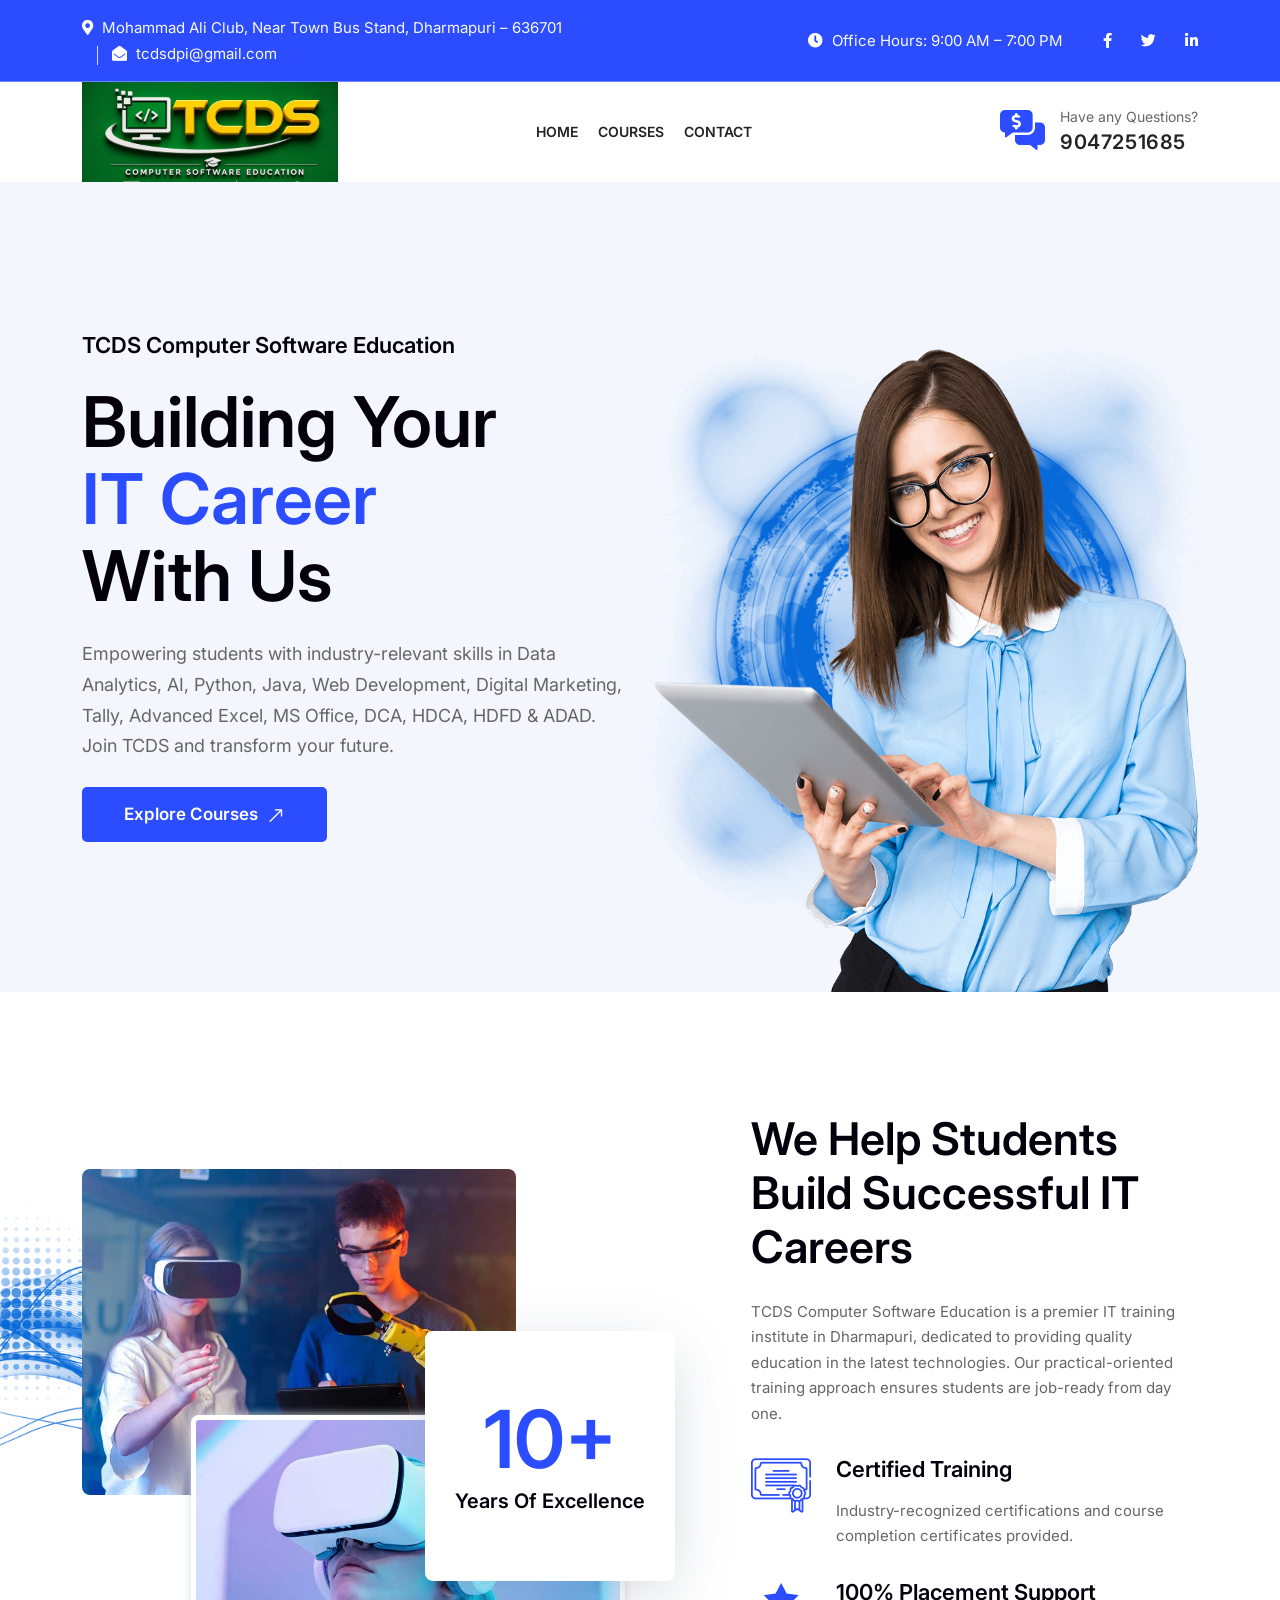
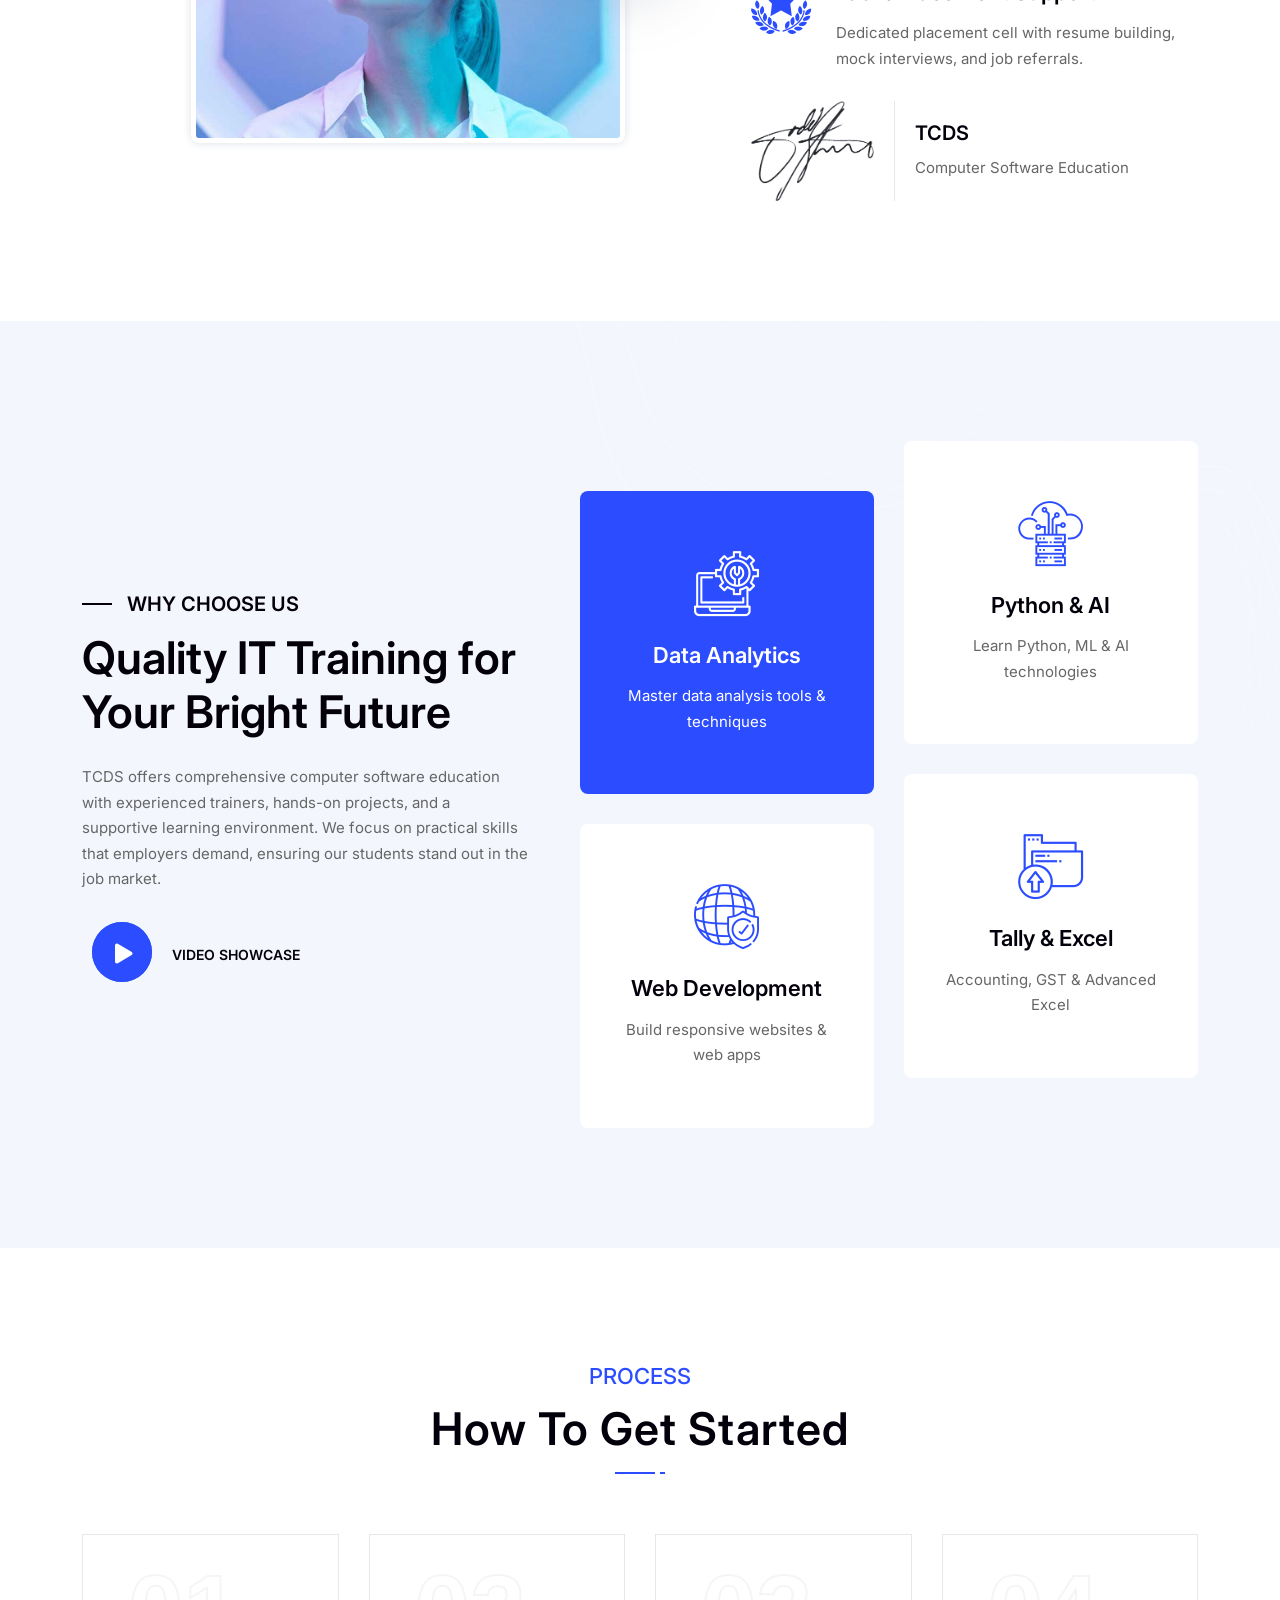
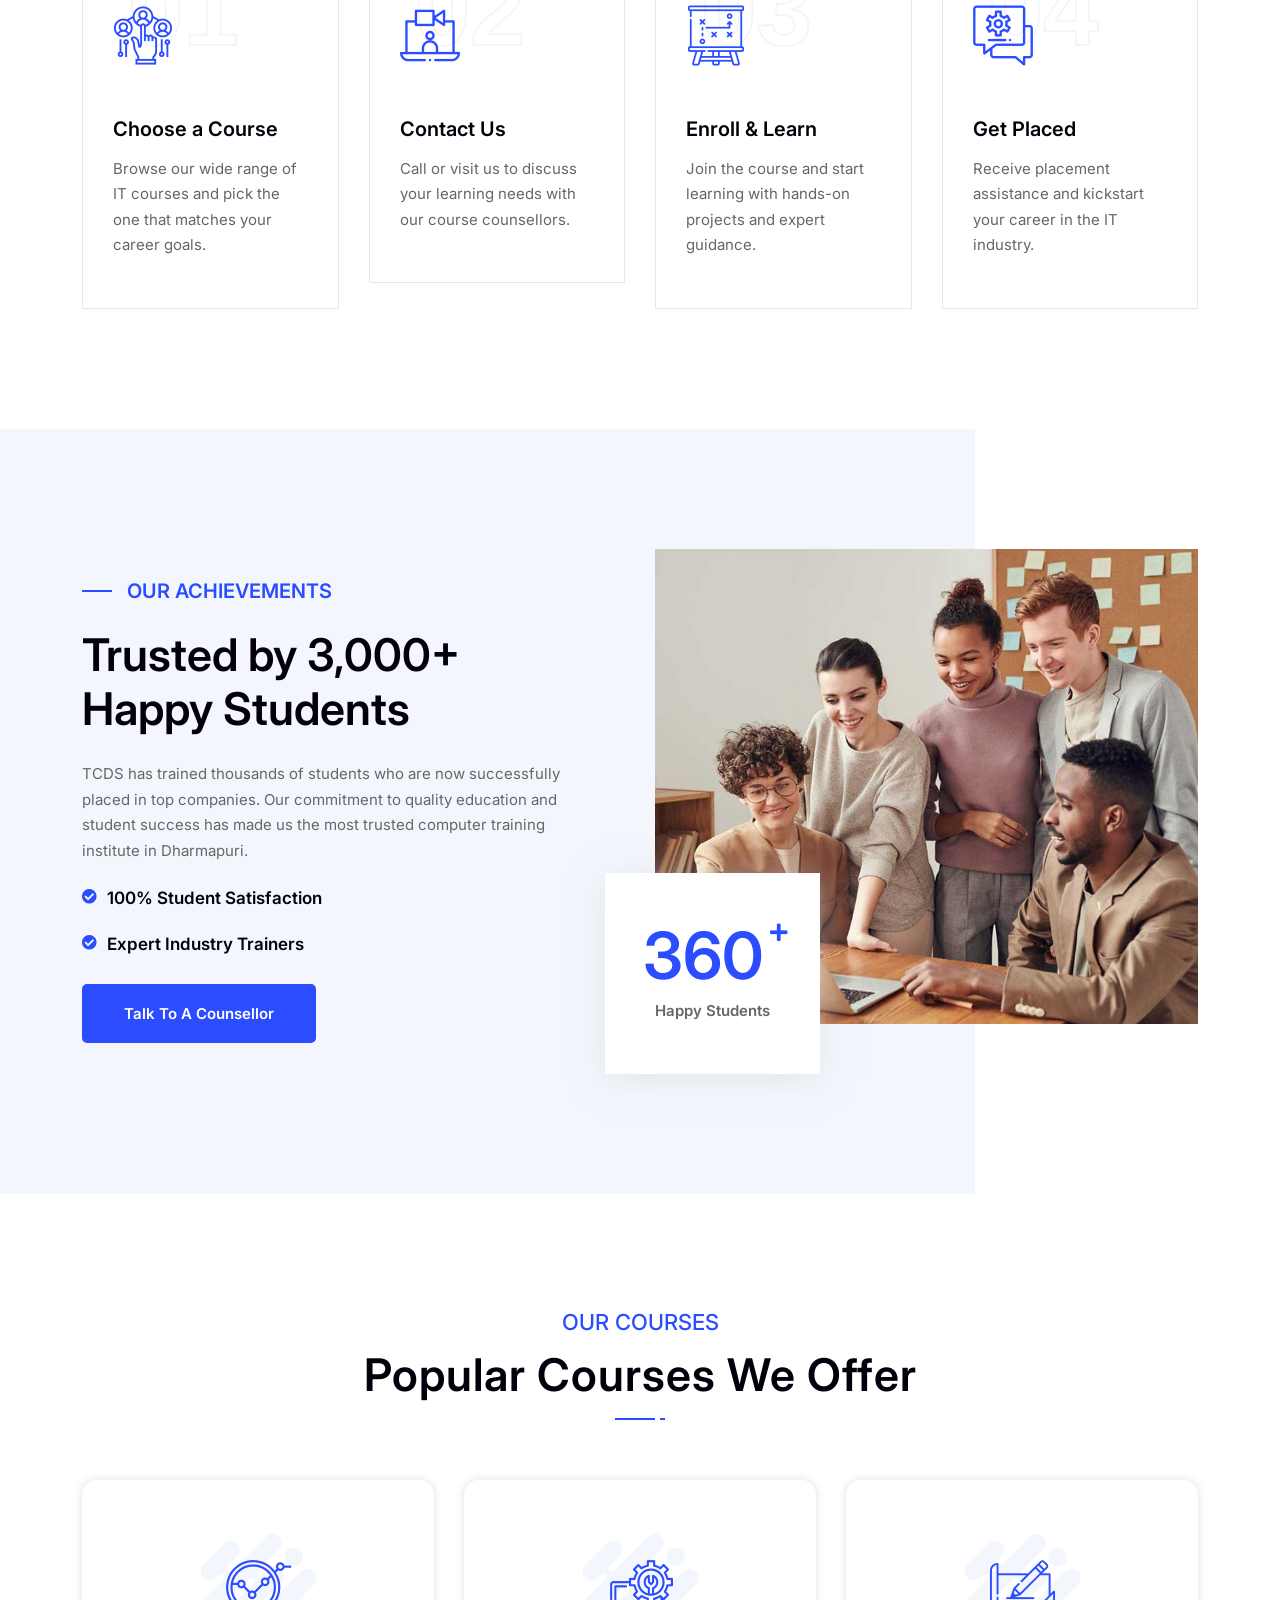
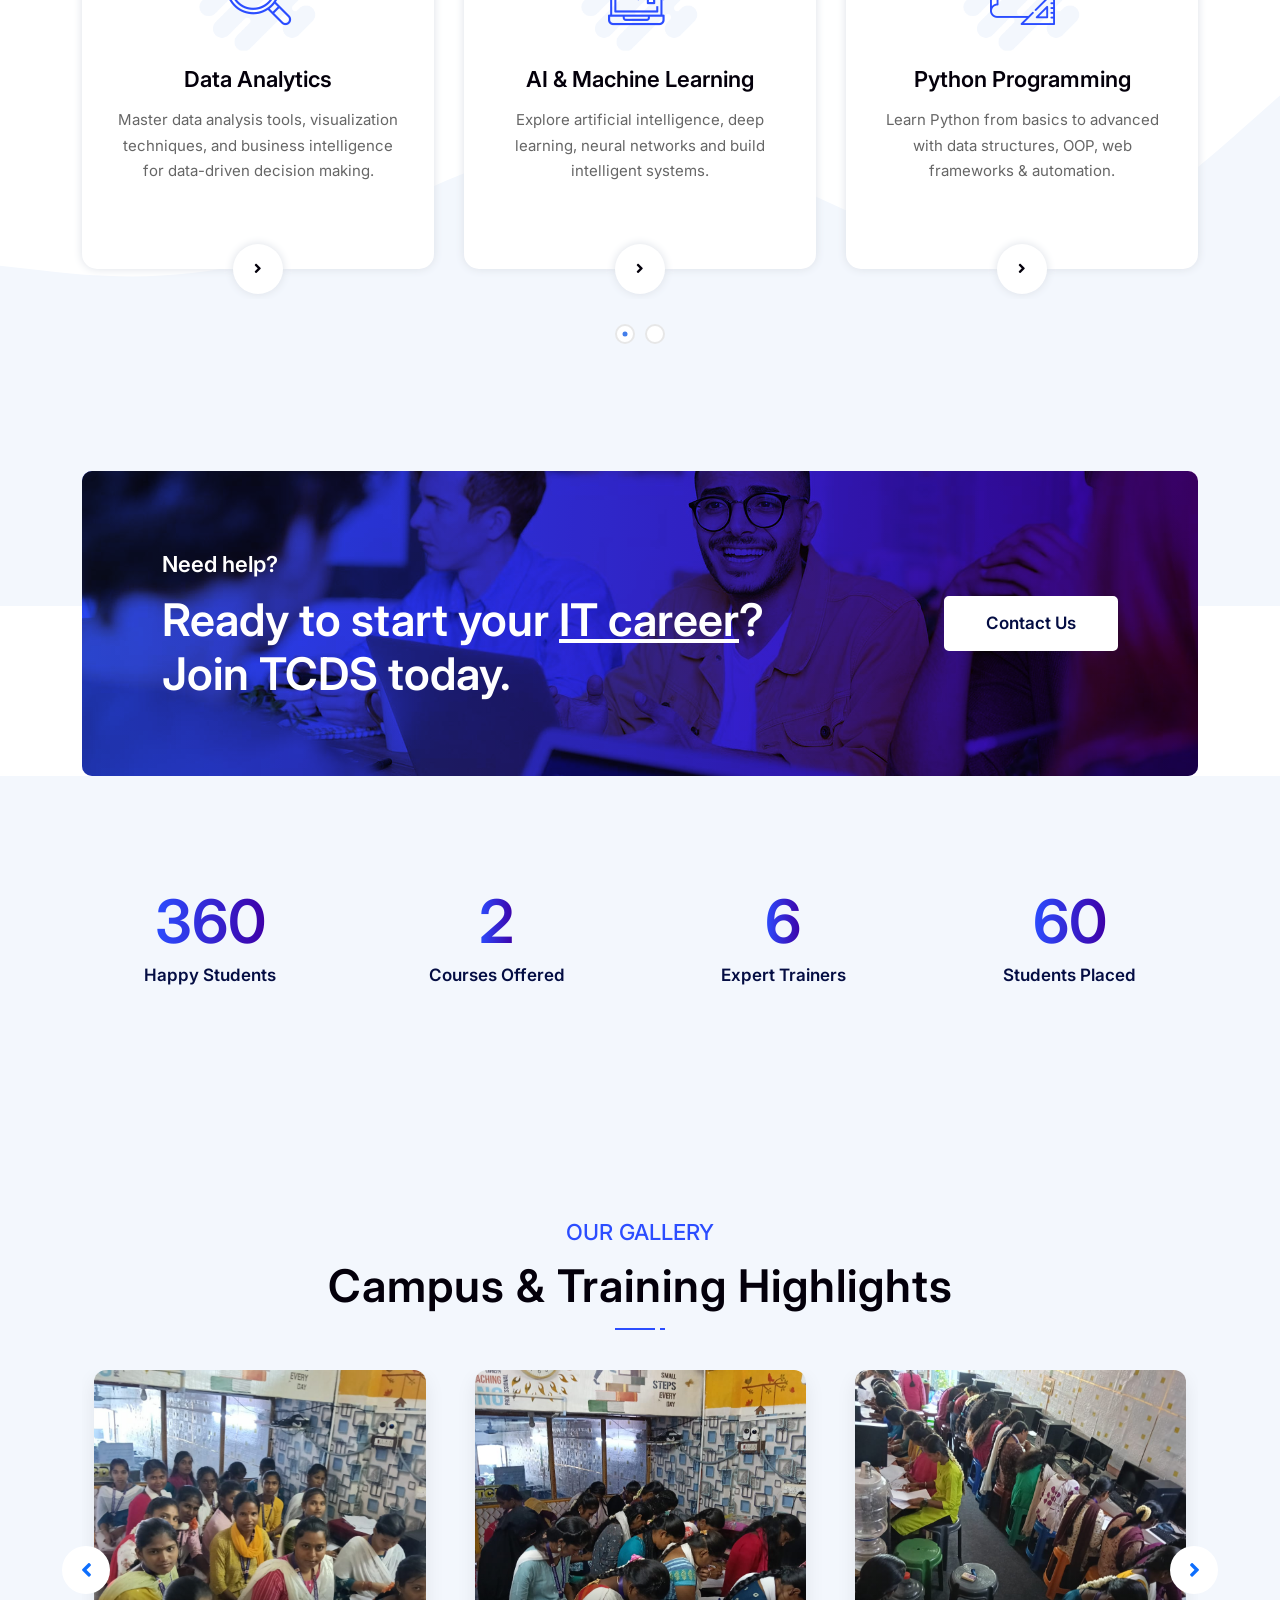
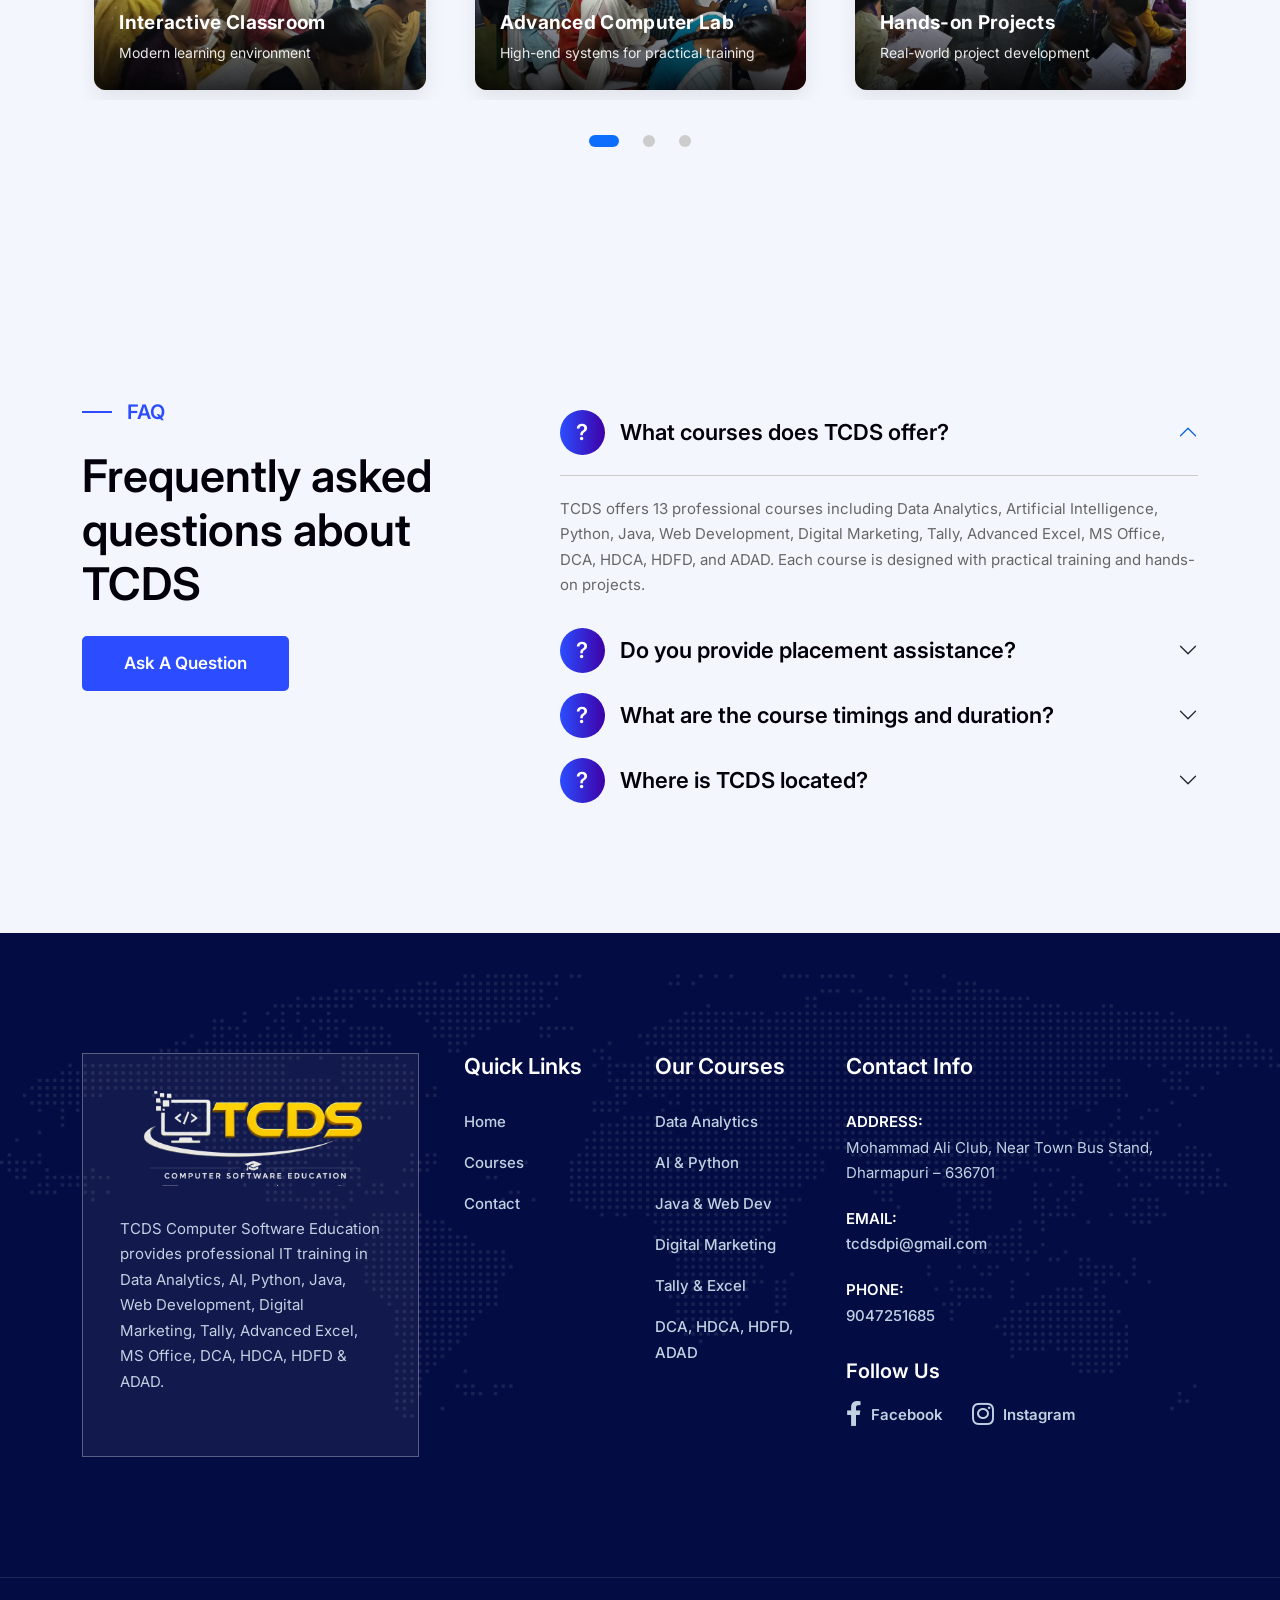
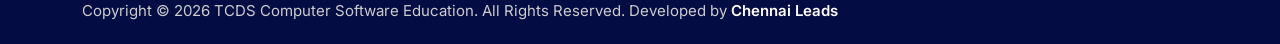
<file: index.html>
<!DOCTYPE html>
<html lang="en">

<!-- Mirrored from validthemes.net/site-template/techa/index.html by HTTrack Website Copier/3.x [XR&CO'2014], Mon, 08 Jun 2026 13:29:13 GMT -->
<head>
    <!-- ========== Meta Tags ========== -->
    <meta charset="utf-8">
    <meta http-equiv="X-UA-Compatible" content="IE=edge">
    <meta name="viewport" content="width=device-width, initial-scale=1">
    <meta name="description" content="TCDS - Computer Software Education & IT Training Institute in Dharmapuri offering Data Analytics, AI, Python, Java, Web Development, Digital Marketing, Tally, Advanced Excel, MS Office, DCA, HDCA, HDFD & ADAD courses.">

    <!-- ========== Page Title ========== -->
    <title>TCDS - Computer Software Education & IT Training Institute</title>

    <!-- ========== Favicon Icon ========== -->
    <link rel="shortcut icon" href="assets/img/favicon.png" type="image/x-icon">

    <!-- ========== Start Stylesheet ========== -->
    <link href="assets/css/bootstrap.min.css" rel="stylesheet" />
    <link href="assets/css/font-awesome.min.css" rel="stylesheet" />
    <link href="assets/css/themify-icons.css" rel="stylesheet" />
    <link href="assets/css/flaticon-set.css" rel="stylesheet" />
    <link href="assets/css/magnific-popup.css" rel="stylesheet" />
    <link href="assets/css/owl.carousel.min.css" rel="stylesheet" />
    <link href="assets/css/owl.theme.default.min.css" rel="stylesheet" />
    <link href="assets/css/animate.css" rel="stylesheet" />
    <link href="assets/css/validnavs.css" rel="stylesheet" />
    <link href="assets/css/helper.css" rel="stylesheet" />
    <link href="style.css" rel="stylesheet">
    <link href="assets/css/responsive.css" rel="stylesheet" />
    <!-- ========== End Stylesheet ========== -->

    <!--[if lte IE 9]>
        <p class="browserupgrade">You are using an <strong>outdated</strong> browser. Please <a href="https://browsehappy.com/">upgrade your browser</a> to improve your experience and security.</p>
    <![endif]-->

    <style>
        .gallery-slider-area h5 {
            font-size: 18px;
            font-weight: 600;
            color: #fff;
        }
        /* Gallery slider styling */
        .gallery-slider-area {
            position: relative;
            overflow: hidden;
        }
        .gallery-slider-area .gallery-heading {
            margin-bottom: 40px;
        }
        .gallery-slider-area .owl-carousel .item {
            padding: 0 12px;
        }
        .gallery-slider-area .gallery-item {
            position: relative;
            overflow: hidden;
            border-radius: 12px;
            box-shadow: 0 8px 20px rgba(0,0,0,0.08);
            transition: all 0.4s ease;
            margin-bottom: 10px;
            cursor: pointer;
            background: #fff;
        }
        .gallery-slider-area .gallery-item:hover {
            transform: translateY(-8px);
            box-shadow: 0 15px 35px rgba(0,0,0,0.15);
        }
        .gallery-slider-area .gallery-item img {
            width: 100%;
            height: 320px;
            object-fit: cover;
            display: block;
            transition: transform 0.5s ease;
        }
        .gallery-slider-area .gallery-item:hover img {
            transform: scale(1.08);
        }
        .gallery-slider-area .gallery-overlay {
            position: absolute;
            bottom: 0;
            left: 0;
            right: 0;
            background: linear-gradient(transparent, rgba(0,0,0,0.8));
            padding: 40px 25px 25px;
            color: #fff;
            pointer-events: none;
        }
        .gallery-slider-area .gallery-overlay h5 {
            margin: 0 0 5px;
            font-size: 19px;
            font-weight: 700;
            letter-spacing: 0.3px;
        }
        .gallery-slider-area .gallery-overlay span {
            font-size: 14px;
            opacity: 0.9;
            font-weight: 400;
        }
        /* Owl Nav custom styling */
        .gallery-slider-area .owl-nav button.owl-prev,
        .gallery-slider-area .owl-nav button.owl-next {
            position: absolute;
            top: 50%;
            transform: translateY(-50%);
            background: #ffffff !important;
            color: #0d6efd !important;
            width: 48px;
            height: 48px;
            border-radius: 50% !important;
            box-shadow: 0 4px 15px rgba(0,0,0,0.15);
            font-size: 22px !important;
            line-height: 48px !important;
            transition: all 0.3s ease;
            z-index: 5;
            border: 2px solid #fff;
        }
        .gallery-slider-area .owl-nav button.owl-prev:hover,
        .gallery-slider-area .owl-nav button.owl-next:hover {
            background: #0d6efd !important;
            color: #ffffff !important;
            border-color: #0d6efd;
            box-shadow: 0 6px 20px rgba(13,110,253,0.3);
        }
        .gallery-slider-area .owl-nav button.owl-prev {
            left: -25px;
        }
        .gallery-slider-area .owl-nav button.owl-next {
            right: -25px;
        }
        /* Owl Dots */
        .gallery-slider-area .owl-dots {
            margin-top: 30px;
            text-align: center;
        }
        .gallery-slider-area .owl-dots .owl-dot {
            display: inline-block;
            margin: 0 5px;
        }
        .gallery-slider-area .owl-dots .owl-dot span {
            display: block;
            width: 12px;
            height: 12px;
            background: #ccc;
            border-radius: 50%;
            transition: all 0.3s ease;
        }
        .gallery-slider-area .owl-dots .owl-dot.active span {
            background: #0d6efd;
            width: 30px;
            border-radius: 10px;
        }
        @media (max-width: 768px) {
            .gallery-slider-area .owl-nav button.owl-prev {
                left: 5px;
            }
            .gallery-slider-area .owl-nav button.owl-next {
                right: 5px;
            }
            .gallery-slider-area .gallery-item img {
                height: 250px;
            }
            .gallery-slider-area .gallery-overlay h5 {
                font-size: 17px;
            }
        }
    </style>
</head>

<body>

    <!-- Start Preloader 
    ============================================= -->
    
    <!-- End Preloader -->

    <!-- Start Header Top 
    ============================================= -->
    <div class="top-bar-area inc-pad bg-theme text-light">
        <div class="container">
            <div class="row align-center">
                <div class="col-lg-6 info">
                    <ul>
                        <li>
                            <i class="fas fa-map-marker-alt"></i> Mohammad Ali Club, Near Town Bus Stand, Dharmapuri – 636701
                        </li>
                        <li>
                            <i class="fas fa-envelope-open"></i> tcdsdpi@gmail.com
                        </li>
                    </ul>
                </div>
                <div class="col-lg-6 text-end item-flex">
                    <div class="info">
                        <ul>
                            <li>
                                <i class="fas fa-clock"></i> Office Hours: 9:00 AM – 7:00 PM
                            </li>
                        </ul>
                    </div>
                    <div class="social">
                        <ul>
                            <li><a href="#"><i class="fab fa-facebook-f"></i></a></li>
                            <li><a href="#"><i class="fab fa-twitter"></i></a></li>
                            <li><a href="#"><i class="fab fa-linkedin-in"></i></a></li>
                        </ul>
                    </div>
                </div>
            </div>
        </div>
    </div>
    <!-- End Header Top -->

    <!-- Header 
    ============================================= -->
    <header id="home">
        <!-- Start Navigation -->
        <nav class="navbar mobile-sidenav navbar-sticky navbar-default validnavs">

            <div class="container d-flex justify-content-between align-items-center">            
                
                <!-- Start Header Navigation -->
                <div class="navbar-header">
                    <button type="button" class="navbar-toggle" data-toggle="collapse" data-target="#navbar-menu">
                        <i class="fa fa-bars"></i>
                    </button>
                    <a class="navbar-brand" href="index.html">
                        <img src="assets/img/logo-1.jpeg" class="logo" alt="Logo">
                    </a>
                </div>
                <!-- End Header Navigation -->

                <!-- Collect the nav links, forms, and other content for toggling -->
                <div class="collapse navbar-collapse" id="navbar-menu">

                    <div class="collapse-header">
                        <img src="assets/img/logo-1.jpeg" alt="Logo">
                        <button type="button" class="navbar-toggle" data-toggle="collapse" data-target="#navbar-menu">
                            <i class="fa fa-times"></i>
                        </button>
                    </div>
                    
                    <ul class="nav navbar-nav navbar-center" data-in="fadeInDown" data-out="fadeOutUp">
                        <li><a href="index.html">Home</a></li>
                        <li><a href="courses.html">Courses</a></li>
                        <li><a href="contact.html">Contact</a></li>
                    </ul>
                </div><!-- /.navbar-collapse -->

                <div class="attr-right">
                    <!-- Start Atribute Navigation -->
                    <div class="attr-nav">
                        <ul>
                            <li class="contact">
                                <div class="call">
                                    <div class="icon">
                                        <i class="fas fa-comments-alt-dollar"></i>
                                    </div>
                                    <div class="info">
                                        <p>Have any Questions?</p>
                                        <h5><a href="tel:9047251685">9047251685</a></h5>
                                    </div>
                                </div>
                            </li>
                        </ul>
                    </div>
                    <!-- End Atribute Navigation -->
                </div>

            </div>   
            <!-- Overlay screen for menu -->
            <div class="overlay-screen"></div>
            <!-- End Overlay screen for menu -->
        </nav>
        <!-- End Navigation -->
    </header>
    <!-- End Header -->

   <!-- Start Banner 
    ============================================= -->
    <div class="banner-area auto-height text-color bg-gray inc-shape">
        <div class="item">
            <div class="container">
                <div class="row align-center">
                                    
                    <div class="col-lg-6">
                        <div class="content">
                            <h4 class="wow fadeInUp">TCDS Computer Software Education</h4>
                            <h2 class="wow fadeInDown">Building Your <strong>IT Career</strong> With Us</h2>
                            <p class="wow fadeInLeft">
                                Empowering students with industry-relevant skills in Data Analytics, AI, Python, Java, Web Development, Digital Marketing, Tally, Advanced Excel, MS Office, DCA, HDCA, HDFD & ADAD. Join TCDS and transform your future.
                            </p>
                            <a class="btn circle btn-theme effect btn-md wow fadeInUp" href="courses.html">Explore Courses <i class="fas fa-long-arrow-right"></i></a>
                        </div>
                    </div>
                    <div class="col-lg-6 thumb">
                        <img class="wow fadeInUp" src="assets/img/thumb/3.png" alt="Thumb">
                    </div>

                </div>
            </div>
        </div>
    </div>
    <!-- End Banner -->

    <!-- Star About Area
    ============================================= -->
    <div class="about-area inc-shape default-padding">
        <div class="container">
            <div class="row align-center">
                <div class="col-lg-6">
                    <div class="thumb">
                        <img src="assets/img/about/1.jpg" alt="Thumb">
                        <img src="assets/img/about/2.jpg" alt="Thumb">
                        <div class="overlay">
                            <div class="content">
                                <h4><strong>10+</strong> years of excellence</h4>
                            </div>
                        </div>
                    </div>
                </div>
                <div class="col-lg-5 offset-lg-1 info">
                    <h2 class="title">We Help Students Build Successful IT Careers</h2>
                    <p>
                        TCDS Computer Software Education is a premier IT training institute in Dharmapuri, dedicated to providing quality education in the latest technologies. Our practical-oriented training approach ensures students are job-ready from day one.
                    </p>
                    <ul>
                        <li>
                            <div class="icon">
                                <i class="flaticon-certification"></i>
                            </div>
                            <div class="info">
                                <h4>Certified Training</h4>
                                <p>
                                    Industry-recognized certifications and course completion certificates provided.
                                </p>
                            </div>
                        </li>
                        <li>
                            <div class="icon">
                                <i class="flaticon-award-star-with-olive-branches"></i>
                            </div>
                            <div class="info">
                                <h4>100% Placement Support</h4>
                                <p>
                                    Dedicated placement cell with resume building, mock interviews, and job referrals.
                                </p>
                            </div>
                        </li>
                    </ul>
                    <div class="author">
                        <div class="signature">
                            <img src="assets/img/signature.png" alt="signature">
                        </div>
                        <div class="intro">
                            <h5>TCDS</h5>
                            <span>Computer Software Education</span>
                        </div>
                    </div>
                </div>
            </div>
        </div>
    </div>
    <!-- End About Area -->

    <!-- Start Features 
    ============================================= -->
    <div class="features-area overflow-hidden bg-gray default-padding">
        <!-- Fixed Shpae  -->
        <div class="fixed-shape shape left bottom">
            <img src="assets/img/shape/3.png" alt="Shape">
        </div>
        <!-- End Fixed Shpae  -->
        <div class="container">
            <div class="row align-center">
                <div class="col-lg-5 why-us">
                    <h5>why choose us</h5>
                    <h2 class="title">Quality IT Training for Your Bright Future</h2>
                    <p>
                        TCDS offers comprehensive computer software education with experienced trainers, hands-on projects, and a supportive learning environment. We focus on practical skills that employers demand, ensuring our students stand out in the job market.
                    </p>
                    <a class="popup-youtube relative theme video-play-button" href="https://www.youtube.com/watch?v=owhuBrGIOsE">
                        <i class="fa fa-play"></i> <span>Video Showcase</span>
                    </a>
                </div>
                <div class="col-lg-7 features-box text-center">
                    <div class="row">

                        <!-- Item Grid -->
                        <div class="col-lg-6 col-md-6 item-grid">
                            <!-- Single Item -->
                            <div class="item">
                                <i class="flaticon-cogwheel"></i>
                                <h5><a href="courses.html">Data Analytics</a></h5>
                                <p>
                                     Master data analysis tools & techniques
                                </p>
                            </div>
                            <!-- End Single Item -->
                            <!-- Single Item -->
                            <div class="item">
                                <i class="flaticon-globe-grid"></i>
                                <h5><a href="courses.html">Web Development</a></h5>
                                <p>
                                     Build responsive websites & web apps
                                </p>
                            </div>
                            <!-- End Single Item -->
                        </div>
                        <!-- End Item Grid -->

                        <!-- Item Grid -->
                        <div class="col-lg-6 col-md-6 item-grid">
                            <!-- Single Item -->
                            <div class="item">
                                <i class="flaticon-cloud-storage"></i>
                                <h5><a href="courses.html">Python & AI</a></h5>
                                <p>
                                     Learn Python, ML & AI technologies
                                </p>
                            </div>
                            <!-- End Single Item -->
                            <!-- Single Item -->
                            <div class="item">
                                <i class="flaticon-backup"></i>
                                <h5><a href="courses.html">Tally & Excel</a></h5>
                                <p>
                                     Accounting, GST & Advanced Excel
                                </p>
                            </div>
                            <!-- End Single Item -->
                        </div>
                        <!-- End Item Grid -->

                    </div>
                </div>
                
            </div>
        </div>
    </div>
    <!-- End Features Area -->

    <!-- Start Work Process 
    ============================================= -->
    <div class="work-process-area overflow-hidden default-padding bottom-less">
        <div class="container">
            <div class="row">
                <div class="col-lg-8 offset-lg-2">
                    <div class="site-heading text-center">
                        <h4>Process</h4>
                        <h2 class="title">How to Get Started</h2>
                    </div>
                </div>
            </div>
        </div>
        <div class="container">
            <div class="work-pro-items">
                <div class="row">
                    <!-- Single Item -->
                    <div class="single-item col-lg-3 col-md-6">
                        <div class="item">
                            <div class="item-inner">
                                <div class="icon">
                                    <i class="flaticon-select"></i>
                                    <span>01</span>
                                </div>
                                <h5>Choose a Course</h5>
                                <p>
                                    Browse our wide range of IT courses and pick the one that matches your career goals.
                                </p>
                            </div>
                        </div>
                    </div>
                    <!-- End Single Item -->
                    <!-- Single Item -->
                    <div class="single-item col-lg-3 col-md-6">
                        <div class="item">
                            <div class="item-inner">
                                <div class="icon">
                                    <i class="flaticon-video-call"></i>
                                    <span>02</span>
                                </div>
                                <h5>Contact Us</h5>
                                <p>
                                    Call or visit us to discuss your learning needs with our course counsellors.
                                </p>
                            </div>
                        </div>
                    </div>
                    <!-- End Single Item -->
                    <!-- Single Item -->
                    <div class="single-item col-lg-3 col-md-6">
                        <div class="item">
                            <div class="item-inner">
                                <div class="icon">
                                    <i class="flaticon-strategy"></i>
                                    <span>03</span>
                                </div>
                                <h5>Enroll & Learn</h5>
                                <p>
                                    Join the course and start learning with hands-on projects and expert guidance.
                                </p>
                            </div>
                        </div>
                    </div>
                    <!-- End Single Item -->
                    <!-- Single Item -->
                    <div class="single-item col-lg-3 col-md-6">
                        <div class="item">
                            <div class="item-inner">
                                <div class="icon">
                                    <i class="flaticon-help"></i>
                                    <span>04</span>
                                </div>
                                <h5>Get Placed</h5>
                                <p>
                                    Receive placement assistance and kickstart your career in the IT industry.
                                </p>
                            </div>
                        </div>
                    </div>
                    <!-- End Single Item -->
                </div>
            </div>
        </div>
    </div>
    <!-- End Work Process Area -->

    <!-- Start Works About 
    ============================================= -->
    <div class="works-about-area overflow-hidden">
        <div class="container">
            <div class="works-about-items default-padding">
                <div class="row align-center">
                    <div class="col-lg-6 info">
                        <h5>Our Achievements</h5>
                        <h2 class="title">Trusted by 3,000+ <br> Happy Students</h2>
                        <p>
                            TCDS has trained thousands of students who are now successfully placed in top companies. Our commitment to quality education and student success has made us the most trusted computer training institute in Dharmapuri.
                        </p>
                        <ul>
                            <li>
                                <h5>100% Student Satisfaction</h5>
                            </li>
                            <li>
                                <h5>Expert Industry Trainers</h5>
                            </li>
                        </ul>
                        <a class="btn btn-theme effect btn-sm" href="contact.html">Talk to a Counsellor</a>
                    </div>
                    <div class="col-lg-6">
                        <div class="thumb">
                            <img src="assets/img/about/3.jpg" alt="Thumb">
                            <div class="fun-fact">
                                <div class="timer" data-to="3000" data-speed="5000"></div>
                                <span class="medium">Happy Students</span>
                            </div>
                        </div>
                    </div>
                </div>
            </div>
        </div>
    </div>
    <!-- End Works About Area -->

    <!-- Start Services 
    ============================================= -->
    <div class="services-area carousel-shadow default-padding-top bg-cover">
        <div class="container">
            <div class="row">
                <div class="col-lg-8 offset-lg-2">
                    <div class="site-heading text-center">
                        <h4>Our Courses</h4>
                        <h2 class="title">Popular Courses We Offer</h2>
                    </div>
                </div>
            </div>
        </div>
        <div class="container">
            <div class="services-items services-carousel owl-carousel owl-theme text-center">
                <!-- Single Item -->
                <div class="item">
                    <div class="icon">
                        <i class="flaticon-analysis-1"></i>
                    </div>
                    <div class="info">
                        <h4><a href="courses.html">Data Analytics</a></h4>
                        <p>
                            Master data analysis tools, visualization techniques, and business intelligence for data-driven decision making.
                        </p>
                        <a href="courses.html"><i class="fas fa-angle-right"></i></a>
                    </div>
                </div>
                <!-- End Single Item -->
                <!-- Single Item -->
                <div class="item">
                    <div class="icon">
                        <i class="flaticon-cogwheel"></i>
                    </div>
                    <div class="info">
                        <h4><a href="courses.html">AI & Machine Learning</a></h4>
                        <p>
                            Explore artificial intelligence, deep learning, neural networks and build intelligent systems.
                        </p>
                        <a href="courses.html"><i class="fas fa-angle-right"></i></a>
                    </div>
                </div>
                <!-- End Single Item -->
                <!-- Single Item -->
                <div class="item">
                    <div class="icon">
                        <i class="flaticon-sketch"></i>
                    </div>
                    <div class="info">
                        <h4><a href="courses.html">Python Programming</a></h4>
                        <p>
                            Learn Python from basics to advanced with data structures, OOP, web frameworks & automation.
                        </p>
                        <a href="courses.html"><i class="fas fa-angle-right"></i></a>
                    </div>
                </div>
                <!-- End Single Item -->
                <!-- Single Item -->
                <div class="item">
                    <div class="icon">
                        <i class="flaticon-interview"></i>
                    </div>
                    <div class="info">
                        <h4><a href="courses.html">Java Development</a></h4>
                        <p>
                            Comprehensive Java training covering Core Java, Spring Boot, Hibernate & enterprise apps.
                        </p>
                        <a href="courses.html"><i class="fas fa-angle-right"></i></a>
                    </div>
                </div>
                <!-- End Single Item -->
                <!-- Single Item -->
                <div class="item">
                    <div class="icon">
                        <i class="flaticon-reduction"></i>
                    </div>
                    <div class="info">
                        <h4><a href="courses.html">Web Development</a></h4>
                        <p>
                            Build responsive websites using HTML, CSS, JavaScript, React, Node.js & full-stack tech.
                        </p>
                        <a href="courses.html"><i class="fas fa-angle-right"></i></a>
                    </div>
                </div>
                <!-- End Single Item -->
            </div>
        </div>
        <!-- Fixed Shpae Bottom -->
        <div class="fixed-shape-bottom">
            <img src="assets/img/shape/1.svg" alt="Shape">
        </div>
        <!-- Fixed Shpae Bottom -->
    </div>
    <!-- End Services Area -->

    <!-- Start Quick Contact Area
    ============================================= -->
    <div class="quick-contact-area half-bg default-padding-top">
        <div class="container">
            <div class="quick-contact-items bg-cover text-light" style="background-image: url(assets/img/banner/7.jpg);">
                <div class="row align-center">
                    <div class="col-lg-8">
                        <h4 class="sub-title">Need help?</h4>
                        <h2 class="title">Ready to start your <strong>IT career</strong>? Join TCDS today.</h2>
                    </div>
                    <div class="col-lg-4 text-end">
                        <a class="btn btn-light effect btn-md" href="contact.html">Contact Us</a>
                    </div>
                </div>
            </div>
        </div>
    </div>
    <!-- End Quick Contact Area -->

    <!-- Start Fun Factor Area
    ============================================= -->
    <div class="fun-factor-area overflow-hidden">
        <div class="container">
            <div class="fun-fact-items default-padding text-center">
                <div class="row">
                    <div class="col-lg-3 col-md-6 item">
                        <div class="fun-fact">
                            <div class="timer" data-to="3000" data-speed="5000">3000</div>
                            <span class="medium">Happy Students</span>
                        </div>
                    </div>
                    <div class="col-lg-3 col-md-6 item">
                        <div class="fun-fact">
                            <div class="timer" data-to="13" data-speed="5000">13</div>
                            <span class="medium">Courses Offered</span>
                        </div>
                    </div>
                    <div class="col-lg-3 col-md-6 item">
                        <div class="fun-fact">
                            <div class="timer" data-to="50" data-speed="5000">50</div>
                            <span class="medium">Expert Trainers</span>
                        </div>
                    </div>
                    <div class="col-lg-3 col-md-6 item">
                        <div class="fun-fact">
                            <div class="timer" data-to="500" data-speed="5000">500</div>
                            <span class="medium">Students Placed</span>
                        </div>
                    </div>
                </div>
            </div>
        </div>
    </div>
    <!-- End Fun Factor Area -->

    <!-- Start Gallery Slider Section (placed before FAQ) -->
    <div class="gallery-slider-area default-padding bg-gray">
        <div class="container">
            <div class="row">
                <div class="col-lg-8 offset-lg-2">
                    <div class="site-heading text-center gallery-heading">
                        <h4>Our Gallery</h4>
                        <h2 class="title">Campus & Training Highlights</h2>
                    </div>
                </div>
            </div>
            <div class="row">
                <div class="col-lg-12">
                    <div class="gallery-carousel owl-carousel owl-theme">
                        <!-- Gallery Item 1 -->
                        <div class="item">
                            <div class="gallery-item">
                                <img src="assets/img/1.jpg" alt="Classroom Training Session">
                                <div class="gallery-overlay">
                                    <h5>Interactive Classroom</h5>
                                    <span>Modern learning environment</span>
                                </div>
                            </div>
                        </div>
                        <!-- Gallery Item 2 -->
                        <div class="item">
                            <div class="gallery-item">
                                <img src="assets/img/2.jpg" alt="Computer Lab">
                                <div class="gallery-overlay">
                                    <h5>Advanced Computer Lab</h5>
                                    <span>High-end systems for practical training</span>
                                </div>
                            </div>
                        </div>
                        <!-- Gallery Item 3 -->
                        <div class="item">
                            <div class="gallery-item">
                                <img src="assets/img/3.jpg" alt="Students Working on Projects">
                                <div class="gallery-overlay">
                                    <h5>Hands-on Projects</h5>
                                    <span>Real-world project development</span>
                                </div>
                            </div>
                        </div>
                        <!-- Gallery Item 4 -->
                        <div class="item">
                            <div class="gallery-item">
                                <img src="assets/img/4.jpg" alt="Workshop Session">
                                <div class="gallery-overlay">
                                    <h5>Technical Workshops</h5>
                                    <span>Industry expert sessions</span>
                                </div>
                            </div>
                        </div>
                        <!-- Gallery Item 5 -->
                        <div class="item">
                            <div class="gallery-item">
                                <img src="assets/img/5.jpg" alt="Certificate Distribution">
                                <div class="gallery-overlay">
                                    <h5>Certification Ceremony</h5>
                                    <span>Recognizing student achievements</span>
                                </div>
                            </div>
                        </div>
                        <!-- Gallery Item 6 -->
                        <div class="item">
                            <div class="gallery-item">
                                <img src="assets/img/6.jpg" alt="Group Discussion">
                                <div class="gallery-overlay">
                                    <h5>Collaborative Learning</h5>
                                    <span>Team-based skill development</span>
                                </div>
                            </div>
                        </div>
                        <!-- Gallery Item 7 -->
                        <div class="item">
                            <div class="gallery-item">
                                <img src="assets/img/7.jpg" alt="Seminar">
                                <div class="gallery-overlay">
                                    <h5>Tech Seminars</h5>
                                    <span>Latest technology updates</span>
                                </div>
                            </div>
                        </div>
                        <!-- Gallery Item 8 -->
                        <div class="item">
                            <div class="gallery-item">
                                <img src="assets/img/8.jpg" alt="Placement Support">
                                <div class="gallery-overlay">
                                    <h5>Placement Guidance</h5>
                                    <span>Career counseling & interview prep</span>
                                </div>
                            </div>
                        </div>
                    </div>
                </div>
            </div>
        </div>
    </div>
    <!-- End Gallery Slider Section -->

    <!-- Start Faq 
    ============================================= -->
    <div class="faq-area default-padding bg-gray">
        <div class="container">
            <div class="faq-items">
                <div class="row">

                    <div class="col-lg-5 info">
                        <h5>faq</h5>
                        <h2 class="title">Frequently asked questions about TCDS</h2>
                        <a class="btn btn-theme effect btn-md" href="contact.html">Ask a Question</a>
                    </div>

                    <div class="col-lg-7">
                        <div class="faq-content">
                            <div class="accordion" id="accordionExample">
                                <div class="accordion-item">
                                    <h2 class="accordion-header" id="headingOne">
                                        <button class="accordion-button" type="button" data-bs-toggle="collapse" data-bs-target="#collapseOne" aria-expanded="true" aria-controls="collapseOne">
                                            <strong>?</strong> What courses does TCDS offer?
                                        </button>
                                    </h2>
                                    <div id="collapseOne" class="accordion-collapse collapse show" aria-labelledby="headingOne" data-bs-parent="#accordionExample">
                                        <div class="accordion-body">
                                            TCDS offers 13 professional courses including Data Analytics, Artificial Intelligence, Python, Java, Web Development, Digital Marketing, Tally, Advanced Excel, MS Office, DCA, HDCA, HDFD, and ADAD. Each course is designed with practical training and hands-on projects.
                                        </div>
                                    </div>
                                </div>
                                
                                <div class="accordion-item">
                                    <h2 class="accordion-header" id="headingTwo">
                                        <button class="accordion-button collapsed" type="button" data-bs-toggle="collapse" data-bs-target="#collapseTwo" aria-expanded="false" aria-controls="collapseTwo">
                                            <strong>?</strong> Do you provide placement assistance?
                                        </button>
                                    </h2>
                                    <div id="collapseTwo" class="accordion-collapse collapse" aria-labelledby="headingTwo" data-bs-parent="#accordionExample">
                                        <div class="accordion-body">
                                            Yes! TCDS provides 100% placement assistance including resume building, mock interviews, soft skills training, and job referrals to help our students secure positions in top companies.
                                        </div>
                                    </div>
                                </div>

                                <div class="accordion-item">
                                    <h2 class="accordion-header" id="headingThree">
                                        <button class="accordion-button collapsed" type="button" data-bs-toggle="collapse" data-bs-target="#collapseThree" aria-expanded="false" aria-controls="collapseThree">
                                            <strong>?</strong> What are the course timings and duration?
                                        </button>
                                    </h2>
                                    <div id="collapseThree" class="accordion-collapse collapse" aria-labelledby="headingThree" data-bs-parent="#accordionExample">
                                        <div class="accordion-body">
                                            We offer flexible batch timings including morning, afternoon, and weekend batches. Course duration varies from 1 month to 6 months depending on the course. Contact us at 9047251685 for detailed schedules.
                                        </div>
                                    </div>
                                </div>

                                <div class="accordion-item">
                                    <h2 class="accordion-header" id="headingFour">
                                        <button class="accordion-button collapsed" type="button" data-bs-toggle="collapse" data-bs-target="#collapseFour" aria-expanded="false" aria-controls="collapseFour">
                                            <strong>?</strong> Where is TCDS located?
                                        </button>
                                    </h2>
                                    <div id="collapseFour" class="accordion-collapse collapse" aria-labelledby="headingFour" data-bs-parent="#accordionExample">
                                        <div class="accordion-body">
                                            TCDS is located at Mohammad Ali Club, Near Town Bus Stand, Dharmapuri – 636701. We are easily accessible from all parts of the city. Visit us or call 9047251685 for directions.
                                        </div>
                                    </div>
                                </div>
                            </div>
                        </div>
                    </div>
                </div>
            </div>
        </div>
    </div>
    <!-- End Faq Area -->

    <!-- Start Footer 
    ============================================= -->
    <footer class="bg-dark text-light">
        <!-- Fixed Shape -->
        <div class="fixed-shape">
            <img src="assets/img/map.svg" alt="Shape">
        </div>
        <!-- Fixed Shape -->
        <div class="container">
            <div class="f-items default-padding">
                <div class="row">
                    <div class="col-lg-4 col-md-6 item">
                        <div class="f-item about">
                            <img src="assets/img/logo-1.png" alt="Logo">
                            <p>
                                TCDS Computer Software Education provides professional IT training in Data Analytics, AI, Python, Java, Web Development, Digital Marketing, Tally, Advanced Excel, MS Office, DCA, HDCA, HDFD & ADAD.
                            </p>
                        </div>
                    </div>
                    <div class="col-lg-2 col-md-6 item">
                        <div class="f-item link">
                            <h4 class="widget-title">Quick Links</h4>
                            <ul>
                                <li><a href="index.html">Home</a></li>
                                <li><a href="courses.html">Courses</a></li>
                                <li><a href="contact.html">Contact</a></li>
                            </ul>
                        </div>
                    </div>
                    <div class="col-lg-2 col-md-6 item">
                        <div class="f-item link">
                            <h4 class="widget-title">Our Courses</h4>
                            <ul>
                                <li><a href="courses.html">Data Analytics</a></li>
                                <li><a href="courses.html">AI & Python</a></li>
                                <li><a href="courses.html">Java & Web Dev</a></li>
                                <li><a href="courses.html">Digital Marketing</a></li>
                                <li><a href="courses.html">Tally & Excel</a></li>
                                <li><a href="courses.html">DCA, HDCA, HDFD, ADAD</a></li>
                            </ul>
                        </div>
                    </div>

                    <div class="col-lg-4 col-md-6 item">
                        <div class="f-item">
                            <h4 class="widget-title">Contact Info</h4>
                            <div class="address">
                                <ul>
                                    <li>
                                        <strong>Address:</strong>
                                        Mohammad Ali Club, Near Town Bus Stand, Dharmapuri – 636701
                                    </li>
                                    <li>
                                        <strong>Email:</strong>
                                        <a href="mailto:tcdsdpi@gmail.com">tcdsdpi@gmail.com</a>
                                    </li>
                                    <li>
                                        <strong>Phone:</strong>
                                        <a href="tel:9047251685">9047251685</a>
                                    </li>
                                </ul>
                            </div>
                            <div class="download">
                                <h5>Follow Us</h5>
                                <a href="#"><i class="fab fa-facebook-f"></i> Facebook</a>
                                <a href="#"><i class="fab fa-instagram"></i> Instagram</a>
                            </div>
                        </div>
                    </div>

                </div>
            </div>
        </div>
        <!-- Start Footer Bottom -->
        <div class="footer-bottom">
            <div class="container">
                <div class="row">
                    <div class="col-md-12">
                        <p>Copyright &copy; 2026 TCDS Computer Software Education. All Rights Reserved. Developed by <a href="https://chennaileads.com" target="_blank">Chennai Leads</a></p>
                    </div>
                    
                </div>
            </div>
        </div>
        <!-- End Footer Bottom -->
    </footer>
    <!-- End Footer -->

    <!-- jQuery Frameworks
    ============================================= -->
    <script src="assets/js/jquery-3.6.0.min.js"></script>
    <script src="assets/js/bootstrap.bundle.min.js"></script>
    <script src="assets/js/jquery.appear.js"></script>
    <script src="assets/js/jquery.easing.min.js"></script>
    <script src="assets/js/jquery.magnific-popup.min.js"></script>
    <script src="assets/js/owl.carousel.min.js"></script>
    <script src="assets/js/wow.min.js"></script>
    <script src="assets/js/progress-bar.min.js"></script>
    <script src="assets/js/isotope.pkgd.min.js"></script>
    <script src="assets/js/imagesloaded.pkgd.min.js"></script>
    <script src="assets/js/count-to.js"></script>
    <script src="assets/js/YTPlayer.min.js"></script>
    <script src="assets/js/jquery.nice-select.min.js"></script>
    <script src="assets/js/validnavs.js"></script>
    <script src="assets/js/main.js"></script>

    <!-- Initialize Gallery Carousel -->
    <script>
        $(document).ready(function(){
            $('.gallery-carousel').owlCarousel({
                loop: true,
                margin: 25,
                nav: true,
                dots: true,
                autoplay: true,
                autoplayTimeout: 4000,
                autoplayHoverPause: true,
                navText: ['<i class="fa fa-angle-left"></i>', '<i class="fa fa-angle-right"></i>'],
                responsive: {
                    0: {
                        items: 1,
                        nav: false
                    },
                    600: {
                        items: 2,
                        nav: false
                    },
                    1000: {
                        items: 3
                    }
                }
            });
        });
    </script>

</body>

<!-- Mirrored from validthemes.net/site-template/techa/index.html by HTTrack Website Copier/3.x [XR&CO'2014], Mon, 08 Jun 2026 13:30:09 GMT -->
</html>
</file>
<file: assets/css/themify-icons.css>
@font-face {
	font-family: 'themify';
	src:url('../fonts/themify9f24.html?-fvbane');
	src:url('../fonts/themifyd41d.html?#iefix-fvbane') format('embedded-opentype'),
		url('../fonts/themify9f24-2.html?-fvbane') format('woff'),
		url('../fonts/themify9f24-3.html?-fvbane') format('truetype'),
		url('../fonts/themify9f24-4.html?-fvbane#themify') format('svg');
	font-weight: normal;
	font-style: normal;
}

[class^="ti-"], [class*=" ti-"] {
	font-family: 'themify';
	speak: none;
	font-style: normal;
	font-weight: normal;
	font-variant: normal;
	text-transform: none;
	line-height: 1;

	/* Better Font Rendering =========== */
	-webkit-font-smoothing: antialiased;
	-moz-osx-font-smoothing: grayscale;
}

.ti-wand:before {
	content: "\e600";
}
.ti-volume:before {
	content: "\e601";
}
.ti-user:before {
	content: "\e602";
}
.ti-unlock:before {
	content: "\e603";
}
.ti-unlink:before {
	content: "\e604";
}
.ti-trash:before {
	content: "\e605";
}
.ti-thought:before {
	content: "\e606";
}
.ti-target:before {
	content: "\e607";
}
.ti-tag:before {
	content: "\e608";
}
.ti-tablet:before {
	content: "\e609";
}
.ti-star:before {
	content: "\e60a";
}
.ti-spray:before {
	content: "\e60b";
}
.ti-signal:before {
	content: "\e60c";
}
.ti-shopping-cart:before {
	content: "\e60d";
}
.ti-shopping-cart-full:before {
	content: "\e60e";
}
.ti-settings:before {
	content: "\e60f";
}
.ti-search:before {
	content: "\e610";
}
.ti-zoom-in:before {
	content: "\e611";
}
.ti-zoom-out:before {
	content: "\e612";
}
.ti-cut:before {
	content: "\e613";
}
.ti-ruler:before {
	content: "\e614";
}
.ti-ruler-pencil:before {
	content: "\e615";
}
.ti-ruler-alt:before {
	content: "\e616";
}
.ti-bookmark:before {
	content: "\e617";
}
.ti-bookmark-alt:before {
	content: "\e618";
}
.ti-reload:before {
	content: "\e619";
}
.ti-plus:before {
	content: "\e61a";
}
.ti-pin:before {
	content: "\e61b";
}
.ti-pencil:before {
	content: "\e61c";
}
.ti-pencil-alt:before {
	content: "\e61d";
}
.ti-paint-roller:before {
	content: "\e61e";
}
.ti-paint-bucket:before {
	content: "\e61f";
}
.ti-na:before {
	content: "\e620";
}
.ti-mobile:before {
	content: "\e621";
}
.ti-minus:before {
	content: "\e622";
}
.ti-medall:before {
	content: "\e623";
}
.ti-medall-alt:before {
	content: "\e624";
}
.ti-marker:before {
	content: "\e625";
}
.ti-marker-alt:before {
	content: "\e626";
}
.ti-arrow-up:before {
	content: "\e627";
}
.ti-arrow-right:before {
	content: "\e628";
}
.ti-arrow-left:before {
	content: "\e629";
}
.ti-arrow-down:before {
	content: "\e62a";
}
.ti-lock:before {
	content: "\e62b";
}
.ti-location-arrow:before {
	content: "\e62c";
}
.ti-link:before {
	content: "\e62d";
}
.ti-layout:before {
	content: "\e62e";
}
.ti-layers:before {
	content: "\e62f";
}
.ti-layers-alt:before {
	content: "\e630";
}
.ti-key:before {
	content: "\e631";
}
.ti-import:before {
	content: "\e632";
}
.ti-image:before {
	content: "\e633";
}
.ti-heart:before {
	content: "\e634";
}
.ti-heart-broken:before {
	content: "\e635";
}
.ti-hand-stop:before {
	content: "\e636";
}
.ti-hand-open:before {
	content: "\e637";
}
.ti-hand-drag:before {
	content: "\e638";
}
.ti-folder:before {
	content: "\e639";
}
.ti-flag:before {
	content: "\e63a";
}
.ti-flag-alt:before {
	content: "\e63b";
}
.ti-flag-alt-2:before {
	content: "\e63c";
}
.ti-eye:before {
	content: "\e63d";
}
.ti-export:before {
	content: "\e63e";
}
.ti-exchange-vertical:before {
	content: "\e63f";
}
.ti-desktop:before {
	content: "\e640";
}
.ti-cup:before {
	content: "\e641";
}
.ti-crown:before {
	content: "\e642";
}
.ti-comments:before {
	content: "\e643";
}
.ti-comment:before {
	content: "\e644";
}
.ti-comment-alt:before {
	content: "\e645";
}
.ti-close:before {
	content: "\e646";
}
.ti-clip:before {
	content: "\e647";
}
.ti-angle-up:before {
	content: "\e648";
}
.ti-angle-right:before {
	content: "\e649";
}
.ti-angle-left:before {
	content: "\e64a";
}
.ti-angle-down:before {
	content: "\e64b";
}
.ti-check:before {
	content: "\e64c";
}
.ti-check-box:before {
	content: "\e64d";
}
.ti-camera:before {
	content: "\e64e";
}
.ti-announcement:before {
	content: "\e64f";
}
.ti-brush:before {
	content: "\e650";
}
.ti-briefcase:before {
	content: "\e651";
}
.ti-bolt:before {
	content: "\e652";
}
.ti-bolt-alt:before {
	content: "\e653";
}
.ti-blackboard:before {
	content: "\e654";
}
.ti-bag:before {
	content: "\e655";
}
.ti-move:before {
	content: "\e656";
}
.ti-arrows-vertical:before {
	content: "\e657";
}
.ti-arrows-horizontal:before {
	content: "\e658";
}
.ti-fullscreen:before {
	content: "\e659";
}
.ti-arrow-top-right:before {
	content: "\e65a";
}
.ti-arrow-top-left:before {
	content: "\e65b";
}
.ti-arrow-circle-up:before {
	content: "\e65c";
}
.ti-arrow-circle-right:before {
	content: "\e65d";
}
.ti-arrow-circle-left:before {
	content: "\e65e";
}
.ti-arrow-circle-down:before {
	content: "\e65f";
}
.ti-angle-double-up:before {
	content: "\e660";
}
.ti-angle-double-right:before {
	content: "\e661";
}
.ti-angle-double-left:before {
	content: "\e662";
}
.ti-angle-double-down:before {
	content: "\e663";
}
.ti-zip:before {
	content: "\e664";
}
.ti-world:before {
	content: "\e665";
}
.ti-wheelchair:before {
	content: "\e666";
}
.ti-view-list:before {
	content: "\e667";
}
.ti-view-list-alt:before {
	content: "\e668";
}
.ti-view-grid:before {
	content: "\e669";
}
.ti-uppercase:before {
	content: "\e66a";
}
.ti-upload:before {
	content: "\e66b";
}
.ti-underline:before {
	content: "\e66c";
}
.ti-truck:before {
	content: "\e66d";
}
.ti-timer:before {
	content: "\e66e";
}
.ti-ticket:before {
	content: "\e66f";
}
.ti-thumb-up:before {
	content: "\e670";
}
.ti-thumb-down:before {
	content: "\e671";
}
.ti-text:before {
	content: "\e672";
}
.ti-stats-up:before {
	content: "\e673";
}
.ti-stats-down:before {
	content: "\e674";
}
.ti-split-v:before {
	content: "\e675";
}
.ti-split-h:before {
	content: "\e676";
}
.ti-smallcap:before {
	content: "\e677";
}
.ti-shine:before {
	content: "\e678";
}
.ti-shift-right:before {
	content: "\e679";
}
.ti-shift-left:before {
	content: "\e67a";
}
.ti-shield:before {
	content: "\e67b";
}
.ti-notepad:before {
	content: "\e67c";
}
.ti-server:before {
	content: "\e67d";
}
.ti-quote-right:before {
	content: "\e67e";
}
.ti-quote-left:before {
	content: "\e67f";
}
.ti-pulse:before {
	content: "\e680";
}
.ti-printer:before {
	content: "\e681";
}
.ti-power-off:before {
	content: "\e682";
}
.ti-plug:before {
	content: "\e683";
}
.ti-pie-chart:before {
	content: "\e684";
}
.ti-paragraph:before {
	content: "\e685";
}
.ti-panel:before {
	content: "\e686";
}
.ti-package:before {
	content: "\e687";
}
.ti-music:before {
	content: "\e688";
}
.ti-music-alt:before {
	content: "\e689";
}
.ti-mouse:before {
	content: "\e68a";
}
.ti-mouse-alt:before {
	content: "\e68b";
}
.ti-money:before {
	content: "\e68c";
}
.ti-microphone:before {
	content: "\e68d";
}
.ti-menu:before {
	content: "\e68e";
}
.ti-menu-alt:before {
	content: "\e68f";
}
.ti-map:before {
	content: "\e690";
}
.ti-map-alt:before {
	content: "\e691";
}
.ti-loop:before {
	content: "\e692";
}
.ti-location-pin:before {
	content: "\e693";
}
.ti-list:before {
	content: "\e694";
}
.ti-light-bulb:before {
	content: "\e695";
}
.ti-Italic:before {
	content: "\e696";
}
.ti-info:before {
	content: "\e697";
}
.ti-infinite:before {
	content: "\e698";
}
.ti-id-badge:before {
	content: "\e699";
}
.ti-hummer:before {
	content: "\e69a";
}
.ti-home:before {
	content: "\e69b";
}
.ti-help:before {
	content: "\e69c";
}
.ti-headphone:before {
	content: "\e69d";
}
.ti-harddrives:before {
	content: "\e69e";
}
.ti-harddrive:before {
	content: "\e69f";
}
.ti-gift:before {
	content: "\e6a0";
}
.ti-game:before {
	content: "\e6a1";
}
.ti-filter:before {
	content: "\e6a2";
}
.ti-files:before {
	content: "\e6a3";
}
.ti-file:before {
	content: "\e6a4";
}
.ti-eraser:before {
	content: "\e6a5";
}
.ti-envelope:before {
	content: "\e6a6";
}
.ti-download:before {
	content: "\e6a7";
}
.ti-direction:before {
	content: "\e6a8";
}
.ti-direction-alt:before {
	content: "\e6a9";
}
.ti-dashboard:before {
	content: "\e6aa";
}
.ti-control-stop:before {
	content: "\e6ab";
}
.ti-control-shuffle:before {
	content: "\e6ac";
}
.ti-control-play:before {
	content: "\e6ad";
}
.ti-control-pause:before {
	content: "\e6ae";
}
.ti-control-forward:before {
	content: "\e6af";
}
.ti-control-backward:before {
	content: "\e6b0";
}
.ti-cloud:before {
	content: "\e6b1";
}
.ti-cloud-up:before {
	content: "\e6b2";
}
.ti-cloud-down:before {
	content: "\e6b3";
}
.ti-clipboard:before {
	content: "\e6b4";
}
.ti-car:before {
	content: "\e6b5";
}
.ti-calendar:before {
	content: "\e6b6";
}
.ti-book:before {
	content: "\e6b7";
}
.ti-bell:before {
	content: "\e6b8";
}
.ti-basketball:before {
	content: "\e6b9";
}
.ti-bar-chart:before {
	content: "\e6ba";
}
.ti-bar-chart-alt:before {
	content: "\e6bb";
}
.ti-back-right:before {
	content: "\e6bc";
}
.ti-back-left:before {
	content: "\e6bd";
}
.ti-arrows-corner:before {
	content: "\e6be";
}
.ti-archive:before {
	content: "\e6bf";
}
.ti-anchor:before {
	content: "\e6c0";
}
.ti-align-right:before {
	content: "\e6c1";
}
.ti-align-left:before {
	content: "\e6c2";
}
.ti-align-justify:before {
	content: "\e6c3";
}
.ti-align-center:before {
	content: "\e6c4";
}
.ti-alert:before {
	content: "\e6c5";
}
.ti-alarm-clock:before {
	content: "\e6c6";
}
.ti-agenda:before {
	content: "\e6c7";
}
.ti-write:before {
	content: "\e6c8";
}
.ti-window:before {
	content: "\e6c9";
}
.ti-widgetized:before {
	content: "\e6ca";
}
.ti-widget:before {
	content: "\e6cb";
}
.ti-widget-alt:before {
	content: "\e6cc";
}
.ti-wallet:before {
	content: "\e6cd";
}
.ti-video-clapper:before {
	content: "\e6ce";
}
.ti-video-camera:before {
	content: "\e6cf";
}
.ti-vector:before {
	content: "\e6d0";
}
.ti-themify-logo:before {
	content: "\e6d1";
}
.ti-themify-favicon:before {
	content: "\e6d2";
}
.ti-themify-favicon-alt:before {
	content: "\e6d3";
}
.ti-support:before {
	content: "\e6d4";
}
.ti-stamp:before {
	content: "\e6d5";
}
.ti-split-v-alt:before {
	content: "\e6d6";
}
.ti-slice:before {
	content: "\e6d7";
}
.ti-shortcode:before {
	content: "\e6d8";
}
.ti-shift-right-alt:before {
	content: "\e6d9";
}
.ti-shift-left-alt:before {
	content: "\e6da";
}
.ti-ruler-alt-2:before {
	content: "\e6db";
}
.ti-receipt:before {
	content: "\e6dc";
}
.ti-pin2:before {
	content: "\e6dd";
}
.ti-pin-alt:before {
	content: "\e6de";
}
.ti-pencil-alt2:before {
	content: "\e6df";
}
.ti-palette:before {
	content: "\e6e0";
}
.ti-more:before {
	content: "\e6e1";
}
.ti-more-alt:before {
	content: "\e6e2";
}
.ti-microphone-alt:before {
	content: "\e6e3";
}
.ti-magnet:before {
	content: "\e6e4";
}
.ti-line-double:before {
	content: "\e6e5";
}
.ti-line-dotted:before {
	content: "\e6e6";
}
.ti-line-dashed:before {
	content: "\e6e7";
}
.ti-layout-width-full:before {
	content: "\e6e8";
}
.ti-layout-width-default:before {
	content: "\e6e9";
}
.ti-layout-width-default-alt:before {
	content: "\e6ea";
}
.ti-layout-tab:before {
	content: "\e6eb";
}
.ti-layout-tab-window:before {
	content: "\e6ec";
}
.ti-layout-tab-v:before {
	content: "\e6ed";
}
.ti-layout-tab-min:before {
	content: "\e6ee";
}
.ti-layout-slider:before {
	content: "\e6ef";
}
.ti-layout-slider-alt:before {
	content: "\e6f0";
}
.ti-layout-sidebar-right:before {
	content: "\e6f1";
}
.ti-layout-sidebar-none:before {
	content: "\e6f2";
}
.ti-layout-sidebar-left:before {
	content: "\e6f3";
}
.ti-layout-placeholder:before {
	content: "\e6f4";
}
.ti-layout-menu:before {
	content: "\e6f5";
}
.ti-layout-menu-v:before {
	content: "\e6f6";
}
.ti-layout-menu-separated:before {
	content: "\e6f7";
}
.ti-layout-menu-full:before {
	content: "\e6f8";
}
.ti-layout-media-right-alt:before {
	content: "\e6f9";
}
.ti-layout-media-right:before {
	content: "\e6fa";
}
.ti-layout-media-overlay:before {
	content: "\e6fb";
}
.ti-layout-media-overlay-alt:before {
	content: "\e6fc";
}
.ti-layout-media-overlay-alt-2:before {
	content: "\e6fd";
}
.ti-layout-media-left-alt:before {
	content: "\e6fe";
}
.ti-layout-media-left:before {
	content: "\e6ff";
}
.ti-layout-media-center-alt:before {
	content: "\e700";
}
.ti-layout-media-center:before {
	content: "\e701";
}
.ti-layout-list-thumb:before {
	content: "\e702";
}
.ti-layout-list-thumb-alt:before {
	content: "\e703";
}
.ti-layout-list-post:before {
	content: "\e704";
}
.ti-layout-list-large-image:before {
	content: "\e705";
}
.ti-layout-line-solid:before {
	content: "\e706";
}
.ti-layout-grid4:before {
	content: "\e707";
}
.ti-layout-grid3:before {
	content: "\e708";
}
.ti-layout-grid2:before {
	content: "\e709";
}
.ti-layout-grid2-thumb:before {
	content: "\e70a";
}
.ti-layout-cta-right:before {
	content: "\e70b";
}
.ti-layout-cta-left:before {
	content: "\e70c";
}
.ti-layout-cta-center:before {
	content: "\e70d";
}
.ti-layout-cta-btn-right:before {
	content: "\e70e";
}
.ti-layout-cta-btn-left:before {
	content: "\e70f";
}
.ti-layout-column4:before {
	content: "\e710";
}
.ti-layout-column3:before {
	content: "\e711";
}
.ti-layout-column2:before {
	content: "\e712";
}
.ti-layout-accordion-separated:before {
	content: "\e713";
}
.ti-layout-accordion-merged:before {
	content: "\e714";
}
.ti-layout-accordion-list:before {
	content: "\e715";
}
.ti-ink-pen:before {
	content: "\e716";
}
.ti-info-alt:before {
	content: "\e717";
}
.ti-help-alt:before {
	content: "\e718";
}
.ti-headphone-alt:before {
	content: "\e719";
}
.ti-hand-point-up:before {
	content: "\e71a";
}
.ti-hand-point-right:before {
	content: "\e71b";
}
.ti-hand-point-left:before {
	content: "\e71c";
}
.ti-hand-point-down:before {
	content: "\e71d";
}
.ti-gallery:before {
	content: "\e71e";
}
.ti-face-smile:before {
	content: "\e71f";
}
.ti-face-sad:before {
	content: "\e720";
}
.ti-credit-card:before {
	content: "\e721";
}
.ti-control-skip-forward:before {
	content: "\e722";
}
.ti-control-skip-backward:before {
	content: "\e723";
}
.ti-control-record:before {
	content: "\e724";
}
.ti-control-eject:before {
	content: "\e725";
}
.ti-comments-smiley:before {
	content: "\e726";
}
.ti-brush-alt:before {
	content: "\e727";
}
.ti-youtube:before {
	content: "\e728";
}
.ti-vimeo:before {
	content: "\e729";
}
.ti-twitter:before {
	content: "\e72a";
}
.ti-time:before {
	content: "\e72b";
}
.ti-tumblr:before {
	content: "\e72c";
}
.ti-skype:before {
	content: "\e72d";
}
.ti-share:before {
	content: "\e72e";
}
.ti-share-alt:before {
	content: "\e72f";
}
.ti-rocket:before {
	content: "\e730";
}
.ti-pinterest:before {
	content: "\e731";
}
.ti-new-window:before {
	content: "\e732";
}
.ti-microsoft:before {
	content: "\e733";
}
.ti-list-ol:before {
	content: "\e734";
}
.ti-linkedin:before {
	content: "\e735";
}
.ti-layout-sidebar-2:before {
	content: "\e736";
}
.ti-layout-grid4-alt:before {
	content: "\e737";
}
.ti-layout-grid3-alt:before {
	content: "\e738";
}
.ti-layout-grid2-alt:before {
	content: "\e739";
}
.ti-layout-column4-alt:before {
	content: "\e73a";
}
.ti-layout-column3-alt:before {
	content: "\e73b";
}
.ti-layout-column2-alt:before {
	content: "\e73c";
}
.ti-instagram:before {
	content: "\e73d";
}
.ti-google:before {
	content: "\e73e";
}
.ti-github:before {
	content: "\e73f";
}
.ti-flickr:before {
	content: "\e740";
}
.ti-facebook:before {
	content: "\e741";
}
.ti-dropbox:before {
	content: "\e742";
}
.ti-dribbble:before {
	content: "\e743";
}
.ti-apple:before {
	content: "\e744";
}
.ti-android:before {
	content: "\e745";
}
.ti-save:before {
	content: "\e746";
}
.ti-save-alt:before {
	content: "\e747";
}
.ti-yahoo:before {
	content: "\e748";
}
.ti-wordpress:before {
	content: "\e749";
}
.ti-vimeo-alt:before {
	content: "\e74a";
}
.ti-twitter-alt:before {
	content: "\e74b";
}
.ti-tumblr-alt:before {
	content: "\e74c";
}
.ti-trello:before {
	content: "\e74d";
}
.ti-stack-overflow:before {
	content: "\e74e";
}
.ti-soundcloud:before {
	content: "\e74f";
}
.ti-sharethis:before {
	content: "\e750";
}
.ti-sharethis-alt:before {
	content: "\e751";
}
.ti-reddit:before {
	content: "\e752";
}
.ti-pinterest-alt:before {
	content: "\e753";
}
.ti-microsoft-alt:before {
	content: "\e754";
}
.ti-linux:before {
	content: "\e755";
}
.ti-jsfiddle:before {
	content: "\e756";
}
.ti-joomla:before {
	content: "\e757";
}
.ti-html5:before {
	content: "\e758";
}
.ti-flickr-alt:before {
	content: "\e759";
}
.ti-email:before {
	content: "\e75a";
}
.ti-drupal:before {
	content: "\e75b";
}
.ti-dropbox-alt:before {
	content: "\e75c";
}
.ti-css3:before {
	content: "\e75d";
}
.ti-rss:before {
	content: "\e75e";
}
.ti-rss-alt:before {
	content: "\e75f";
}
</file>
<file: assets/css/flaticon-set.css>
/*
    Flaticon icon font: Flaticon
    Creation date: 08/09/2018 00:19
    */

@font-face {
  font-family: "Flaticon";
  src: url("../fonts/Flaticon.html");
  src: url("../fonts/Flaticond41d.html?#iefix") format("embedded-opentype"),
       url("../fonts/Flaticon.woff") format("woff"),
       url("../fonts/Flaticon-2.html") format("truetype"),
       url("../fonts/Flaticon-3.html#Flaticon") format("svg");
  font-weight: normal;
  font-style: normal;
}

@media screen and (-webkit-min-device-pixel-ratio:0) {
  @font-face {
    font-family: "Flaticon";
    src: url("Flaticon.html#Flaticon") format("svg");
  }
}

[class^="flaticon-"]:before, [class*=" flaticon-"]:before,
[class^="flaticon-"]:after, [class*=" flaticon-"]:after {   
  font-family: Flaticon;
  speak: none;
  font-style: normal;
  font-weight: normal;
  font-variant: normal;
  text-transform: none;
  line-height: 1;

  /* Better Font Rendering =========== */
  -webkit-font-smoothing: antialiased;
  -moz-osx-font-smoothing: grayscale;
}

.flaticon-medal:before { content: "\f100"; }
.flaticon-certification:before { content: "\f101"; }
.flaticon-trophy:before { content: "\f102"; }
.flaticon-award-star-with-olive-branches:before { content: "\f103"; }
.flaticon-award-medal-of-number-one-with-olive-branches:before { content: "\f104"; }
.flaticon-cogwheel:before { content: "\f105"; }
.flaticon-customer-service:before { content: "\f106"; }
.flaticon-maintenance:before { content: "\f107"; }
.flaticon-cloud-computing:before { content: "\f108"; }
.flaticon-cloud-computing-1:before { content: "\f109"; }
.flaticon-cloud-storage:before { content: "\f10a"; }
.flaticon-cyber-security:before { content: "\f10b"; }
.flaticon-cyber-security-1:before { content: "\f10c"; }
.flaticon-globe-grid:before { content: "\f10d"; }
.flaticon-backup:before { content: "\f10e"; }
.flaticon-backup-1:before { content: "\f10f"; }
.flaticon-backup-2:before { content: "\f110"; }
.flaticon-select:before { content: "\f111"; }
.flaticon-technical-support:before { content: "\f112"; }
.flaticon-tools:before { content: "\f113"; }
.flaticon-interview:before { content: "\f114"; }
.flaticon-meeting:before { content: "\f115"; }
.flaticon-video-call:before { content: "\f116"; }
.flaticon-plan:before { content: "\f117"; }
.flaticon-strategy:before { content: "\f118"; }
.flaticon-sketch:before { content: "\f119"; }
.flaticon-help:before { content: "\f11a"; }
.flaticon-gear:before { content: "\f11b"; }
.flaticon-secure-data:before { content: "\f11c"; }
.flaticon-secure:before { content: "\f11d"; }
.flaticon-firewall:before { content: "\f11e"; }
.flaticon-firewall-1:before { content: "\f11f"; }
.flaticon-firewall-2:before { content: "\f120"; }
.flaticon-implement:before { content: "\f121"; }
.flaticon-analytics:before { content: "\f122"; }
.flaticon-analysis-1:before { content: "\f123"; }
.flaticon-research:before { content: "\f124"; }
.flaticon-reduction:before { content: "\f125"; }
.flaticon-risk:before { content: "\f126"; }
.flaticon-location:before { content: "\f127"; }
.flaticon-pin:before { content: "\f128"; }
.flaticon-email-1:before { content: "\f129"; }
.flaticon-email:before { content: "\f12a"; }
.flaticon-call:before { content: "\f12b"; }
.flaticon-telephone:before { content: "\f12c"; }
.flaticon-apple:before { content: "\f12d"; }
.flaticon-apple-1:before { content: "\f12e"; }
.flaticon-google-play:before { content: "\f12f"; }
.flaticon-google-play-1:before { content: "\f130"; }
</file>
<file: assets/css/validnavs.css>
/* ----------------------------------

Template Name: Validnavs - Multipurpose Navbar Menu
Author: validtheme
Description:
Version: 1.0

------------------------------------- */


:root {
	--box-shadow: 0px 0px 20px 0px rgba(7, 20, 52, .1);
	--box-shadow-secondary: 0 6px 12px rgba(0, 0, 0, 0.175);
	--box-shadow-extra: 0 5px 50px 0 rgba(0, 0, 0, 0.15);
	--box-shadow-dark: 0px 0px 0px;
}


/* Default for supporting bootstrap */


@media (min-width: 768px) {
	.nav-box .container,
	.nav-box .container-lg,
	.nav-box .container-md,
	.nav-box .container-sm,
	.nav-box .container-xl {
		max-width: 720px;
		width: 720px;
	}
}

@media (min-width: 992px) {
	.nav-box .container,
	.nav-box .container-lg,
	.nav-box .container-md,
	.nav-box .container-sm,
	.nav-box .container-xl {
		max-width: 960px;
		width: 960px;
	}
}

@media (min-width: 1200px) {
	.nav-box .container,
	.nav-box .container-lg,
	.nav-box .container-md,
	.nav-box .container-sm,
	.nav-box .container-xl {
		max-width: 1200px;
		width: 1200px;
	}
}

.navbar .container,
.navbar .container-fluid,
.navbar .container-lg,
.navbar .container-md,
.navbar .container-sm,
.navbar .container-xl {
	display: block;
}

.navbar {
	position: relative;
	padding: 0;
}

.navbar-nav .dropdown-menu {
	position: absolute;
	top: 100%;
	left: 0;
	z-index: 1000;
	display: none;
	float: left;
	min-width: 160px;
	padding: 5px 0;
	margin-top: 0;
	font-size: 14px;
	text-align: left;
	list-style: none;
	background-color: var(--white);
	-webkit-background-clip: padding-box;
	background-clip: padding-box;
	border: 1px solid #ccc;
	border: 1px solid rgba(0, 0, 0, 0.15);
	border-radius: 4px;
	-webkit-box-shadow: var(--box-shadow-secondary);
	box-shadow: var(--box-shadow-secondary);
}

.navbar .navbar-collapse.collapse {
	display: block !important;
	float: left;
	flex: inherit;
}

.navbar .collapse.navbar-collapse.center {
	float: none;
}

.navbar.brand-center .navbar-collapse.collapse {
	width: 100%;
}

.dropdown-toggle::after {
	display: inline;
	margin: 0;
	border: none;
	vertical-align: inherit;
}

.nav {
	padding-left: 0;
	margin-bottom: 0;
	list-style: none;
	display: block;
}

.nav>li {
	position: relative;
	display: inline-block;
}

.navbar-sidebar li {
	display: block;
}

.nav>li>a {
	position: relative;
	display: block;
	padding: 10px 15px;
}

.nav>li>a:hover,
.nav>li>a:focus {
	text-decoration: none;
	background-color: #eee;
}

.nav>li.disabled>a {
	color: #777;
}

.nav>li.disabled>a:hover,
.nav>li.disabled>a:focus {
	color: #777;
	text-decoration: none;
	cursor: not-allowed;
	background-color: transparent;
}

.nav .open>a,
.nav .open>a:hover,
.nav .open>a:focus {
	background-color: #eee;
	border-color: var(--blue);
}

.nav .nav-divider {
	height: 1px;
	margin: 9px 0;
	overflow: hidden;
	background-color: #e5e5e5;
}

.nav>li>a>img {
	max-width: none;
}

.nav-tabs .dropdown-menu {
	margin-top: -1px;
	border-top-left-radius: 0;
	border-top-right-radius: 0;
}

.navbar-brand:hover,
.navbar-brand:focus {
	text-decoration: none;
}

.navbar-brand>img {
	display: block;
	height: 100px;
}

.navbar-toggle {
	position: relative;
}

.navbar-toggle:focus {
	outline: 0;
}

.navbar-toggle .icon-bar {
	display: block;
	width: 22px;
	height: 2px;
	border-radius: 1px;
}

.navbar-toggle .icon-bar+.icon-bar {
	margin-top: 4px;
}

.navbar-brand {
	margin: 0;
	padding: 0;
	display: block;
}

.main-nav-content {
	display: flex;
	flex-wrap: wrap;
	align-items: center;
}

.navbar .attr-right {
	float: right;
	margin-left: 30px;
}

.main-nav-content .collapse {
	float: left;
	flex: inherit;
}

.navbar .attr-nav ul {
	margin: 0;
	padding: 0;
	list-style: none;
}

.navbar .attr-right .attr-nav li.contact {
	position: relative;
}

.navbar.attr-border-full .attr-right .attr-nav li.contact {
	top: 0;
}

.navbar .attr-right .attr-nav li a {
	display: block;
}

.navbar .attr-right .attr-nav li.button a {
    padding: 13px 30px !important;
    border-radius: 30px;
    color: var(--white);
    border: none;
    background: var(--bg-gradient) !important;
    position: relative;
    z-index: 1;
    overflow: hidden;
    text-transform: uppercase;
    font-size: 14px;
}

.navbar .attr-right .attr-nav li.button a:hover {
	background: var(--color-style-two);
}

.navbar .attr-right .attr-nav li.button.dark a {
	background: var(--dark) !important;
}

.navbar .attr-right .attr-nav li.button.dark a::after {
	background: var(--color-primary);
}

.navbar .attr-right .attr-nav li.button a i {
	font-weight: 100;
	top: 2px;
	margin-left: 5px;
	transform: rotate(-45deg);
	position: relative;
}

.navbar .attr-right .attr-nav li.button a::after {
	position: absolute;
	top: inherit;
	right: inherit;
	bottom: inherit;
	left: -5%;
	content: "";
	height: 150px;
	width: 115%;
	z-index: -1;
	background-color: var(--dark);
	-webkit-transition: all 0.25s ease-in-out;
	transition: all 0.25s ease-in-out;
	-webkit-transform: translateY(-45%) skew(25deg) scale(0);
	transform: translateY(-45%) skew(25deg) scale(0);
}

.navbar .attr-right .attr-nav li.button a:hover::after {
	-webkit-transform: translateY(-45%) skew(25deg) scale(1.2);
	transform: translateY(-45%) skew(25deg) scale(1.2);
}



.navbar .attr-right .attr-nav li .call {
	display: flex;
	justify-content: right;
}

.navbar .attr-right .attr-nav li .call p {
	margin-bottom: 5px;
	line-height: 1;
	font-size: 14px;
}

.navbar .attr-right .attr-nav li .call p strong {
	font-weight: 600;
	color: var(--blue);
}

.navbar.navbar.no-background .attr-right .attr-nav li .call p strong {
	color: var(--white);
}

.navbar .attr-right .attr-nav li .call h5 {
	margin: 0;
	font-weight: 600;
	font-size: 20px;
	letter-spacing: 0.6px;
}

.navbar .attr-right .attr-nav li .call h5 a {
	padding: 0 !important;
	display: inline-block;
	text-transform: lowercase;
}

.navbar .attr-right .attr-nav li .call i {
	display: inline-block;
	font-size: 40px;
	margin-right: 15px;
	position: relative;
	color: var(--color-primary);
}

@media (max-width: 1023px) {
	.navbar .attr-right .attr-nav li .call h5 a {
		color: var(--color-heading);
	}

	.navbar.navbar .attr-right .attr-nav li .call p {
		color: var(--color-default) !important;
	}

	.navbar .attr-right .attr-nav li .call i {
		color: var(--color-primary);
	}
}

@media (max-width: 991px) {
	.navbar .attr-right .attr-nav li.contact {
		display: none;
	}
}

@media (max-width: 767px) {
	.navbar-nav .open .dropdown-menu {
		position: static;
		float: none;
		width: auto;
		margin-top: 0;
		background-color: transparent;
		border: 0;
		-webkit-box-shadow: none;
		box-shadow: none;
	}

	.navbar-nav .open .dropdown-menu>li>a,
	.navbar-nav .open .dropdown-menu .dropdown-header {
		padding: 5px 15px 5px 25px;
	}

	.navbar-nav .open .dropdown-menu>li>a {
		line-height: 20px;
	}

	.navbar-nav .open .dropdown-menu>li>a:hover,
	.navbar-nav .open .dropdown-menu>li>a:focus {
		background-image: none;
	}
}

.dropup .dropdown-menu,
.navbar-fixed-bottom .dropdown .dropdown-menu {
	top: auto;
	bottom: 100%;
	margin-bottom: 2px;
}

.nav:before,
.nav:after,
.navbar:before,
.navbar:after,
.navbar-header:before,
.navbar-header:after,
.navbar-collapse:before,
.navbar-collapse:after {
	display: table;
	content: " ";
}

.nav:after,
.navbar:after,
.navbar-header:after,
.navbar-collapse:after {
	clear: both;
}


/* * Navbar Main Css * v1.0 */

nav.validnavs .dropdown.megamenu-fw {
	position: static;
}

.navbar .animated {
	animation-duration: 0.35s !important;
}

nav.validnavs .container {
	position: relative;
}

nav.validnavs .megamenu-fw .dropdown-menu {
	left: auto;
}

nav.validnavs .megamenu-content {
	padding: 15px;
	width: 100% !important;
	max-width: 1320px;
}

nav.validnavs .dropdown.megamenu-fw .dropdown-menu {
	left: 0;
	right: 0;
}


/* Navbar Default */



nav.navbar.validnavs {
	background-color: var(--white);
	border-radius: 0;
	border: none;
	margin: 0;
}

.bg-dark nav.navbar.validnavs {
	background: var(--black);
}

nav.navbar.validnavs .navbar-toggle {
	margin: 0;
	background: transparent;
	border: none;
	font-size: 25px;
	padding: 30px 0;
}

nav.navbar.validnavs .navbar-toggle i {
	font-weight: 300;
}

.bg-dark nav.navbar.validnavs .navbar-toggle i {
	color: var(--white);
}

nav.navbar.validnavs ul.nav .dropdown-menu .dropdown-menu {
	top: 0;
	left: 100%;
}

nav.navbar.validnavs ul.nav ul.dropdown-menu>li>a {
	white-space: normal;
}

nav.validnavs.navbar-full .navbar-toggle {
	display: inline-block;
	margin-right: 0;
	position: relative;
	top: 20px;
	font-size: 24px;
	-webkit-transition: all 1s ease-in-out;
	-moz-transition: all 1s ease-in-out;
	-o-transition: all 1s ease-in-out;
	-ms-transition: all 1s ease-in-out;
	transition: all 1s ease-in-out;
}

nav.validnavs.navbar-full .navbar-collapse {
	position: fixed;
	width: 100%;
	height: 100% !important;
	top: 0;
	left: 0;
	padding: 0;
	display: none !important;
	z-index: 9;
}

nav.validnavs.navbar-full .navbar-collapse.in,
nav.validnavs.navbar-full .navbar-collapse.show {
	display: block !important;
}

nav.validnavs.navbar-full .navbar-collapse .nav-full {
	overflow: auto;
}

nav.validnavs.navbar-full .navbar-collapse .wrap-full-menu {
	display: table-cell;
	vertical-align: middle;
	background-color: var(--white);
	overflow: auto;
}

nav.validnavs.navbar-full .navbar-collapse .nav-full::-webkit-scrollbar {
	width: 0;
}

nav.validnavs.navbar-full .navbar-collapse .nav-full::-moz-scrollbar {
	width: 0;
}

nav.validnavs.navbar-full .navbar-collapse .nav-full::-ms-scrollbar {
	width: 0;
}

nav.validnavs.navbar-full .navbar-collapse .nav-full::-o-scrollbar {
	width: 0;
}

nav.validnavs.navbar-full .navbar-collapse ul.nav {
	display: block;
	width: 100%;
	overflow: auto;
}

#navbar-menu {
	-webkit-animation-duration: 0.35s;
	animation-duration: 0.35s;
}

.validnavs .side .widget.social li.facebook a {
	background: #3b5998 none repeat scroll 0 0;
}

.validnavs .side .widget.social li.twitter a {
	background: #1da1f2 none repeat scroll 0 0;
}

.validnavs .side .widget.social li.pinterest a {
	background: #bd081c none repeat scroll 0 0;
}

.validnavs .side .widget.social li.g-plus a {
	background: #db4437 none repeat scroll 0 0;
}

.validnavs .side .widget.social li.linkedin a {
	background: #0077b5 none repeat scroll 0 0;
}

.validnavs .side .widget.social li.dribbble a {
	background: #ea4c89 none repeat scroll 0 0;
}

.validnavs a {
	color: #232323;
	font-weight: 600;
	text-transform: capitalize;
	background: transparent;
}

.validnavs a:focus,
.validnavs a:hover,
.validnavs a.active {
	background: transparent !important;
}

.attr-nav li {
	display: inline-block;
}

.navbar .attr-right .attr-nav li {
	margin-left: 20px;
}

.attr-nav li.search {
    border-right: 1px solid #dddddd;
    padding-right: 20px;
}


.attr-nav>ul>li>a {
	position: relative;
}

.attr-nav>ul>li>a i {
	font-size: 20px;
}

.attr-nav>ul>li>a span.badge {
	background-color: var(--blue);
	height: 20px;
	line-height: 20px;
	padding: 0;
	position: absolute;
	right: -8px;
	text-align: center;
	top: 18px;
	width: 20px;
	border-radius: 50%;
}

.attr-nav>ul li.dropdown ul.dropdown-menu {
	margin-top: 0;
}

.attr-nav>ul>li.dropdown ul.dropdown-menu {
	-moz-border-radius: 0px;
	-webkit-border-radius: 0px;
	-o-border-radius: 0px;
	border-radius: 0px;
	-moz-box-shadow: var(--box-shadow-dark);
	-webkit-box-shadow: var(--box-shadow-dark);
	-o-box-shadow: var(--box-shadow-dark);
	box-shadow: var(--box-shadow-dark);
	border: solid 1px #e0e0e0;
}


/* Drowpdown Cart */

nav.navbar.navbar-default.validnavs li.dropdown ul.dropdown-menu.cart-list {
	padding: 0;
	width: 300px;
}

nav.navbar.navbar-default.validnavs li.dropdown ul.dropdown-menu.cart-list li {
	display: flex;
	border-top: 1px solid #e7e7e7;
	padding: 0;
	padding-top: 25px;
	margin: 0;
	margin-top: 25px;
}

nav.navbar.navbar-default.validnavs li.dropdown ul.dropdown-menu.cart-list li a {
	padding: 0;
	margin: 0;
	border: none;
	font-size: 17px;
}

nav.navbar.navbar-default.validnavs li.dropdown ul.dropdown-menu.cart-list li p {
	margin: 0;
	font-size: 13px;
}

nav.navbar.navbar-default.validnavs li.dropdown ul.dropdown-menu.cart-list {
	padding: 25px;
	border: none;
}

nav.navbar.navbar-default.validnavs li.dropdown ul.dropdown-menu.cart-list li:first-child {
	margin: 0;
	padding: 0;
	border: none;
}

nav.navbar.navbar-default.validnavs li.dropdown ul.dropdown-menu.cart-list li img {
	width: 60px;
	border-radius: 5px;
}

nav.navbar.navbar-default.validnavs li.dropdown ul.dropdown-menu.cart-list li h6 {
	margin-bottom: 5px;
	font-weight: 600;
}

nav.navbar.navbar-default.validnavs li.dropdown ul.dropdown-menu.cart-list li .thumb {
	position: relative;
	margin-right: 20px;
}

nav.navbar.navbar-default.validnavs li.dropdown ul.dropdown-menu.cart-list li .remove-product,
nav.navbar.navbar-default.validnavs li.dropdown ul.dropdown-menu.cart-list li .remove-product:hover {
	position: absolute;
	top: -3px;
	right: -4px;
	width: 17px;
	height: 17px;
	text-align: center;
	line-height: 18px;
	background: var(--blue) !important;
	color: var(--white);
	border-radius: 50%;
	font-size: 10px;
}

nav.navbar.navbar-default.validnavs li.dropdown ul.dropdown-menu.cart-list li.total a,
nav.navbar.navbar-default.validnavs li.dropdown ul.dropdown-menu.cart-list li.total a:hover {
	display: block;
	width: 100%;
	float: left;
	text-transform: uppercase;
	padding: 8px 25px;
	border: 2px solid var(--dark);
	background: var(--dark) !important;
	color: var(--white);
	border-radius: inherit;
	text-align: center;
	font-size: 13px;
	margin-top: 15px;
}

nav.navbar.navbar-default.validnavs li.dropdown ul.dropdown-menu.cart-list li.total a:nth-child(3) {
	background: transparent !important;
	color: var(--dark);
	border: 2px solid var(--dark);
	margin-top: 10px;
}

nav.navbar.navbar-default.validnavs li.dropdown ul.dropdown-menu.cart-list li.total {
	display: block;
}

nav.navbar.navbar-default.validnavs li.dropdown ul.dropdown-menu.cart-list li.total span.pull-right {
	display: flex;
	align-items: center;
	justify-content: space-between;
}


/* Top Search */

.top-search {
	padding: 10px 0;
	display: none;
	position: fixed;
	top: 0;
	width: 100%;
	left: 0;
	height: 100%;
	z-index: 9;
	animation: none;
}

.top-search .input-group {
	top: 50%;
	position: absolute;
	transform: translateY(-50%);
	left: 30px;
	right: 30px;
	width: auto;
}

.top-search .container-xl {
	position: relative;
	height: 100%;
}

.navbar .top-search .input-group {
	border-bottom: 2px solid rgba(255, 255, 255, 1);
	z-index: 9;
}

.navbar .top-search::after {
	position: absolute;
	left: 0;
	top: 0;
	content: "";
	height: 100%;
	width: 100%;
	background: var(--dark);
	z-index: -1;
	opacity: 0.9;
}

.top-search input.form-control {
	background-color: transparent;
	border: none;
	-moz-box-shadow: var(--box-shadow-dark);
	-webkit-box-shadow: var(--box-shadow-dark);
	-o-box-shadow: var(--box-shadow-dark);
	box-shadow: var(--box-shadow-dark);
	color: var(--white);
	height: 40px;
	padding: 0 15px;
	border: none !important;
}

.top-search input.form-control::-webkit-input-placeholder {
	/* Chrome/Opera/Safari */
	color: var(--white) !important;
}

.top-search input.form-control::-moz-placeholder {
	/* Firefox 19+ */
	color: var(--white) !important;
}

.top-search input.form-control:-ms-input-placeholder {
	/* IE 10+ */
	color: var(--white) !important;
}

.top-search input.form-control:-moz-placeholder {
	/* Firefox 18- */
	color: var(--white) !important;
}

.top-search .input-group-addon {
	background-color: transparent;
	border: none;
	color: var(--white);
	padding-left: 0;
	padding-right: 0;
	padding: 12px 0;
}

.top-search .input-group-addon.close-search {
	cursor: pointer;
}

.navbar .top-search .container {
	padding: 0 30px;
}

body {
	-webkit-transition: all 0.3s ease-in-out;
	-moz-transition: all 0.3s ease-in-out;
	-o-transition: all 0.3s ease-in-out;
	-ms-transition: all 0.3s ease-in-out;
	transition: all 0.3s ease-in-out;
}

.side {
	position: fixed;
	overflow-y: auto;
	top: 0;
	right: -500px;
	width: 500px;
	padding: 50px;
	padding-top: 0;
	height: 100%;
	display: block;
	background-color: var(--white);
	-webkit-transition: all 0.3s ease-in-out;
	-moz-transition: all 0.3s ease-in-out;
	-o-transition: all 0.3s ease-in-out;
	-ms-transition: all 0.3s ease-in-out;
	transition: all 0.3s ease-in-out;
	z-index: 9;
	box-shadow: 0 15px 40px -5px rgba(0, 0, 0, 0.1);
	overflow-x: hidden;
}

.bg-dark .side {
    background: #2d385c;
}

.side .widget .logo {
	padding: 30px 0;
	margin-bottom: 50px;
	max-height: inherit !important;
}

.side::after {
	position: absolute;
	left: -50px;
	top: 0;
	content: "";
	height: 105px;
	width: 200%;
	background: var(--dark);
	z-index: -1;
}

.side.on {
	right: -16px;
}

.side .widget .logo img {
	height: 50px;
}

body.on-side nav.navbar::after {
	position: fixed;
	left: 0;
	top: 0;
	content: "";
	height: 100%;
	width: 100%;
	background: #000000;
	transition: all 0.35s ease-in-out;
	opacity: 0.6;
}

.side .close-side {
    border-radius: 50%;
    border: 2px solid rgba(255, 255, 255, 0.5);
    float: right;
    font-size: 17px;
    font-weight: 400;
    height: 35px;
    line-height: 33px;
    position: absolute;
    text-align: center;
    right: 50px;
    top: 35px;
    width: 35px;
    z-index: 999;
    color: rgba(255, 255, 255, 0.8);
}

.side .close-side i {
	font-weight: 100;
}

.side .widget.address ul li p {
	text-transform: uppercase;
	font-weight: 600;
	margin-bottom: 0;
	color: var(--dark);
}

.bg-dark .side .widget.address ul li p {
	color: var(--white)
}

.navbar .side .widget h4 {
	display: block;
	font-weight: 600;
	position: relative;
	text-transform: capitalize;
	z-index: 1;
	font-size: 24px;
}

.side .widget.address ul li strong {
	font-weight: 400;
}

.side .widget.newsletter form {
	position: relative;
	z-index: 1;
	width: 100%;
}

.side .widget.newsletter form .input-group.stylish-input-group {
	position: relative;
}

.side .widget.newsletter form input,
.side .widget.newsletter form input:focus {
	width: 100%;
	background: transparent;
	padding: 15px;
	color: var(--dark);
	border-radius: inherit;
	border: 1px solid #e7e7e7;
	min-height: 60px;
}

.bg-dark .side .widget.newsletter form input,
.bg-dark .side .widget.newsletter form input:focus {
	color: var(--white);
	border: 1px solid rgba(255, 255, 255, 0.2);
}

.bg-dark .side .widget.newsletter form input::-webkit-input-placeholder { /* Chrome */
	color: #cccccc;
}
.bg-dark .side .widget.newsletter form input:-ms-input-placeholder { /* IE 10+ */
	color: #cccccc;
}
.bg-dark .side .widget.newsletter form input::-moz-placeholder { /* Firefox 19+ */
	color: #cccccc;
	opacity: 1;
}
.bg-dark .side .widget.newsletter form input:-moz-placeholder { /* Firefox 4 - 18 */
	color: #cccccc;
	opacity: 1;
}

.side .widget.newsletter form span.input-group-addon {
	width: 60px;
	position: absolute;
	right: 0;
	border-left: 1px solid #e7e7e7;
	min-height: 60px;
	z-index: 9;
}

.bg-dark .side .widget.newsletter form span.input-group-addon {
	border-color: rgba(255, 255, 255, 0.2);
}

.side .widget.newsletter form span.input-group-addon button {
	position: absolute;
	height: 57px;
	top: 2px;
	right: 2px;
	width: 56px;
	border: none;
	background: transparent;
	border-radius: 5px;
	color: var(--dark);
	font-size: 20px;
}

.bg-dark .side .widget.newsletter form span.input-group-addon button {
	color: var(--white)
}

.side .widget.newsletter form span.input-group-addon button i {
	font-weight: 300;
	transform: rotate(-45deg);
}

.navbar .side .widget.social li {
	display: inline-block;
}

.navbar .side .widget.social li a {
	color: var(--dark);
	display: inline-block;
	font-weight: 600;
	height: 45px;
	line-height: 45px;
	margin-right: 5px;
	margin-top: 5px;
	padding: 0;
	text-align: center;
	width: 45px;
	border-radius: 50%;
	border: 1px solid #e7e7e7;
}

.bg-dark .navbar .side .widget.social li a {
	color: var(--white);
	border: 1px solid rgba(255, 255, 255, 0.2);
}

.navbar .side .widget.social li a:hover {
	background: var(--dark) none repeat scroll 0 0 !important;
	color: var(--white);
	border-color: var(--dark);
}

.bg-dark .navbar .side .widget.social li a:hover {
	background: var(--color-primary) none repeat scroll 0 0 !important;
	color: var(--white);
	border-color: var(--color-primary);
}

@media (min-width: 1200px) {
	.attr-border .attr-nav {
		position: relative;
		z-index: 1;
		padding-left: 15px;
	}

	.attr-border .attr-nav::after {
		position: absolute;
		left: 0;
		top: 50%;
		content: "";
		transform: translateY(-50%);
		height: 40px;
		width: 1px;
		border-left: 1px solid #dddddd;
		z-index: -1;
	}

	.attr-border.attr-border-full .attr-nav::after {
		height: 100%;
	}

	nav.navbar.validnavs.navbar-fixed.no-background.attr-border .attr-nav::after {
		border-left: 1px solid rgba(255, 255, 255, 0.3);
	}
}

.navbar .attr-right .attr-nav li.side-menu a {
	padding: 9px 20px !important;
	display: block;
	top: 4px;
}

.navbar.navbar-default.attr-border-full .attr-right .attr-nav li.side-menu a {
	top: -5px;
}

.navbar .attr-nav .side-menu span {
	position: absolute;
	right: 0;
	top: 0;
	content: "";
	height: 2px;
	width: 25px;
	background: #232323;
	transition: all 0.35s ease-in-out;
}



.bg-dark .navbar .attr-nav .side-menu span {
	background: var(--white);
}

.navbar .attr-nav .side-menu span:nth-child(2) {
	top: 8px;
	width: 35px;
}

.navbar .attr-nav .side-menu span:nth-child(3) {
	top: 16px;
	width: 15px;
}

.body-overlay {
	background: rgba(0, 0, 0, 0.65) none repeat scroll 0 0;
	bottom: 0;
	height: 0;
	left: 0;
	opacity: 0;
	position: fixed;
	right: 0;
	transition: opacity 0.4s ease 0.8s, height 0s ease 1.2s;
	z-index: 490;
}

body.on-side .body-overlay {
	height: 100%;
	transition: height 0s ease 0s, opacity 0.4s ease 0s;
}

body.on-side .body-overlay {
	opacity: 1;
	top: 0;
}

nav.navbar.validnavs ul.nav>li.dropdown>a.dropdown-toggle::after {
	content: "\f107";
	font-family: var(--fontawesome);
	margin-left: 7px;
	border: none;
	font-weight: 400;
	transition: all 0.35s ease-in-out;
	top: 1px;
	position: relative;
}

.navbar .side .widget.social {
	margin-top: -15px;
}

.navbar .side .widget li {
	display: block;
	margin-top: 15px;
}

.side .widget {
	position: relative;
	z-index: 1;
	margin-bottom: 50px;
}

.side .widget:last-child {
	margin-bottom: 0;
}

nav.navbar.validnavs.navbar-fixed {
	display: block;
	width: 100%;
	z-index: 100;
	box-shadow: 0 8px 25px 0 rgba(0, 0, 0, 0.04);
	top: 0;
}

nav.navbar.validnavs.navbar-fixed.nav-box.no-background {
	background: var(--white) none repeat scroll 0 0;
	top: 115px;
	width: auto;
	left: auto;
}

nav.navbar.validnavs.navbar-fixed.nav-box.no-background ul.nav>li>a,
nav.navbar.validnavs.navbar-fixed.nav-box.no-background .attr-nav>ul>li>a {
	color: var(--dark);
}

nav.navbar.validnavs.navbar-fixed.nav-box {
	left: 0;
	top: 0;
	width: 100%;
}

nav.navbar.validnavs.navbar-fixed.no-background {
	display: block;
	position: absolute;
	width: 100%;
	z-index: 100;
	box-shadow: 0 8px 25px 0 rgb(0 0 0 / 4%);
}

nav.navbar.validnavs {
	z-index: 100;
	padding: 10px 0;
}

nav.navbar.validnavs.attr-border-full,
nav.navbar.validnavs.brand-center {
	padding: 0;
}

@media (min-width: 1024px) and (max-width: 1400px) {
	body.wrap-nav-sidebar .wrapper .container {
		width: 100%;
		padding-left: 30px;
		padding-right: 30px;
	}
}

.navbar-common .d-flex {
	border-bottom: 1px solid #dddddd;
}

@media (min-width: 1024px) {
	.navbar-transparent.inc-top-bar {
		margin-top: 59px !important;
	}

	.navbar.white .attr-nav .side-menu span {
		background-color: var(--white);
	}

	.navbar.white.sticked .attr-nav .side-menu span {
		background-color: var(--color-heading);
	}

	.bg-theme.navbar .attr-right .attr-nav li .call p {
		color: var(--white);
	}

	.bg-theme.sticked.navbar .attr-right .attr-nav li .call p {
		color: var(--color-paragraph);
	}
	
	.navbar.no-background .attr-right .attr-nav li .call h5 {
		color: var(--white);
	}

	.navbar.no-background .attr-right .attr-nav li .call i {
		color: var(--white);
	}

	.bg-theme.navbar .logo-scrolled {
		display: none;
	}
	
	.bg-theme.navbar.sticked .logo-scrolled {
		display: block;
	}
	
	.bg-theme.navbar.sticked .logo-display {
		display: none;
	}

	nav.navbar.validnavs.bg-theme {
        background: var(--color-primary);
    }

	nav.navbar.validnavs.bg-theme ul.nav>li>a {
		color: var(--white);
	}

	nav.navbar.validnavs.bg-theme.sticked ul.nav>li>a {
		color: var(--color-heading);
	}

	nav.navbar.validnavs.navbar-fixed.no-background.nav-border {
		border-bottom: 1px solid rgba(255, 255, 255, 0.2);
	}

	.navbar.no-background.white .attr-right .attr-nav li .call p {
		color: var(--white);
		opacity: 0.9;
	}

	.navbar.no-background.white .attr-right .attr-nav li .call h5 a {
		color: var(--white);
	}

	nav.navbar.brand-style-bg {
		box-shadow: inherit;
	}

	nav.navbar.brand-style-bg.sticked {
		box-shadow: 0px 0px 20px 0px rgba(7, 20, 52, .1);
	}

	nav.navbar.validnavs.navbar-fixed.no-background .attr-right .attr-nav li.contact::after {
		background: rgba(255, 255, 255, 0.2);
	}
	/* Custom */
	nav.navbar.validnavs ul.nav .dropdown-menu .dropdown-menu {
		margin-top: -2px;
	}

	.nav-box.no-background .container.nav-container {
		box-shadow: 0 0 10px #cccccc;
		padding: 0 30px;
	}

	nav.navbar.validnavs ul.nav.navbar-right .dropdown-menu {
		right: auto;
	}

	nav.navbar.validnavs ul.nav.navbar-right .dropdown-left .dropdown-menu {
		right: 0;
		left: -100%;
	}

	nav.navbar.validnavs.navbar-default.navbar-fixed.navbar-transparent.inc-topbar {
		margin-top: 65px;
		transition: all 0.35s ease-in-out 0s;
		border-top: 1px solid rgba(255, 255, 255, 0.1);
	}

	nav.navbar.validnavs.navbar-fixed.no-background.top-pad {
		margin-top: 65px;
	}

	nav.navbar.validnavs.navbar-default.navbar-fixed.inc-topbar {
		margin-top: 0;
	}

	.navbar.logo-bg .navbar-brand {
		position: relative;
		z-index: 1;
		padding: 0 30px;
	}

	.navbar.logo-bg .navbar-brand img {
		position: relative;
		top: 12px;
	}

	nav.navbar.validnavs.active-border ul.nav>li>a.active {
		position: relative;
		z-index: 1;
	}

	nav.navbar.validnavs.active-border ul.nav>li>a.active::before {
		bottom: -2px;
		position: absolute;
		left: 10%;
		content: "";
		height: 0px;
		width: 80%;
		border-bottom: 2px solid var(--color-primary);
	}

	nav.navbar.validnavs li.dropdown ul.dropdown-menu {
		background: var(--white) none repeat scroll 0 0;
		border: 1px solid transparent;
		border-radius: 5px;
		box-shadow: var(--box-shadow-extra);
		padding: 20px;
		width: 300px;
	}

	nav.navbar.validnavs li.dropdown ul.dropdown-menu.cart-list {
		left: auto;
		min-width: 300px;
		right: 0;
		border: none !important;
		box-shadow: var(--box-shadow-extra);
	}

	nav.navbar.validnavs.navbar-sticky.sticked li.dropdown ul.dropdown-menu.cart-list {
		margin-top: -8px;
	}

	nav.navbar.validnavs li.dropdown ul.dropdown-menu>li a:hover,
	nav.navbar.validnavs li.dropdown ul.dropdown-menu>li a:hover {
		background-color: transparent;
	}

	nav.navbar.validnavs li.dropdown ul.dropdown-menu>li>a {
		padding: 12px 15px;
		color: var(--dark);
		font-weight: 600;
		font-size: 17px;
		text-transform: uppercase;
	}

	nav.navbar.validnavs li.dropdown ul.dropdown-menu>li:last-child>a {
		border-bottom: none;
	}

	nav.navbar.validnavs ul li.dropdown ul.dropdown-menu li a {
        color: var(--color-heading);
        display: block;
        font-size: 16px;
        margin-bottom: 0;
        padding: 7px 15px !important;
        text-align: left;
        text-transform: capitalize;
        width: 100%;
        font-weight: 600 !important;
    }

	nav.navbar.validnavs ul.navbar-right li.dropdown.dropdown-left ul.dropdown-menu li a {
		text-align: right;
	}

	nav.navbar.validnavs li.dropdown ul.dropdown-menu li.dropdown>a.dropdown-toggle:before {
		font-family: var(--fontawesome);
		font-weight: 600;
		float: right;
		content: "\f105";
		margin-top: 0;
	}

	nav.navbar.validnavs ul.navbar-right li.dropdown ul.dropdown-menu li.dropdown>a.dropdown-toggle:before {
		font-family: var(--fontawesome);
		font-weight: 600;
		float: right;
		content: "\f105";
		margin-top: 0;
	}

	nav.navbar.validnavs ul.navbar-right li.dropdown.dropdown-left ul.dropdown-menu li.dropdown>a.dropdown-toggle:before {
		font-family: var(--fontawesome);
		font-weight: 600;
		float: left;
		content: "\f104";
		margin-top: 0;
	}

	nav.navbar.validnavs li.dropdown ul.dropdown-menu ul.dropdown-menu {
		top: -1px;
	}

	nav.navbar.validnavs ul.dropdown-menu.megamenu-content {
		padding: 0 15px !important;
	}

	nav.navbar.validnavs ul.dropdown-menu.megamenu-content.tabbed {
		padding: 0;
	}

	nav.navbar.validnavs ul.dropdown-menu.megamenu-content.tabbed>li {
		padding: 0;
	}

	nav.navbar.validnavs ul.dropdown-menu.megamenu-content .col-menu {
		padding: 0 30px;
		margin: 0 -0.5px;
		border-left: solid 1px #f0f0f0;
		border-right: solid 1px #f0f0f0;
	}

	nav.navbar.validnavs ul.dropdown-menu.megamenu-content .col-menu:first-child {
		border-left: none;
	}

	nav.navbar.validnavs ul.dropdown-menu.megamenu-content .col-menu:last-child {
		border-right: none;
	}

	nav.navbar.validnavs ul.dropdown-menu.megamenu-content .content {
		display: none;
	}

	nav.navbar.validnavs ul.dropdown-menu.megamenu-content .content ul.menu-col li a {
		border-bottom: medium none;
		color: var(--dark);
		display: block;
		font-size: 17px;
		margin-bottom: 0;
		padding: 8px 0;
		text-align: left;
		text-transform: capitalize;
		width: 100%;
	}

	nav.navbar.validnavs ul.dropdown-menu.megamenu-content .content ul.menu-col li a:hover {
		padding-left: 10px;
		color: var(--blue);
	}

	nav.navbar.validnavs.on ul.dropdown-menu.megamenu-content .content {
		display: block !important;
		height: auto !important;
	}

	nav.navbar.validnavs.no-background {
		background-color: transparent;
		border: none;
	}

	nav.navbar.validnavs.navbar-fixed {
		position: absolute;
		background: transparent;
		box-shadow: none;
	}

	nav.navbar.validnavs.navbar-fixed.sticked {
		box-shadow: var(--box-shadow);
	}

	nav.navbar.validnavs.navbar-transparent .attr-nav {
		padding-left: 15px;
		margin-left: 30px;
	}

	nav.navbar.validnavs.navbar-transparent.white {
		background-color: rgba(255, 255, 255, 0.3);
		border-bottom: solid 1px #bbb;
	}

	nav.navbar.navbar-inverse.validnavs.navbar-transparent.dark,
	nav.navbar.validnavs.navbar-transparent.dark {
		background-color: rgba(0, 0, 0, 0.3);
		border-bottom: solid 1px #555;
	}

	nav.navbar.validnavs.navbar-transparent.white .attr-nav {
		border-left: solid 1px #bbb;
	}

	nav.navbar.navbar-inverse.validnavs.navbar-transparent.dark .attr-nav,
	nav.navbar.validnavs.navbar-transparent.dark .attr-nav {
		border-left: solid 1px #555;
	}

	nav.navbar.validnavs.navbar-fixed.no-background.navbar-style-one {
		background: var(--white);
		box-shadow: 0 8px 25px 0 rgba(0, 0, 0, 0.04);
	}

	.bg-dark nav.navbar.validnavs.navbar-fixed.no-background.navbar-style-one {
		background: var(--dark);
		box-shadow: none;
	}

	nav.navbar.validnavs.no-background.white .attr-nav>ul>li>a,
	nav.navbar.validnavs.navbar-transparent.white .attr-nav>ul>li>a,
	nav.navbar.validnavs.navbar-transparent.white ul.nav>li>a,
	nav.navbar.validnavs.no-background.white ul.nav>li>a {
		color: var(--white);
	}

	nav.navbar.validnavs.navbar-transparent.dark .attr-nav>ul>li>a,
	nav.navbar.validnavs.navbar-transparent.dark ul.nav>li>a {
		color: #eee;
	}

	nav.navbar.validnavs.navbar-fixed.navbar-transparent .logo-scrolled,
	nav.navbar.validnavs.navbar-fixed.no-background .logo-scrolled,
	nav.navbar.validnavs.brand-center .logo-scrolled {
		display: none;
	}

	nav.navbar.validnavs.navbar-fixed.navbar-transparent .logo-display,
	nav.navbar.validnavs.navbar-fixed.no-background .logo-display,
	nav.navbar.validnavs.brand-center .logo-display {
		display: block;
	}

	nav.navbar.validnavs.navbar-fixed .logo-display {
		display: none;
	}

	nav.navbar.validnavs.navbar-fixed.no-background {
		box-shadow: inherit;
	}

	nav.navbar.validnavs.navbar-fixed .logo-scrolled {
		display: block;
	}

	.attr-nav>ul>li.dropdown ul.dropdown-menu {
		margin-top: 0;
		margin-left: 55px;
		width: 250px;
		left: -250px;
	}

	nav.navbar.validnavs.menu-center .container {
		position: relative;
	}

	nav.navbar.validnavs.logo-less .container {
		padding-left: 0;
	}

	nav.navbar.navbar-fixed-white .container {
		position: relative;
		z-index: 1;
		padding: 10px 15px;
	}

	nav.navbar.navbar-fixed-white .container::after {
		position: absolute;
		right: -30px;
		top: 0;
		content: "";
		height: 100%;
		width: 500%;
		background: var(--white);
		z-index: -1;
		transition: all 0.35s ease-in-out;
	}

	nav.navbar.navbar-fixed-white.no-background .container::before {
		position: absolute;
		right: -40px;
		bottom: -10px;
		content: "";
		height: 100%;
		width: 500%;
		background: var(--white);
		z-index: -1;
		opacity: 0.5;
		transition: all 0.35s ease-in-out;
	}

	nav.navbar.validnavs.menu-center {
		padding: 0;
	}

	nav.navbar.validnavs.menu-center ul.nav.navbar-center {
		float: none;
		margin: 0 auto;
		display: table;
		table-layout: fixed;
	}

	nav.validnavs.navbar-brand-top .navbar-header {
		display: block;
		width: 100%;
		text-align: center;
	}

	nav.validnavs.navbar-brand-top ul.nav>li.dropdown>ul.dropdown-menu {
		margin-top: 0px;
	}

	nav.validnavs.navbar-brand-top ul.nav>li.dropdown.megamenu-fw>ul.dropdown-menu {
		margin-top: 0;
	}

	nav.validnavs.navbar-brand-top .navbar-header .navbar-brand {
		display: inline-block;
		float: none;
		margin: 0;
	}

	nav.validnavs.navbar-brand-top .navbar-collapse {
		text-align: center;
	}

	nav.validnavs.navbar-brand-top ul.nav {
		display: inline-block;
		float: none;
		margin: 0 0 -5px 0;
	}

	nav.validnavs.brand-center .navbar-header {
		display: block;
		width: 100%;
		position: absolute;
		text-align: center;
		top: 0;
		left: 0;
	}

	nav.validnavs.brand-center .navbar-brand {
		display: inline-block;
		float: none;
	}

	nav.validnavs.brand-center.center-side .navbar-brand {
		display: inline-block;
		float: none;
		padding: 15px 0;
	}

	nav.validnavs.brand-center .navbar-collapse {
		text-align: center;
		display: inline-block;
		padding-left: 0;
		padding-right: 0;
	}

	nav.validnavs.brand-center ul.nav>li.dropdown>ul.dropdown-menu {
		margin-top: 0px;
	}

	nav.validnavs.brand-center ul.nav>li.dropdown.megamenu-fw>ul.dropdown-menu {
		margin-top: 0;
	}

	nav.validnavs.brand-center .navbar-collapse .col-half {
		width: 50%;
		float: left;
		display: block;
	}

	nav.validnavs.brand-center .navbar-collapse .col-half.left {
		text-align: right;
		padding-right: 150px;
	}

	nav.validnavs.brand-center .navbar-collapse .col-half.right {
		text-align: left;
		padding-left: 150px;
	}

	nav.validnavs.brand-center ul.nav {
		float: none !important;
		margin-bottom: -5px !important;
		display: inline-block !important;
	}

	nav.validnavs.brand-center ul.nav.navbar-right {
		margin: 0;
	}

	nav.validnavs.brand-center.center-side .navbar-collapse .col-half.left {
		text-align: left;
		padding-right: 100px;
	}

	nav.validnavs.brand-center.center-side .navbar-collapse .col-half.right {
		text-align: right;
		padding-left: 100px;
	}

	body.wrap-nav-sidebar .wrapper {
		padding-left: 320px;
		overflow-x: hidden;
	}

	nav.validnavs.navbar-sidebar {
		position: fixed;
		width: 320px;
		overflow: hidden;
		left: 0;
		padding: 0 0 0 0 !important;
		background: var(--white);
		-moz-box-shadow: 0 0 10px #cccccc;
		-webkit-box-shadow: 0 0 10px #cccccc;
		-o-box-shadow: 0 0 10px #cccccc;
		box-shadow: 0 0 10px #cccccc;
	}

	nav.validnavs.navbar-sidebar.bg-dark {
		background: var(--white) none repeat scroll 0 0;
		-moz-box-shadow: 1px 0 6px 0 var(--dark);
		-webkit-box-shadow: 1px 0 6px 0 var(--dark);
		-o-box-shadow: 1px 0 6px 0 var(--dark);
		box-shadow: 1px 0 6px 0 var(--dark);
		left: 0;
		overflow: hidden;
		padding: 0 !important;
		position: fixed;
		width: 260px;
	}

	nav.validnavs.navbar-sidebar.bg-dark {
		background-color: var(--dark);
	}

	nav.validnavs.navbar-sidebar .scroller {
		width: 280px;
		overflow-y: auto;
		overflow-x: hidden;
	}

	nav.validnavs.navbar-sidebar .scroller::-webkit-scrollbar {
		width: 0;
	}

	nav.validnavs.navbar-sidebar .scroller::-moz-scrollbar {
		width: 0;
	}

	nav.validnavs.navbar-sidebar .scroller::-ms-scrollbar {
		width: 0;
	}

	nav.validnavs.navbar-sidebar .scroller::-o-scrollbar {
		width: 0;
	}

	nav.validnavs.navbar-sidebar .container-fluid,
	nav.validnavs.navbar-sidebar .container {
		padding: 0 !important;
	}

	nav.validnavs.navbar-sidebar .navbar-header {
		float: none;
		display: block;
		padding: 10px 25px;
		margin: 50px 0 15px 0 !important;
	}

	nav.validnavs.navbar-sidebar .navbar-collapse {
		padding: 0 !important;
		width: 260px;
	}

	nav.validnavs.navbar-sidebar ul.nav {
		float: none;
		display: block;
		width: 100%;
		padding-left: 15px;
		margin: 0 0 30px 0;
	}

	nav.validnavs.navbar-sidebar.bg-dark ul.nav>li {
		border-bottom: 1px solid var(--dark);
	}

	nav.validnavs.navbar-sidebar ul.nav>li>a {
		padding: 8px 15px !important;
		text-transform: capitalize;
		font-weight: 600;
		font-size: 14px;
	}

	nav.validnavs.navbar-sidebar.bg-dark ul.nav>li>a {
		color: var(--white);
	}

	nav.validnavs.navbar-sidebar ul.nav>li>a:hover {
		color: var(--blue);
	}

	nav.validnavs.navbar-sidebar ul.nav>li.dropdown>a:after {
		float: right;
	}

	nav.validnavs.navbar-sidebar ul.nav li.dropdown ul.dropdown-menu {
		left: 100%;
		top: 0;
		position: relative !important;
		left: 0 !important;
		width: 100% !important;
		height: auto !important;
		background-color: transparent;
		border: none !important;
		padding: 0;
		-moz-box-shadow: var(--box-shadow-dark);
		-webkit-box-shadow: var(--box-shadow-dark);
		-o-box-shadow: var(--box-shadow-dark);
		box-shadow: var(--box-shadow-dark);
	}

	nav.validnavs.navbar-sidebar ul.nav .megamenu-content .col-menu {
		border: none !important;
	}

	nav.validnavs.navbar-sidebar ul.nav>li.dropdown>ul.dropdown-menu {
		margin-bottom: 15px;
	}

	nav.validnavs.navbar-sidebar ul.nav li.dropdown ul.dropdown-menu {
		padding-left: 15px;
		float: none;
		margin-bottom: 0;
	}

	nav.validnavs.navbar-sidebar ul.nav li.dropdown ul.dropdown-menu li a {
		padding: 7px 15px;
		color: var(--dark);
		border: none;
	}

	nav.validnavs.navbar-sidebar ul.nav li.dropdown ul.dropdown-menu ul.dropdown-menu {
		padding-left: 15px;
		margin-top: 0;
	}

	nav.validnavs.navbar-sidebar ul.nav li.dropdown ul.dropdown-menu li.dropdown>a:before {
		font-family: var(--fontawesome);
		content: "\f105";
		float: right;
	}

	nav.validnavs.navbar-sidebar ul.nav li.dropdown.on ul.dropdown-menu li.dropdown.on>a:before {
		content: "\f107";
	}

	nav.validnavs.navbar-sidebar ul.dropdown-menu.megamenu-content>li {
		padding: 0 !important;
	}

	nav.validnavs.navbar-sidebar .dropdown .megamenu-content .col-menu {
		display: block;
		float: none !important;
		padding: 0;
		margin: 0;
		width: 100%;
	}

	nav.validnavs.navbar-sidebar .dropdown .megamenu-content .col-menu .title {
		padding: 10px 0;
		font-weight: 600;
		letter-spacing: 0px;
		margin-bottom: 0;
		cursor: pointer;
		color: var(--dark);
		text-transform: capitalize;
	}

	nav.validnavs.navbar-sidebar .dropdown .megamenu-content .col-menu .title:before {
		font-family: var(--fontawesome);
		content: "\f105";
		float: right;
	}

	nav.validnavs.navbar-sidebar .dropdown .megamenu-content .col-menu.on .title:before {
		content: "\f107";
	}

	nav.validnavs.navbar-sidebar .dropdown .megamenu-content .col-menu {
		border: none;
	}

	nav.validnavs.navbar-sidebar .dropdown .megamenu-content .col-menu .content {
		padding: 0 0 0 15px;
	}

	nav.validnavs.navbar-sidebar .dropdown .megamenu-content .col-menu ul.menu-col li a {
		padding: 3px 0 !important;
	}
	/* Center Menu */
	nav.validnavs.brand-center .navbar-brand {
		position: relative;
		z-index: 1;
		padding: 10px 30px;
	}

	nav.validnavs.brand-center .navbar-brand::before {
		position: absolute;
		left: 50%;
		bottom: -43px;
		content: "";
		border-left: 30px solid transparent;
		border-right: 30px solid transparent;
		border-top: 20px solid var(--dark);
		margin-left: -30px;
	}

	nav.validnavs.bg-dark {
		background-color: var(--dark);
	}

	nav.validnavs.bg-dark ul.nav>li>a {
		color: var(--white);
	}

	nav.validnavs.brand-center .navbar-brand img {
		position: relative;
		top: 10px;
	}
	/* Nav box */
	nav.navbar.validnavs.navbar-fixed.nav-box.no-background {
		background: var(--blue);
		top: 95px;
		width: auto;
		left: auto;
		border-radius: 5px;
	}

	.nav-box.no-background .container.nav-container {
		box-shadow: inherit;
		padding: 0 40px;
	}

	.nav-box.no-background .container.nav-container .attr-nav .side-menu {
		position: relative;
		float: right;
		width: 40px;
		height: 100%;
		margin-left: 16px;
		padding: 27px 0;
	}

	.nav-box.no-background .container.nav-container .attr-nav>ul>li {
		padding: 17px 0;
		font-size: 18px;
	}

	.nav-box.no-background .container.nav-container ul.nav>li>a {
		padding: 28px 15px;
		color: var(--white);
	}

	nav.navbar.validnavs.navbar-fixed.nav-box.no-background ul.nav>li>a,
	nav.navbar.validnavs.navbar-fixed.nav-box.no-background .attr-nav>ul>li>a {
		color: var(--white);
	}
}

@media only screen and (min-width: 768px) and (max-width: 991px) {
	nav.navbar.validnavs.navbar-fixed.inc-top-bar.navbar-transparent {
		margin-top: 100px;
	}
}

@media (max-width: 1023px) {
	a.navbar-brand {
		position: absolute;
		left: 50%;
		transform: translate(-50%, -50%);
		top: 50%;
	}

	.bg-theme.navbar .logo-display {
		display: none;
	}

	nav.navbar.validnavs.navbar-sidebar {
		padding: 25px 0;
	}

	nav.navbar.validnavs.brand-center {
		padding: 30px 0;
	}

	nav.navbar.validnavs.brand-center .logo-display {
		display: none;
	}

	header.adjust-height {
		min-height: 90px;
	}

	nav.navbar.validnavs.navbar-sidebar .scroller {
		width: 100%;
	}

	nav.navbar.validnavs.navbar-sidebar .navbar-brand img {
		height: 50px;
	}

	nav.navbar.validnavs.navbar-sidebar .navbar-toggle {
		margin: 0 15px;
	}

	nav.navbar.validnavs ul.nav>li.dropdown>a.dropdown-toggle::after {
		display: none;
	}

	nav.validnavs.navbar-default.info-topbar .navbar-header {
		display: block !important;
	}

	nav.validnavs.navbar-default.info-topbar ul li a.active::after {
		display: none;
	}

	nav.validnavs.navbar-default.info-topbar ul li a::after {
		display: none;
	}

	nav.navbar.shadow.navbar-inverse.validnavs.navbar-transparent.dark,
	nav.navbar.shadow.validnavs.navbar-transparent.dark {
		background-color: var(--white) !important;
		border-bottom: medium none var(--blue);
	}

	.navbar-default.validnavs.navbar-sidebar.bg-dark .social-share {
		padding: 20px 0;
	}

	.attr-nav>ul li.dropdown ul.dropdown-menu {
		margin-top: 0px !important;
	}

	nav.navbar.validnavs ul.nav li.dropdown>ul.dropdown-menu {
		box-shadow: inherit !important;
	}

	nav.navbar.validnavs ul.nav li.dropdown>ul.dropdown-menu li>a {
		border-bottom: 1px solid #e7e7e7 !important;
		font-weight: 600;
	}

	.bg-dark nav.navbar.validnavs ul.nav li.dropdown>ul.dropdown-menu li>a {
		border-color: rgba(255, 255, 255, 0.15) !important;
	}

	nav.bg-dark.navbar.validnavs ul.nav li.dropdown>ul.dropdown-menu li a {
		background: transparent none repeat scroll 0 0 !important;
		border-bottom: 1px solid #e7e7e7;
		color: var(--dark) !important;
	}

	nav.navbar.validnavs .navbar-collapse.collapse.in,
	nav.navbar.validnavs .navbar-collapse.collapse.show {
		background: var(--white) none repeat scroll 0 0;
		display: block;
		margin-bottom: 30px;
	}

	nav.navbar.validnavs.navbar-fixed.no-background {
		position: relative;
	}

	nav.bg-dark.navbar.validnavs .dropdown .megamenu-content .col-menu .title {
		border-bottom: 1px solid #e0e0e0;
		font-size: 14px;
	}

	nav.navbar.validnavs .navbar-collapse {
		border: none;
		margin-bottom: 0;
	}

	nav.navbar.validnavs.no-full .navbar-collapse {
		max-height: 350px;
		overflow-y: auto !important;
	}

	nav.navbar.validnavs .navbar-collapse.collapse.in,
	nav.navbar.validnavs .navbar-collapse.collapse.show {
		display: block !important;
	}

	nav.navbar.validnavs .navbar-nav {
		float: none !important;
		padding-left: 30px;
		padding-right: 30px;
		margin: 0px;
	}

	nav.navbar.validnavs .navbar-collapse.collapse {
		display: none !important;
	}

	nav.navbar.validnavs.mobile-sidenav .navbar-collapse.collapse.collapse-mobile {
		display: initial !important;
	}

	nav.navbar.validnavs .navbar-nav>li {
		float: none;
		display: block;
	}

	nav.navbar.validnavs li.dropdown a.dropdown-toggle:before {
		font-family: var(--fontawesome);
		font-weight: 400;
		content: "\f105";
		float: right;
		font-size: 17px;
		margin-left: 10px;
	}

	nav.navbar.validnavs li.dropdown.on>a.dropdown-toggle:before {
		content: "\f107";
	}

	nav.navbar.validnavs .navbar-nav>li>a {
		display: block;
		width: 100%;
		border-bottom: solid 1px #e0e0e0;
		padding: 13px 0 !important;
		border-top: solid 1px #e0e0e0;
		margin-bottom: -1px;
	}

	.bg-dark nav.navbar.validnavs .navbar-nav>li>a {
		border-color: rgba(255, 255, 255, 0.14);
	}

	nav.navbar.validnavs .navbar-nav>li:first-child>a {
		border-top: none;
	}

	nav.navbar.validnavs ul.navbar-nav.navbar-left>li:last-child>ul.dropdown-menu {
		border-bottom: solid 1px #e0e0e0;
	}

	nav.navbar.validnavs ul.nav li.dropdown li a.dropdown-toggle {
		float: none !important;
		position: relative;
		display: block;
		width: 100%;
	}

	nav.navbar.validnavs ul.nav li.dropdown ul.dropdown-menu {
		width: 100%;
		position: relative !important;
		background-color: transparent;
		float: none;
		border: none;
		padding: 0 0 0 15px !important;
		margin: 0 0 -1px 0 !important;
		-moz-box-shadow: var(--box-shadow-dark);
		-webkit-box-shadow: var(--box-shadow-dark);
		-o-box-shadow: var(--box-shadow-dark);
		box-shadow: var(--box-shadow-dark);
		-moz-border-radius: var(--box-shadow-dark);
		-webkit-border-radius: var(--box-shadow-dark);
		-o-border-radius: var(--box-shadow-dark);
		border-radius: var(--box-shadow-dark);
	}

	nav.navbar.validnavs ul.nav li.dropdown ul.dropdown-menu>li>a {
		border-bottom: 1px solid #e0e0e0;
		color: var(--dark);
		display: block;
		font-size: 15px;
		font-weight: 600;
		padding: 10px 0;
		text-transform: capitalize;
		width: 100%;
	}

	.bg-dark nav.navbar.validnavs ul.nav li.dropdown ul.dropdown-menu>li>a {
		color: var(--white)
	}

	nav.navbar.validnavs ul.nav ul.dropdown-menu li a:hover,
	nav.navbar.validnavs ul.nav ul.dropdown-menu li a:focus {
		background-color: transparent;
	}

	nav.navbar.validnavs ul.nav ul.dropdown-menu ul.dropdown-menu {
		float: none !important;
		left: 0;
		padding: 0 0 0 15px;
		position: relative;
		background: transparent;
		width: 100%;
	}

	nav.navbar.validnavs ul.nav ul.dropdown-menu li.dropdown.on>ul.dropdown-menu {
		display: inline-block;
		margin-top: -10px;
	}

	nav.navbar.validnavs li.dropdown ul.dropdown-menu li.dropdown>a.dropdown-toggle:after {
		display: none;
	}

	nav.navbar.validnavs .dropdown .megamenu-content .col-menu .title {
		padding: 13px 15px 13px 0;
		line-height: 24px;
		text-transform: none;
		font-weight: 400;
		letter-spacing: 0px;
		margin-bottom: 0;
		cursor: pointer;
		border-bottom: solid 1px #e0e0e0;
		color: var(--dark);
		font-size: 14px;
		font-weight: 600;
		text-transform: uppercase;
	}

	nav.navbar.validnavs .dropdown .megamenu-content .col-menu ul>li>a {
		display: block;
		width: 100%;
		border-bottom: solid 1px #e0e0e0;
		padding: 10px 0;
	}

	nav.navbar.validnavs .dropdown .megamenu-content .col-menu .title::before {
		content: "\f105";
		float: right;
		font-family: var(--fontawesome);
		font-size: 17px;
		font-weight: 600;
		margin-left: 10px;
		position: relative;
		right: -15px;
	}

	nav.navbar.validnavs .dropdown .megamenu-content .col-menu:last-child .title {
		border-bottom: none;
	}

	nav.navbar.validnavs .dropdown .megamenu-content .col-menu.on:last-child .title {
		border-bottom: solid 1px #e0e0e0;
	}

	nav.navbar.validnavs .dropdown .megamenu-content .col-menu:last-child ul.menu-col li:last-child a {
		border-bottom: none;
	}

	nav.navbar.validnavs .dropdown .megamenu-content .col-menu.on .title:before {
		content: "\f107";
	}

	nav.navbar.validnavs .dropdown .megamenu-content .col-menu .content {
		padding: 0 0 0 15px;
	}

	nav.validnavs.brand-center .navbar-collapse {
		display: block;
	}

	nav.validnavs.brand-center ul.nav {
		margin-bottom: 0px !important;
	}

	nav.validnavs.brand-center .navbar-collapse .col-half {
		width: 100%;
		float: none;
		display: block;
	}

	nav.validnavs.brand-center .navbar-collapse .col-half.left {
		margin-bottom: 0;
	}

	nav.validnavs .megamenu-content {
		padding: 0;
	}

	nav.validnavs .megamenu-content .col-menu {
		padding-bottom: 0;
	}

	nav.validnavs .megamenu-content .title {
		cursor: pointer;
		display: block;
		margin-bottom: 0;
		font-weight: normal;
	}

	nav.validnavs .megamenu-content .content {
		display: none;
	}

	.navbar .col-lg-3:last-child {
		position: absolute;
		top: 15px;
		right: 30px;
		width: auto;
	}

	.nav-box .col-lg-3:last-child {
		position: absolute;
		right: 0;
		top: 0;
	}

	.attr-nav>ul {
		padding: 0;
	}

	.attr-nav>ul>li.dropdown>a.dropdown-toggle:before {
		display: none;
	}

	.attr-nav>ul>li.dropdown ul.dropdown-menu {
		margin-top: 2px;
		margin-left: 55px;
		width: 250px;
		left: -250px;
		border-top: none;
		box-shadow: var(--box-shadow-extra);
	}

	.top-search .container {
		padding: 0 45px;
	}

	nav.validnavs.navbar-full ul.nav {
		margin-left: 0;
	}

	nav.validnavs.navbar-full ul.nav>li>a {
		border: none;
	}

	nav.validnavs.navbar-full .navbar-brand {
		float: left !important;
		padding-left: 0;
	}

	nav.validnavs.navbar-full .navbar-toggle {
		float: right;
		margin-right: 0;
		margin-top: 10px;
		top: 0;
	}

	body>.wrapper {
		-webkit-transition: all 0.3s ease-in-out;
		-moz-transition: all 0.3s ease-in-out;
		-o-transition: all 0.3s ease-in-out;
		-ms-transition: all 0.3s ease-in-out;
		transition: all 0.3s ease-in-out;
	}

	body.side-right>.wrapper {
		margin-left: 280px;
		margin-right: -280px !important;
	}

	nav.navbar.validnavs.navbar-mobile .navbar-collapse {
		position: fixed;
		overflow-y: auto !important;
		overflow-x: hidden !important;
		display: block;
		background: var(--white);
		z-index: 99;
		width: 280px;
		height: 100% !important;
		left: -280px;
		top: 0;
		padding: 0;
		-webkit-transition: all 0.3s ease-in-out;
		-moz-transition: all 0.3s ease-in-out;
		-o-transition: all 0.3s ease-in-out;
		-ms-transition: all 0.3s ease-in-out;
		transition: all 0.3s ease-in-out;
	}

	nav.navbar.validnavs.navbar-mobile .navbar-collapse.in,
	nav.navbar.validnavs.navbar-mobile .navbar-collapse.show {
		left: 0;
	}

	nav.navbar.validnavs.navbar-mobile ul.nav {
		width: 293px;
		padding-right: 0;
		padding-left: 15px;
	}

	nav.navbar.validnavs.navbar-mobile ul.nav>li>a {
		padding: 15px 15px;
	}

	nav.navbar.validnavs.navbar-mobile ul.nav ul.dropdown-menu>li>a {
		padding-right: 15px !important;
		padding-top: 15px !important;
		padding-bottom: 15px !important;
	}

	nav.navbar.validnavs.navbar-mobile ul.nav ul.dropdown-menu .col-menu .title {
		padding-right: 30px !important;
		padding-top: 13px !important;
		padding-bottom: 13px !important;
	}

	nav.navbar.validnavs.navbar-mobile ul.nav ul.dropdown-menu .col-menu ul.menu-col li a {
		padding-top: 13px !important;
		padding-bottom: 13px !important;
	}

	nav.navbar.validnavs.navbar-mobile .navbar-collapse [class*=" col-"] {
		width: 100%;
	}

	nav.navbar.validnavs.navbar-fixed .logo-scrolled {
		display: block !important;
	}

	nav.navbar.validnavs.navbar-fixed .logo {
		display: block !important;
		max-height: 50px;
	}

	.navbar-brand>img {
		height: auto;
		max-height: 100px;
	}

	nav.navbar.validnavs.navbar-fixed .logo-display {
		display: none !important;
	}

	nav.navbar.validnavs.navbar-mobile .tab-menu,
	nav.navbar.validnavs.navbar-mobile .tab-content {
		width: 100%;
		display: block;
	}
}

@media (max-width: 550px) {
	.attr-right {
		display: none !important;
	}

	.side {
		width: 350px;
	}

	nav.navbar.validnavs .navbar-toggle {
		margin: 0 15px;
	}

	nav.navbar.validnavs.brand-center .navbar-toggle {
		margin: 0 15px;
	}
}

@media (max-width: 767px) {
	.attr-nav>ul>li.dropdown ul.dropdown-menu {
		left: -200px;
		right: 0;
	}

	body.side-right>.wrapper {
		margin-left: 280px;
		margin-right: -280px !important;
	}

	.navbar .attr-nav li.button {
		display: none;
	}
}

.navbar.validnavs.navbar-common .attr-right .attr-nav li .call i {
	color: var(--color-primary);
}

.navbar.validnavs.navbar-common .attr-right .attr-nav li .call p {
	color: var(--color-default);
}

.navbar.validnavs.navbar-common .attr-right .attr-nav li .call h5 a,
.navbar.validnavs.navbar-common .attr-right .attr-nav li .call h5 {
	color: var(--color-heading);
}

@media (min-width: 480px) and (max-width: 640px) {
	nav.validnavs.navbar-full ul.nav {
		padding-top: 30px;
		padding-bottom: 30px;
	}
}

@media (min-width: 1024px) {
	nav.navbar ul.nav>li>a {
        padding: 30px 13px;
        font-weight: 600;
        text-transform: uppercase;
        font-size: 14px;
        position: relative;
    }

	nav.navbar.validnavs.logo-less .navbar-header {
		display: none;
	}

	.navbar .attr-right .attr-nav li.button.border-btn a {
		border: 1px solid rgba(255, 255, 255, 0.4);
	}

	.navbar.white.no-background .attr-right .attr-nav li.button a::after {
		background: var(--white);
	}
	
	.navbar.white.no-background .attr-right .attr-nav li.button a:hover {
		color: var(--color-heading);
	}

	nav.navbar a.badge-theme {
		background: var(--dark) !important;
		border-radius: 10px;
		color: var(--white) !important;
		margin-top: 5px;
	}
	
	nav.navbar a.badge-dark {
		background: var(--dark) !important;
		color: var(--white) !important;
		border-radius: 10px;
		margin-top: 10px;
	}

	.navbar.navbar-style-one .navbar-header {
		position: relative;
		z-index: 1;
		padding: 18px 0;
		padding-right: 50px;
	}
	
	.navbar.navbar-style-one.no-background .navbar-header::after {
		position: absolute;
		right: 0;
		top: 0;
		content: "";
		height: 100%;
		width: 500%;
		background: var(--color-primary);
		z-index: -1;
	}

	nav.navbar.attr-border-full ul.nav>li>a,
	nav.navbar.brand-center ul.nav>li>a {
		padding: 40px 15px;
	}

	nav.navbar.attr-border-full .attr-right .attr-nav li a {
		padding: 40px 0;
	}

	nav.navbar.attr-border-full .attr-right .attr-nav>ul>li>a span.badge {
		top: 28px;
	}

	.navbar-toggle {
		display: none;
	}

	.bg-black nav.navbar.no-background ul.nav>li>a {
		color: var(--white);
	}
	
	.bg-black .navbar.no-background .attr-right .attr-nav li.button.dark a {
		background: var(--white) !important;
		color: var(--color-heading);
	}
	
	.bg-black .navbar.no-background .attr-right .attr-nav li.button.dark a:hover {
		color: var(--white);
	}
}

@media only screen and (min-width: 1024px) and (max-width: 1199px) {
	nav.navbar ul.nav>li>a {
		padding: 30px 12px;
	}

	.navbar .attr-right {
		margin-left: 0;
	}
}

nav.validnavs.navbar-full .navbar-toggle i {
	font-size: 18px;
	color: #9a9a9a;
	font-weight: bold;
	transition: 0.3s ease;
}

.navbar-toggle-txt {
	font-size: 13px;
	position: relative;
	top: -3px;
	font-weight: bold;
	color: #9a9a9a;
	transition: 0.3s ease;
}

nav.validnavs.navbar-full .navbar-toggle:hover i,
nav.validnavs.navbar-full .navbar-toggle:hover span {
	color: #222;
	transition: 0.3s ease;
}

.top-search .input-group .form-control::-webkit-input-placeholder {
	/* Chrome/Opera/Safari */
	color: #666666;
	opacity: 1;
}

.top-search .input-group .form-control::-moz-placeholder {
	/* Firefox 19+ */
	color: #666666;
	opacity: 1;
}

.top-search .input-group .form-control::-ms-input-placeholder {
	/* IE 10+ */
	color: #666666;
	opacity: 1;
}

.top-search .input-group .form-control::-moz-placeholder {
	/* Firefox 18- */
	color: #666666;
	opacity: 1;
}

@media only screen and (max-width: 767px) {
	nav.navbar.validnavs.navbar-fixed.nav-box.no-background {
		left: 0;
		top: 0;
		width: 100%;
	}
}

.navbar.nav-full-width .navbar-header .logo-light {
	display: none;
}

@media (min-width: 1200px) {
	.navbar.nav-full-width .navbar-header .logo-regular {
		display: none;
	}

	.navbar.nav-full-width .navbar-header .logo-light {
		display: inline-block;
	}
}

@media only screen and (min-width: 992px) and (max-width: 1023px) {
	.col-lg-3.brand-item {
		width: 100%;
		max-width: 100%;
		flex: inherit;
	}
}


/* Navbar CSS Bootstrap 5 */

.navbar-contents {
	position: relative;
}

nav.navbar.validnavs .navbar-collapse.collapse.collapse-mobile.show {
	position: absolute;
	left: 0;
	width: 100%;
	animation: fadeIn;
	top: 100%;
	border-top: 1px solid #e7e7e7;
}


/*. ========= sticky-animation ========== */

@keyframes sticky {
	0% {
		transform: translateY(-100%);
	}

	100% {
		transform: translateY(0%);
	}
}

.sticked {
	position: fixed !important;
	width: 100%;
	top: 0;
	animation: sticky 0.4s;
	box-shadow: var(--box-shadow);
	z-index: 9999;
	background: #ffffff !important;
}

.bg-dark nav.navbar.validnavs.sticked {
	background: var(--black) !important;
	padding: 0;
	box-shadow: 0px 1px 3px 0px rgba(18, 20, 32, 0.14);
}

@keyframes fadeIn {
	from {
		opacity: 0;
		transform: translate3d(0, -20%, 0);
	}

	to {
		opacity: 1;
		transform: translate3d(0, 0, 0);
	}
}

@keyframes fadeLeft {
	from {
		opacity: 0;
		transform: translate3d(0, 0, 0, -100%);
	}

	to {
		opacity: 1;
		transform: translate3d(0, 0, 0, 0);
	}
}

nav.navbar.validnavs.mobile-sidenav .navbar-collapse.collapse.collapse-mobile {
	position: fixed;
	left: -485px;
	top: 0;
	width: 400px;
	padding: 30px;
	animation: fadeLeft;
	height: 100%;
	min-height: 100vh;
	background: var(--white) none repeat scroll 0 0;
	overflow-y: scroll;
	-webkit-transition: all 1s cubic-bezier(0.785, 0.135, 0.15, 0.86);
	-moz-transition: all 1s cubic-bezier(0.785, 0.135, 0.15, 0.86);
	transition: all 1s cubic-bezier(0.785, 0.135, 0.15, 0.86);
	z-index: 9999;
}

.bg-dark nav.navbar.validnavs.mobile-sidenav .navbar-collapse.collapse.collapse-mobile {
    background: #343e59;
}

nav.navbar.validnavs.mobile-sidenav .navbar-collapse.collapse.collapse-mobile ul.nav {
	padding: 0;
}

.collapse-header {
	overflow: hidden;
}

/* Custom layout. */

@media only screen and (max-width: 399px) {
	nav.navbar.validnavs.mobile-sidenav .navbar-collapse.collapse.collapse-mobile {
		width: 300px;
	}
}

nav.navbar.validnavs.mobile-sidenav .navbar-collapse.collapse.collapse-mobile.show {
	left: 0;
}

.overlay-screen.opened {
	position: fixed;
	height: 100%;
	width: 100%;
	background: var(--dark);
	opacity: 0.6;
	top: 0;
	left: 0;
	transition: all 0.25s ease-in-out;
}

nav.navbar.validnavs .navbar-collapse.collapse img {
	display: none;
}

nav.navbar.validnavs .navbar-collapse.collapse img {
	margin-bottom: 30px;
}

nav.navbar.validnavs .navbar-collapse.collapse button {
	position: absolute;
	right: 30px;
	margin: 0;
	height: 35px;
	width: 35px;
	line-height: 32px;
	text-align: center;
	border: 2px solid #dddddd !important;
	border-radius: 50%;
	color: var(--dark);
	font-size: 17px;
	top: 40px;
	padding: 0;
}

nav.navbar.validnavs .navbar-collapse.collapse button i {
	font-weight: 400;
	font-size: 15px;
}

.navbar .attr-right.flex .attr-nav {
	display: flex;
	align-items: center;
	justify-content: right;
}

.navbar .attr-right .attr-nav ul.button-double li a {
	padding: 10px;
	display: inline-block;
}

.navbar .attr-right .attr-nav ul.button-double li:last-child a {
	background: var(--bg-gradient) !important;
	border-radius: 5px;
	padding: 10px 30px;
	color: var(--white);
}

.attr-nav .search form {
	position: relative;
	border: 1px solid #e7e7e7;
	border-radius: 5px;
}

.attr-nav .search form input {
	border: none;
	background: transparent;
	padding: 0 15px;
}

.attr-nav .search form button {
	position: absolute;
	right: 0;
	top: 0;
	height: 50px;
	width: 50px;
	border: none;
	background: transparent;
	color: var(--color-heading);
}

@media (min-width: 1024px) {
	.navbar.no-background .attr-nav .search form {
		border: 1px solid rgba(255, 255, 255, 0.2);
	}

	.navbar.no-background .attr-nav .search form input {
		color: var(--white);
	}

	.navbar.no-background .attr-nav .search form button {
		color: var(--white);
	}

	.navbar.no-background .attr-nav .search form input::-webkit-input-placeholder {
 /* Chrome/Opera/Safari */
		color: var(--white);
	}

	.navbar.no-background .attr-nav .search form input::-moz-placeholder {
 /* Firefox 19+ */
		color: var(--white);
	}

	.navbar.no-background .attr-nav .search form input:-ms-input-placeholder {
 /* IE 10+ */
		color: var(--white);
	}

	.navbar.no-background .attr-nav .search form input:-moz-placeholder {
 /* Firefox 18- */
		color: var(--white);
	}
}

@media only screen and (max-width: 1023px) {
	nav.navbar.validnavs .navbar-collapse.collapse.show img {
		display: inline-block;
		height: 50px;
	}

	nav.navbar.validnavs .navbar-collapse.collapse img {
		display: inline-block;
		height: 50px;
	}

	.navbar .attr-right .attr-nav li.tracing a {
		display: inline-flex;
		background: var(--color-style-two);
		color: var(--white);
		padding: 12px 25px;
		align-items: center;
		margin-right: 10px;
		border-radius: 30px;
	}

	.navbar .attr-right .attr-nav li.tracing {
		display: none;
	}

	.navbar .attr-right .attr-nav li.tracing a h5 {
		color: var(--white);
		margin: 0;
		font-size: 15px;
	}

	.navbar .attr-right .attr-nav li.tracing a i {
		font-weight: 100;
		margin-right: 7px;
	}
}

.navbar.navbar-common .attr-right .attr-nav li.contact {
	margin-left: 0;
}

.navbar.navbar-common .attr-right {
	margin-left: 30px !important;
}

/* Navbar Style */
@media (min-width: 1200px) {
	.navbar.brand-style-bg .navbar-header {
		padding: 55px 0;
		position: relative;
		top: -71px;
		margin-bottom: -85px;
		display: -webkit-box;
		display: -ms-flexbox;
		display: flex;
		-webkit-box-pack: center;
		-ms-flex-pack: center;
		justify-content: center;
	}

	.navbar.brand-style-bg .navbar-header img.logo.logo-scrolled {
		display: none;
	}

	.navbar.brand-style-bg .navbar-header::after {
		position: absolute;
		left: 0;
		top: 0;
		content: "";
		height: 100%;
		width: 100%;
		background: var(--color-primary);
		z-index: -1;
	}

	.navbar.brand-style-bg .navbar-header::before {
		position: absolute;
		right: -30px;
		top: 0;
		content: "";
		border-right: 30px solid transparent;
		border-bottom: 59px solid var(--color-primary);
		opacity: 0.8;
	}

	.navbar.brand-style-bg.sticked .navbar-header {
		padding: 14px 0;
		top: 0;
		margin: 0;
	}

	.navbar.brand-style-bg.sticked .navbar-header .navbar-brand {
		padding-left: 50px;
	}

	.navbar.brand-style-bg.sticked .navbar-header img.logo.logo-scrolled {
		display: inline-block;
	}

	.navbar.brand-style-bg.sticked .navbar-header img.logo.logo-display {
		display: none;
	}

	.navbar.brand-style-bg.sticked .navbar-header::after, .navbar.brand-style-bg.sticked .navbar-header::before {
		display: none;
	}

	.container-fill.pr .info {
		padding-left: 80px;
	}

	.container-fill.pr .navbar-collapse.collapse {
		padding-left: 55px;
	}

	.navbar.navbar-default.attr-border-full .container-fill {
		padding: 0 80px;
		padding-right: 0;
	}

	.navbar.navbar-default.attr-border-full .navbar-header {
		position: relative;
		padding-right: 25px;
	}

	.navbar.navbar-default.attr-border-full .navbar-header .navbar-brand {
		padding: 24px 0;
	}

	.navbar.navbar-default.attr-border-full .navbar-header::after {
		position: absolute;
		right: 0;
		bottom: 0;
		content: "";
		border-right: 1px solid rgba(255, 255, 255, 0.3);
		height: 100%;
	}

	.navbar.navbar-default.attr-border-full .attr-right .attr-nav li.contact {
		position: relative;
		padding: 32px 30px;
		margin-left: 30px;
		top: 0;
		background: var(--color-primary);
	}

	.navbar.navbar-default.attr-border-full .attr-right .attr-nav li.contact::after {
		height: 100%;
	}
}

@media (max-width: 1199px) {
	.navbar.brand-style-bg .navbar-header .navbar-brand {
		padding-left: 0;
	}

	.navbar.brand-style-bg .navbar-header .navbar-brand img.logo.logo-display {
		display: none;
	}
}

@media only screen and (min-width: 1200px) and (max-width: 1350px) {
	.navbar.validnavs.navbar-default .navbar-nav li a {
		padding: 30px 10px !important;
		font-size: 14px;
	}
}

@media only screen and (min-width: 1024px) and (max-width: 1199px) {
	.navbar.validnavs.navbar-default .navbar-nav li a {
		padding: 30px 8px !important;
		font-size: 14px;
	}
}

@media (min-width: 768px) {
	.navbar.no-background.top-pad-50 {
		margin-top: 58px !important;
	}
}

@media (min-width: 1024px) {
	.navbar.less-logo .navbar-collapse.collapse {
		width: 100%;
	}

	.navbar.less-logo .navbar-header {
		display: none;
	}

	nav.navbar.transparent.less-logo.validnavs.menu-center {
		padding: 0;
		position: absolute;
		background: transparent;
		width: 100%;
		top: 90px;
	}

	nav.navbar.transparent.less-logo ul.nav>li>a {
		color: #ffffff;
	}

	.navbar.less-logo.sticked {
		position: inherit !important;
	}

	nav.navbar.validnavs.inc-border {
		border-bottom: 1px solid rgba(255, 255, 255, 0.2);
	}

	nav.navbar.validnavs.inc-border ul.nav>li>a {
		padding: 35px 15px;
	}

	.navbar .attr-right .attr-nav li.tracing a {
		display: flex;
		align-items: center;
		justify-content: right;
		color: var(--white);
		padding: 26px 50px;
		position: relative;
	}

	.navbar .attr-right .attr-nav li.tracing h5 {
		color: var(--whte);
		margin: 0;
		font-weight: 600;
		font-size: 15px;
		text-transform: uppercase;
	}

	.navbar .attr-right .attr-nav li.tracing {
		margin: 0;
		border-right: 1px solid rgba(255, 255, 255, 0.2);
		margin-right: 20px;
	}

	.navbar .attr-right .attr-nav li.tracing a::after {
		position: absolute;
		left: 0;
		top: 0;
		content: "";
		height: 100%;
		right: 0;
		background: var(--color-primary);
		z-index: -1;
		clip-path: polygon(6% 0, 100% 0, 100% 100%, 0 100%, 0 24%);
	}

	.color-style-two .navbar .attr-right .attr-nav li.tracing a::after {
		background: var(--color-style-two);
	}

	.navbar.navbar-full-width .container-full .attr-nav::after {
		position: absolute;
		right: 0;
		top: 0;
		bottom: 0;
		width: 200px;
		background: var(--color-style-two);
		content: "";
		z-index: -1;
	}

	nav.navbar.validnavs.inc-border.sticked {
		border: none;
	}

	.navbar .attr-right .attr-nav li.tracing i {
		display: inline-block;
		height: 50px;
		width: 50px;
		line-height: 45px;
		background: var(--dark);
		color: var(--white);
		text-align: center;
		font-weight: 100;
		border-radius: 50%;
		margin-right: 10px;
		border: 2px solid;
		font-size: 20px;
	}
}


nav.navbar.validnavs .navbar-collapse.collapse .megamenu-content img {
	display: block;
	margin: 0;
	border-radius: 10px;
}

.col-menu-wrap {
	display: grid;
	gap: 30px;
	grid-template-columns: 1fr 1fr 1fr;
}

nav.navbar.validnavs ul.nav .dropdown-menu .menu-thumb {
	position: relative;
	z-index: 1;
	overflow: hidden;
	border-radius: 10px;
	border: 1px solid #e7e7e7;
}

nav.navbar.validnavs ul.nav .dropdown-menu .menu-thumb .overlay {
	position: absolute;
	left: 0;
	top: 50%;
	width: 100%;
	z-index: 9;
	padding: 25px 30px;
	text-align: center;
	transform: translateY(-50%);
	transition: all 0.35s ease-in-out;
	margin-top: 50px;
	visibility: hidden;
	opacity: 0;
}

nav.navbar.validnavs ul.nav .dropdown-menu .menu-thumb .overlay a {
    display: inline-block;
    background: var(--white) !important;
    text-align: center;
    margin: 4px 0;
    border-radius: 7px;
    padding: 10px 35px !important;
    width: auto;
}

nav.navbar.validnavs ul.nav .dropdown-menu .menu-thumb::after {
	position: absolute;
	left: 0;
	top: 0;
	content: "";
	height: 100%;
	width: 100%;
	background: var(--black);
	opacity: 0;
	transition: all 0.35s ease-in-out;
	visibility: hidden;
}

nav.navbar.validnavs ul.nav .dropdown-menu .menu-thumb .overlay a:nth-child(2) {
	background: var(--color-secondary) !important;
	color: var(--white);
}

nav.navbar.validnavs ul.nav .dropdown-menu .menu-thumb:hover::after {
	visibility: visible;
	opacity: 0.5;
}

nav.navbar.validnavs ul.nav .dropdown-menu .menu-thumb:hover .overlay {
	margin: 0;
	visibility: visible;
	opacity: 1;
}

nav.navbar.validnavs ul li.dropdown ul.dropdown-menu.megamenu-content .title a {
    padding: 0 !important;
    text-align: center;
    font-size: 18px;
}

nav.validnavs .dropdown.megamenu-fw li {
    display: grid;
    grid-template-columns: 2fr 1fr;
    gap: 30px;
}

.megamenu-banner {
    position: relative;
}

.megamenu-banner a.popup-youtube.video-play-button {
    position: absolute;
    left: 50%;
    top: 50%;
    transform: translate(-50%, -50%);
    background: var(--color-primary) !important;
    width: 120px !important;
    text-align: center !important;
	margin-top: -30px;
}

.megamenu-banner a.popup-youtube.video-play-button i {
    font-size: 30px;
}

.megamenu-banner img {
    height: 91%;
    object-fit: cover;
    object-position: center;
}

@media only screen and (min-width: 1024px) and (max-width: 1199px) {
	.col-menu-wrap {
		gap: 15px;
	}

	nav.navbar.validnavs ul.dropdown-menu.megamenu-content .col-menu {
		padding: 0 7px;
	}

	nav.navbar.validnavs ul.nav .dropdown-menu .menu-thumb .overlay a {
		padding: 8px !important;
		font-size: 15px;
	}

	nav.navbar.validnavs ul.nav .dropdown-menu .menu-thumb .overlay {
		padding: 25px 20px;
	}
}

@media (max-width: 1023px) {

	.megamenu-banner {
		display: none;
	}

	.col-menu-wrap {
		display: block;
		padding: 15px 0;
	}

	nav.navbar.validnavs ul.nav .dropdown-menu .menu-thumb {
		display: none;
	}

	nav.navbar.validnavs .dropdown .megamenu-content .col-menu .title {
		border: none;
		padding: 0;
		line-height: inherit;
		cursor: inherit;
		margin: 0;
		width: 100%;
		display: block;
	}

	nav.navbar.validnavs .dropdown .megamenu-content .col-menu .title::before {
		right: 0;
		margin: 0;
	}

	nav.navbar.validnavs ul li.dropdown ul.dropdown-menu.megamenu-content .title a {
		border-bottom: 1px solid #e0e0e0;
        color: var(--dark);
        display: block;
        font-size: 15px;
        font-weight: 600;
        padding: 10px 0 !important;
        text-transform: capitalize;
        width: 100%;
		text-align: left;
	}

	nav.navbar.validnavs ul li.dropdown ul.dropdown-menu.megamenu-content .col-item:last-child .title a {
		border-bottom: none;
	}

	nav.validnavs .dropdown.megamenu-fw li {
		grid-template-columns: 1fr;
	}
}


@media only screen and (min-width: 1024px) and (max-width: 1399px) {
	.col-menu-wrap {
		grid-template-columns: 1fr 1fr 1fr;
	}
}

@media (min-width: 1024px) {
	nav.navbar.validnavs ul.dropdown-menu.megamenu-content {
		padding: 30px !important;
		left: 0;
		margin: auto;
		right: 0 !important;
		overflow: hidden;
		/* overflow-y: scroll; */
	}

	nav.navbar.validnavs ul.dropdown-menu.megamenu-content::-webkit-scrollbar {
		width: 3px;
	}
	
	nav.navbar.validnavs ul.dropdown-menu.megamenu-content::-webkit-scrollbar-track {
		box-shadow: inset 0 0 3px rgba(0, 0, 0, 0.3);
	}
	
	nav.navbar.validnavs ul.dropdown-menu.megamenu-content::-webkit-scrollbar-thumb {
		background-color: darkgrey;
		outline: 1px solid slategrey;
	}

	.megamenu-content .title {
        font-size: 20px;
        margin: 0;
        text-align: center;
        margin-top: 20px;
    }

	.megamenu-content .col-item {
		overflow: hidden;
		border-radius: 10px;
	}

	.navbar.bg-theme .attr-nav .side-menu span {
		background: var(--white);
	}

	.navbar.bg-theme.sticked .attr-nav .side-menu span {
		background: var(--color-heading);
	}

	.navbar.bg-theme .attr-right .attr-nav li a {
		color: var(--white);
	}

	.navbar.bg-theme.sticked .attr-right .attr-nav li a {
		color: var(--color-heading);
	}

	.navbar.bg-theme .attr-right .attr-nav li {
		border-color: rgba(255, 255, 255, 0.4);
	}

	.navbar.bg-theme.sticked .attr-right .attr-nav li {
		border-color: #cccccc;
	}
}
</file>
<file: assets/css/helper.css>
/* ----------------------------------

CSS Name: Helper
Author: validtheme
Description: This package will help you to manage padding, margin, button, animation, 
             very easily with lots of options.

Version: 1.0


>>> Whats Included:
=======================
	1. Font Weight
    2. Position
    3. Animation
    4. Margin
    5. Padding
    

*/

/*==============================================
	1. Font Weight
================================================*/
.fw-100 {
	font-weight: 100;
}

.fw-200 {
	font-weight: 200;
}

.fw-300 {
	font-weight: 300;
}

.fw-400 {
	font-weight: 400;
}

.fw-500 {
	font-weight: 500;
}

.fw-600 {
	font-weight: 600;
}

.fw-700 {
	font-weight: 700;
}

.fw-800 {
	font-weight: 800;
}

.fw-900 {
	font-weight: 900;
}

/*==============================================
	2. Position
================================================*/
.pos-relative {
	position: relative;
}

.pos-absolute {
	position: absolute;
}

.pos-initial {
	position: initial;
}

.pos-inherit {
	position: inherit;
}

/*==============================================
1. Margin:
   mt = margin-top
   mb = margin-bottom
   ml = margin-left
   mr = margin-right

2. Padding:
   pt = padding-top
   pb = padding-bottom
   pl = padding-left
   pr = padding-right
================================================*/


/* Margin Top */
.mt-5 {
  margin-top: 5px;
}

.mt-10 {
  margin-top: 10px;
}

.mt-15 {
  margin-top: 15px;
}

.mt-20 {
  margin-top: 20px;
}

.mt-25 {
  margin-top: 25px;
}

.mt-30 {
  margin-top: 30px;
}

.mt-35 {
  margin-top: 35px;
}

.mt-40 {
  margin-top: 40px;
}

.mt-45 {
  margin-top: 45px;
}

.mt-50 {
  margin-top: 50px;
}

.mt-55 {
  margin-top: 55px;
}

.mt-60 {
  margin-top: 60px;
}

.mt-65 {
  margin-top: 65px;
}

.mt-70 {
  margin-top: 70px;
}

.mt-75 {
  margin-top: 75px;
}

.mt-80 {
  margin-top: 80px;
}

.mt-85 {
  margin-top: 85px;
}

.mt-90 {
  margin-top: 90px;
}

.mt-95 {
  margin-top: 95px;
}

.mt-100 {
  margin-top: 100px;
}

.mt-105 {
  margin-top: 105px;
}

.mt-110 {
  margin-top: 110px;
}

.mt-115 {
  margin-top: 115px;
}

.mt-120 {
  margin-top: 120px;
}

.mt-125 {
  margin-top: 125px;
}

.mt-130 {
  margin-top: 130px;
}

.mt-135 {
  margin-top: 135px;
}

.mt-140 {
  margin-top: 140px;
}

.mt-145 {
  margin-top: 145px;
}

.mt-150 {
  margin-top: 150px;
}

.mt-155 {
  margin-top: 155px;
}

.mt-160 {
  margin-top: 160px;
}

.mt-165 {
  margin-top: 165px;
}

.mt-170 {
  margin-top: 170px;
}

.mt-175 {
  margin-top: 175px;
}

.mt-180 {
  margin-top: 180px;
}

.mt-185 {
  margin-top: 185px;
}

.mt-190 {
  margin-top: 190px;
}

.mt-195 {
  margin-top: 195px;
}

.mt-200 {
  margin-top: 200px;
}

.mt-205 {
  margin-top: 205px;
}

.mt-210 {
  margin-top: 210px;
}

.mt-215 {
  margin-top: 215px;
}

.mt-220 {
  margin-top: 220px;
}

.mt-225 {
  margin-top: 225px;
}

.mt-230 {
  margin-top: 230px;
}

.mt-235 {
  margin-top: 235px;
}

.mt-240 {
  margin-top: 240px;
}

.mt-245 {
  margin-top: 245px;
}

.mt-250 {
  margin-top: 250px;
}

.mt-255 {
  margin-top: 255px;
}

.mt-260 {
  margin-top: 260px;
}

.mt-265 {
  margin-top: 265px;
}

.mt-270 {
  margin-top: 270px;
}

.mt-275 {
  margin-top: 275px;
}

.mt-280 {
  margin-top: 280px;
}

.mt-285 {
  margin-top: 285px;
}

.mt-290 {
  margin-top: 290px;
}

.mt-295 {
  margin-top: 295px;
}

.mt-300 {
  margin-top: 300px;
}

.mt-305 {
  margin-top: 305px;
}

.mt-310 {
  margin-top: 310px;
}

.mt-315 {
  margin-top: 315px;
}

.mt-320 {
  margin-top: 320px;
}

.mt-325 {
  margin-top: 325px;
}

.mt--5 {
  margin-top: -5px;
}

.mt--10 {
  margin-top: -10px;
}

.mt--15 {
  margin-top: -15px;
}

.mt--20 {
  margin-top: -20px;
}

.mt--25 {
  margin-top: -25px;
}

.mt--30 {
  margin-top: -30px;
}

.mt--35 {
  margin-top: -35px;
}

.mt--40 {
  margin-top: -40px;
}

.mt--45 {
  margin-top: -45px;
}

.mt--50 {
  margin-top: -50px;
}

.mt--55 {
  margin-top: -55px;
}

.mt--60 {
  margin-top: -60px;
}

.mt--65 {
  margin-top: -65px;
}

.mt--70 {
  margin-top: -70px;
}

.mt--75 {
  margin-top: -75px;
}

.mt--80 {
  margin-top: -80px;
}

.mt--85 {
  margin-top: -85px;
}

.mt--90 {
  margin-top: -90px;
}

.mt--95 {
  margin-top: -95px;
}

.mt--100 {
  margin-top: -100px;
}

.mt--105 {
  margin-top: -105px;
}

.mt--110 {
  margin-top: -110px;
}

.mt--115 {
  margin-top: -115px;
}

.mt--120 {
  margin-top: -120px;
}

.mt--125 {
  margin-top: -125px;
}

.mt--130 {
  margin-top: -130px;
}

.mt--135 {
  margin-top: -135px;
}

.mt--140 {
  margin-top: -140px;
}

.mt--145 {
  margin-top: -145px;
}

.mt--150 {
  margin-top: -150px;
}

.mt--155 {
  margin-top: -155px;
}

.mt--160 {
  margin-top: -160px;
}

.mt--165 {
  margin-top: -165px;
}

.mt--170 {
  margin-top: -170px;
}

.mt--175 {
  margin-top: -175px;
}

.mt--180 {
  margin-top: -180px;
}

.mt--185 {
  margin-top: -185px;
}

.mt--190 {
  margin-top: -190px;
}

.mt--195 {
  margin-top: -195px;
}

.mt--200 {
  margin-top: -200px;
}

.mt--205 {
  margin-top: -205px;
}

.mt--210 {
  margin-top: -210px;
}

.mt--215 {
  margin-top: -215px;
}

.mt--220 {
  margin-top: -220px;
}

.mt--225 {
  margin-top: -225px;
}

.mt--230 {
  margin-top: -230px;
}

.mt--235 {
  margin-top: -235px;
}

.mt--240 {
  margin-top: -240px;
}

.mt--245 {
  margin-top: -245px;
}

.mt--250 {
  margin-top: -250px;
}

.mt--255 {
  margin-top: -255px;
}

.mt--260 {
  margin-top: -260px;
}

.mt--265 {
  margin-top: -265px;
}

.mt--270 {
  margin-top: -270px;
}

.mt--275 {
  margin-top: -275px;
}

.mt--280 {
  margin-top: -280px;
}

.mt--285 {
  margin-top: -285px;
}

.mt--290 {
  margin-top: -290px;
}

.mt--295 {
  margin-top: -295px;
}

.mt--300 {
  margin-top: -300px;
}

.mt--305 {
  margin-top: -305px;
}

.mt--310 {
  margin-top: -310px;
}

.mt--315 {
  margin-top: -315px;
}

.mt--320 {
  margin-top: -320px;
}

.mt--325 {
  margin-top: -325px;
}

/* Margin Bottom */
.mb-5 {
  margin-bottom: 5px;
}

.mb-10 {
  margin-bottom: 10px;
}

.mb-15 {
  margin-bottom: 15px;
}

.mb-20 {
  margin-bottom: 20px;
}

.mb-25 {
  margin-bottom: 25px;
}

.mb-30 {
  margin-bottom: 30px;
}

.mb-35 {
  margin-bottom: 35px;
}

.mb-40 {
  margin-bottom: 40px;
}

.mb-45 {
  margin-bottom: 45px;
}

.mb-50 {
  margin-bottom: 50px;
}

.mb-55 {
  margin-bottom: 55px;
}

.mb-60 {
  margin-bottom: 60px;
}

.mb-65 {
  margin-bottom: 65px;
}

.mb-70 {
  margin-bottom: 70px;
}

.mb-75 {
  margin-bottom: 75px;
}

.mb-80 {
  margin-bottom: 80px;
}

.mb-85 {
  margin-bottom: 85px;
}

.mb-90 {
  margin-bottom: 90px;
}

.mb-95 {
  margin-bottom: 95px;
}

.mb-100 {
  margin-bottom: 100px;
}

.mb-105 {
  margin-bottom: 105px;
}

.mb-110 {
  margin-bottom: 110px;
}

.mb-115 {
  margin-bottom: 115px;
}

.mb-120 {
  margin-bottom: 120px;
}

.mb-125 {
  margin-bottom: 125px;
}

.mb-130 {
  margin-bottom: 130px;
}

.mb-135 {
  margin-bottom: 135px;
}

.mb-140 {
  margin-bottom: 140px;
}

.mb-145 {
  margin-bottom: 145px;
}

.mb-150 {
  margin-bottom: 150px;
}

.mb-155 {
  margin-bottom: 155px;
}

.mb-160 {
  margin-bottom: 160px;
}

.mb-165 {
  margin-bottom: 165px;
}

.mb-170 {
  margin-bottom: 170px;
}

.mb-175 {
  margin-bottom: 175px;
}

.mb-180 {
  margin-bottom: 180px;
}

.mb-185 {
  margin-bottom: 185px;
}

.mb-190 {
  margin-bottom: 190px;
}

.mb-195 {
  margin-bottom: 195px;
}

.mb-200 {
  margin-bottom: 200px;
}

.mb-205 {
  margin-bottom: 205px;
}

.mb-210 {
  margin-bottom: 210px;
}

.mb-215 {
  margin-bottom: 215px;
}

.mb-220 {
  margin-bottom: 220px;
}

.mb-225 {
  margin-bottom: 225px;
}

.mb-230 {
  margin-bottom: 230px;
}

.mb-235 {
  margin-bottom: 235px;
}

.mb-240 {
  margin-bottom: 240px;
}

.mb-245 {
  margin-bottom: 245px;
}

.mb-250 {
  margin-bottom: 250px;
}

.mb-255 {
  margin-bottom: 255px;
}

.mb-260 {
  margin-bottom: 260px;
}

.mb-265 {
  margin-bottom: 265px;
}

.mb-270 {
  margin-bottom: 270px;
}

.mb-275 {
  margin-bottom: 275px;
}

.mb-280 {
  margin-bottom: 280px;
}

.mb-285 {
  margin-bottom: 285px;
}

.mb-290 {
  margin-bottom: 290px;
}

.mb-295 {
  margin-bottom: 295px;
}

.mb-300 {
  margin-bottom: 300px;
}

.mb-305 {
  margin-bottom: 305px;
}

.mb-310 {
  margin-bottom: 310px;
}

.mb-315 {
  margin-bottom: 315px;
}

.mb-320 {
  margin-bottom: 320px;
}

.mb-325 {
  margin-bottom: 325px;
}

.mb--5 {
  margin-bottom: -5px;
}

.mb--10 {
  margin-bottom: -10px;
}

.mb--15 {
  margin-bottom: -15px;
}

.mb--20 {
  margin-bottom: -20px;
}

.mb--25 {
  margin-bottom: -25px;
}

.mb--30 {
  margin-bottom: -30px;
}

.mb--35 {
  margin-bottom: -35px;
}

.mb--40 {
  margin-bottom: -40px;
}

.mb--45 {
  margin-bottom: -45px;
}

.mb--50 {
  margin-bottom: -50px;
}

.mb--55 {
  margin-bottom: -55px;
}

.mb--60 {
  margin-bottom: -60px;
}

.mb--65 {
  margin-bottom: -65px;
}

.mb--70 {
  margin-bottom: -70px;
}

.mb--75 {
  margin-bottom: -75px;
}

.mb--80 {
  margin-bottom: -80px;
}

.mb--85 {
  margin-bottom: -85px;
}

.mb--90 {
  margin-bottom: -90px;
}

.mb--95 {
  margin-bottom: -95px;
}

.mb--100 {
  margin-bottom: -100px;
}

.mb--105 {
  margin-bottom: -105px;
}

.mb--110 {
  margin-bottom: -110px;
}

.mb--115 {
  margin-bottom: -115px;
}

.mb--120 {
  margin-bottom: -120px;
}

.mb--125 {
  margin-bottom: -125px;
}

.mb--130 {
  margin-bottom: -130px;
}

.mb--135 {
  margin-bottom: -135px;
}

.mb--140 {
  margin-bottom: -140px;
}

.mb--145 {
  margin-bottom: -145px;
}

.mb--150 {
  margin-bottom: -150px;
}

.mb--155 {
  margin-bottom: -155px;
}

.mb--160 {
  margin-bottom: -160px;
}

.mb--165 {
  margin-bottom: -165px;
}

.mb--170 {
  margin-bottom: -170px;
}

.mb--175 {
  margin-bottom: -175px;
}

.mb--180 {
  margin-bottom: -180px;
}

.mb--185 {
  margin-bottom: -185px;
}

.mb--190 {
  margin-bottom: -190px;
}

.mb--195 {
  margin-bottom: -195px;
}

.mb--200 {
  margin-bottom: -200px;
}

.mb--205 {
  margin-bottom: -205px;
}

.mb--210 {
  margin-bottom: -210px;
}

.mb--215 {
  margin-bottom: -215px;
}

.mb--220 {
  margin-bottom: -220px;
}

.mb--225 {
  margin-bottom: -225px;
}

.mb--230 {
  margin-bottom: -230px;
}

.mb--235 {
  margin-bottom: -235px;
}

.mb--240 {
  margin-bottom: -240px;
}

.mb--245 {
  margin-bottom: -245px;
}

.mb--250 {
  margin-bottom: -250px;
}

.mb--255 {
  margin-bottom: -255px;
}

.mb--260 {
  margin-bottom: -260px;
}

.mb--265 {
  margin-bottom: -265px;
}

.mb--270 {
  margin-bottom: -270px;
}

.mb--275 {
  margin-bottom: -275px;
}

.mb--280 {
  margin-bottom: -280px;
}

.mb--285 {
  margin-bottom: -285px;
}

.mb--290 {
  margin-bottom: -290px;
}

.mb--295 {
  margin-bottom: -295px;
}

.mb--300 {
  margin-bottom: -300px;
}

.mb--305 {
  margin-bottom: -305px;
}

.mb--310 {
  margin-bottom: -310px;
}

.mb--315 {
  margin-bottom: -315px;
}

.mb--320 {
  margin-bottom: -320px;
}

.mb--325 {
  margin-bottom: -325px;
}

/* Margin Left */
.ml-5 {
  margin-left: 5px;
}

.ml-10 {
  margin-left: 10px;
}

.ml-15 {
  margin-left: 15px;
}

.ml-20 {
  margin-left: 20px;
}

.ml-25 {
  margin-left: 25px;
}

.ml-30 {
  margin-left: 30px;
}

.ml-35 {
  margin-left: 35px;
}

.ml-40 {
  margin-left: 40px;
}

.ml-45 {
  margin-left: 45px;
}

.ml-50 {
  margin-left: 50px;
}

.ml-55 {
  margin-left: 55px;
}

.ml-60 {
  margin-left: 60px;
}

.ml-65 {
  margin-left: 65px;
}

.ml-70 {
  margin-left: 70px;
}

.ml-75 {
  margin-left: 75px;
}

.ml-80 {
  margin-left: 80px;
}

.ml-85 {
  margin-left: 85px;
}

.ml-90 {
  margin-left: 90px;
}

.ml-95 {
  margin-left: 95px;
}

.ml-100 {
  margin-left: 100px;
}

.ml-105 {
  margin-left: 105px;
}

.ml-110 {
  margin-left: 110px;
}

.ml-115 {
  margin-left: 115px;
}

.ml-120 {
  margin-left: 120px;
}

.ml-125 {
  margin-left: 125px;
}

.ml-130 {
  margin-left: 130px;
}

.ml-135 {
  margin-left: 135px;
}

.ml-140 {
  margin-left: 140px;
}

.ml-145 {
  margin-left: 145px;
}

.ml-150 {
  margin-left: 150px;
}

.ml-155 {
  margin-left: 155px;
}

.ml-160 {
  margin-left: 160px;
}

.ml-165 {
  margin-left: 165px;
}

.ml-170 {
  margin-left: 170px;
}

.ml-175 {
  margin-left: 175px;
}

.ml-180 {
  margin-left: 180px;
}

.ml-185 {
  margin-left: 185px;
}

.ml-190 {
  margin-left: 190px;
}

.ml-195 {
  margin-left: 195px;
}

.ml-200 {
  margin-left: 200px;
}

.ml-205 {
  margin-left: 205px;
}

.ml-210 {
  margin-left: 210px;
}

.ml-215 {
  margin-left: 215px;
}

.ml-220 {
  margin-left: 220px;
}

.ml-225 {
  margin-left: 225px;
}

.ml-230 {
  margin-left: 230px;
}

.ml-235 {
  margin-left: 235px;
}

.ml-240 {
  margin-left: 240px;
}

.ml-245 {
  margin-left: 245px;
}

.ml-250 {
  margin-left: 250px;
}

.ml-255 {
  margin-left: 255px;
}

.ml-260 {
  margin-left: 260px;
}

.ml-265 {
  margin-left: 265px;
}

.ml-270 {
  margin-left: 270px;
}

.ml-275 {
  margin-left: 275px;
}

.ml-280 {
  margin-left: 280px;
}

.ml-285 {
  margin-left: 285px;
}

.ml-290 {
  margin-left: 290px;
}

.ml-295 {
  margin-left: 295px;
}

.ml-300 {
  margin-left: 300px;
}

.ml-305 {
  margin-left: 305px;
}

.ml-310 {
  margin-left: 310px;
}

.ml-315 {
  margin-left: 315px;
}

.ml-320 {
  margin-left: 320px;
}

.ml-325 {
  margin-left: 325px;
}

/* Margin Right */
.mr-5 {
  margin-right: 5px;
}

.mr-10 {
  margin-right: 10px;
}

.mr-15 {
  margin-right: 15px;
}

.mr-20 {
  margin-right: 20px;
}

.mr-25 {
  margin-right: 25px;
}

.mr-30 {
  margin-right: 30px;
}

.mr-35 {
  margin-right: 35px;
}

.mr-40 {
  margin-right: 40px;
}

.mr-45 {
  margin-right: 45px;
}

.mr-50 {
  margin-right: 50px;
}

.mr-55 {
  margin-right: 55px;
}

.mr-60 {
  margin-right: 60px;
}

.mr-65 {
  margin-right: 65px;
}

.mr-70 {
  margin-right: 70px;
}

.mr-75 {
  margin-right: 75px;
}

.mr-80 {
  margin-right: 80px;
}

.mr-85 {
  margin-right: 85px;
}

.mr-90 {
  margin-right: 90px;
}

.mr-95 {
  margin-right: 95px;
}

.mr-100 {
  margin-right: 100px;
}

.mr-105 {
  margin-right: 105px;
}

.mr-110 {
  margin-right: 110px;
}

.mr-115 {
  margin-right: 115px;
}

.mr-120 {
  margin-right: 120px;
}

.mr-125 {
  margin-right: 125px;
}

.mr-130 {
  margin-right: 130px;
}

.mr-135 {
  margin-right: 135px;
}

.mr-140 {
  margin-right: 140px;
}

.mr-145 {
  margin-right: 145px;
}

.mr-150 {
  margin-right: 150px;
}

.mr-155 {
  margin-right: 155px;
}

.mr-160 {
  margin-right: 160px;
}

.mr-165 {
  margin-right: 165px;
}

.mr-170 {
  margin-right: 170px;
}

.mr-175 {
  margin-right: 175px;
}

.mr-180 {
  margin-right: 180px;
}

.mr-185 {
  margin-right: 185px;
}

.mr-190 {
  margin-right: 190px;
}

.mr-195 {
  margin-right: 195px;
}

.mr-200 {
  margin-right: 200px;
}

.mr-205 {
  margin-right: 205px;
}

.mr-210 {
  margin-right: 210px;
}

.mr-215 {
  margin-right: 215px;
}

.mr-220 {
  margin-right: 220px;
}

.mr-225 {
  margin-right: 225px;
}

.mr-230 {
  margin-right: 230px;
}

.mr-235 {
  margin-right: 235px;
}

.mr-240 {
  margin-right: 240px;
}

.mr-245 {
  margin-right: 245px;
}

.mr-250 {
  margin-right: 250px;
}

.mr-255 {
  margin-right: 255px;
}

.mr-260 {
  margin-right: 260px;
}

.mr-265 {
  margin-right: 265px;
}

.mr-270 {
  margin-right: 270px;
}

.mr-275 {
  margin-right: 275px;
}

.mr-280 {
  margin-right: 280px;
}

.mr-285 {
  margin-right: 285px;
}

.mr-290 {
  margin-right: 290px;
}

.mr-295 {
  margin-right: 295px;
}

.mr-300 {
  margin-right: 300px;
}

.mr-305 {
  margin-right: 305px;
}

.mr-310 {
  margin-right: 310px;
}

.mr-315 {
  margin-right: 315px;
}

.mr-320 {
  margin-right: 320px;
}

.mr-325 {
  margin-right: 325px;
}

/* Margin LG */
@media (min-width: 992px) and (max-width: 1200px) {
  .mt-lg-5 {
    margin-top: 5px;
  }

  .mt-lg-10 {
    margin-top: 10px;
  }

  .mt-lg-15 {
    margin-top: 15px;
  }

  .mt-lg-20 {
    margin-top: 20px;
  }

  .mt-lg-25 {
    margin-top: 25px;
  }

  .mt-lg-30 {
    margin-top: 30px;
  }

  .mt-lg-35 {
    margin-top: 35px;
  }

  .mt-lg-40 {
    margin-top: 40px;
  }

  .mt-lg-45 {
    margin-top: 45px;
  }

  .mt-lg-50 {
    margin-top: 50px;
  }

  .mt-lg-55 {
    margin-top: 55px;
  }

  .mt-lg-60 {
    margin-top: 60px;
  }

  .mt-lg-65 {
    margin-top: 65px;
  }

  .mt-lg-70 {
    margin-top: 70px;
  }

  .mt-lg-75 {
    margin-top: 75px;
  }

  .mt-lg-80 {
    margin-top: 80px;
  }

  .mt-lg-85 {
    margin-top: 85px;
  }

  .mt-lg-90 {
    margin-top: 90px;
  }

  .mt-lg-95 {
    margin-top: 95px;
  }

  .mt-lg-100 {
    margin-top: 100px;
  }

  .mt-lg-105 {
    margin-top: 105px;
  }

  .mt-lg-110 {
    margin-top: 110px;
  }

  .mt-lg-115 {
    margin-top: 115px;
  }

  .mt-lg-120 {
    margin-top: 120px;
  }

  .mt-lg-125 {
    margin-top: 125px;
  }

  .mt-lg-130 {
    margin-top: 130px;
  }

  .mt-lg-135 {
    margin-top: 135px;
  }

  .mt-lg-140 {
    margin-top: 140px;
  }

  .mt-lg-145 {
    margin-top: 145px;
  }

  .mt-lg-150 {
    margin-top: 150px;
  }

  .mt-lg-155 {
    margin-top: 155px;
  }

  .mt-lg-160 {
    margin-top: 160px;
  }

  .mt-lg-165 {
    margin-top: 165px;
  }

  .mt-lg-170 {
    margin-top: 170px;
  }

  .mt-lg-175 {
    margin-top: 175px;
  }

  .mt-lg-180 {
    margin-top: 180px;
  }

  .mt-lg-185 {
    margin-top: 185px;
  }

  .mt-lg-190 {
    margin-top: 190px;
  }

  .mt-lg-195 {
    margin-top: 195px;
  }

  .mt-lg-200 {
    margin-top: 200px;
  }

  .mt-lg-205 {
    margin-top: 205px;
  }

  .mt-lg-210 {
    margin-top: 210px;
  }

  .mt-lg-215 {
    margin-top: 215px;
  }

  .mt-lg-220 {
    margin-top: 220px;
  }

  .mt-lg-225 {
    margin-top: 225px;
  }

  .mt-lg-230 {
    margin-top: 230px;
  }

  .mt-lg-235 {
    margin-top: 235px;
  }

  .mt-lg-240 {
    margin-top: 240px;
  }

  .mt-lg-245 {
    margin-top: 245px;
  }

  .mt-lg-250 {
    margin-top: 250px;
  }

  .mt-lg-255 {
    margin-top: 255px;
  }

  .mt-lg-260 {
    margin-top: 260px;
  }

  .mt-lg-265 {
    margin-top: 265px;
  }

  .mt-lg-270 {
    margin-top: 270px;
  }

  .mt-lg-275 {
    margin-top: 275px;
  }

  .mt-lg-280 {
    margin-top: 280px;
  }

  .mt-lg-285 {
    margin-top: 285px;
  }

  .mt-lg-290 {
    margin-top: 290px;
  }

  .mt-lg-295 {
    margin-top: 295px;
  }

  .mt-lg-300 {
    margin-top: 300px;
  }

  .mt-lg-305 {
    margin-top: 305px;
  }

  .mt-lg-310 {
    margin-top: 310px;
  }

  .mt-lg-315 {
    margin-top: 315px;
  }

  .mt-lg-320 {
    margin-top: 320px;
  }

  .mt-lg-325 {
    margin-top: 325px;
  }

  .mb-lg-5 {
    margin-bottom: 5px;
  }

  .mb-lg-10 {
    margin-bottom: 10px;
  }

  .mb-lg-15 {
    margin-bottom: 15px;
  }

  .mb-lg-20 {
    margin-bottom: 20px;
  }

  .mb-lg-25 {
    margin-bottom: 25px;
  }

  .mb-lg-30 {
    margin-bottom: 30px;
  }

  .mb-lg-35 {
    margin-bottom: 35px;
  }

  .mb-lg-40 {
    margin-bottom: 40px;
  }

  .mb-lg-45 {
    margin-bottom: 45px;
  }

  .mb-lg-50 {
    margin-bottom: 50px;
  }

  .mb-lg-55 {
    margin-bottom: 55px;
  }

  .mb-lg-60 {
    margin-bottom: 60px;
  }

  .mb-lg-65 {
    margin-bottom: 65px;
  }

  .mb-lg-70 {
    margin-bottom: 70px;
  }

  .mb-lg-75 {
    margin-bottom: 75px;
  }

  .mb-lg-80 {
    margin-bottom: 80px;
  }

  .mb-lg-85 {
    margin-bottom: 85px;
  }

  .mb-lg-90 {
    margin-bottom: 90px;
  }

  .mb-lg-95 {
    margin-bottom: 95px;
  }

  .mb-lg-100 {
    margin-bottom: 100px;
  }

  .mb-lg-105 {
    margin-bottom: 105px;
  }

  .mb-lg-110 {
    margin-bottom: 110px;
  }

  .mb-lg-115 {
    margin-bottom: 115px;
  }

  .mb-lg-120 {
    margin-bottom: 120px;
  }

  .mb-lg-125 {
    margin-bottom: 125px;
  }

  .mb-lg-130 {
    margin-bottom: 130px;
  }

  .mb-lg-135 {
    margin-bottom: 135px;
  }

  .mb-lg-140 {
    margin-bottom: 140px;
  }

  .mb-lg-145 {
    margin-bottom: 145px;
  }

  .mb-lg-150 {
    margin-bottom: 150px;
  }

  .mb-lg-155 {
    margin-bottom: 155px;
  }

  .mb-lg-160 {
    margin-bottom: 160px;
  }

  .mb-lg-165 {
    margin-bottom: 165px;
  }

  .mb-lg-170 {
    margin-bottom: 170px;
  }

  .mb-lg-175 {
    margin-bottom: 175px;
  }

  .mb-lg-180 {
    margin-bottom: 180px;
  }

  .mb-lg-185 {
    margin-bottom: 185px;
  }

  .mb-lg-190 {
    margin-bottom: 190px;
  }

  .mb-lg-195 {
    margin-bottom: 195px;
  }

  .mb-lg-200 {
    margin-bottom: 200px;
  }

  .mb-lg-205 {
    margin-bottom: 205px;
  }

  .mb-lg-210 {
    margin-bottom: 210px;
  }

  .mb-lg-215 {
    margin-bottom: 215px;
  }

  .mb-lg-220 {
    margin-bottom: 220px;
  }

  .mb-lg-225 {
    margin-bottom: 225px;
  }

  .mb-lg-230 {
    margin-bottom: 230px;
  }

  .mb-lg-235 {
    margin-bottom: 235px;
  }

  .mb-lg-240 {
    margin-bottom: 240px;
  }

  .mb-lg-245 {
    margin-bottom: 245px;
  }

  .mb-lg-250 {
    margin-bottom: 250px;
  }

  .mb-lg-255 {
    margin-bottom: 255px;
  }

  .mb-lg-260 {
    margin-bottom: 260px;
  }

  .mb-lg-265 {
    margin-bottom: 265px;
  }

  .mb-lg-270 {
    margin-bottom: 270px;
  }

  .mb-lg-275 {
    margin-bottom: 275px;
  }

  .mb-lg-280 {
    margin-bottom: 280px;
  }

  .mb-lg-285 {
    margin-bottom: 285px;
  }

  .mb-lg-290 {
    margin-bottom: 290px;
  }

  .mb-lg-295 {
    margin-bottom: 295px;
  }

  .mb-lg-300 {
    margin-bottom: 300px;
  }

  .mb-lg-305 {
    margin-bottom: 305px;
  }

  .mb-lg-310 {
    margin-bottom: 310px;
  }

  .mb-lg-315 {
    margin-bottom: 315px;
  }

  .mb-lg-320 {
    margin-bottom: 320px;
  }

  .mb-lg-325 {
    margin-bottom: 325px;
  }

  .ml-lg-5 {
    margin-left: 5px;
  }

  .ml-lg-10 {
    margin-left: 10px;
  }

  .ml-lg-15 {
    margin-left: 15px;
  }

  .ml-lg-20 {
    margin-left: 20px;
  }

  .ml-lg-25 {
    margin-left: 25px;
  }

  .ml-lg-30 {
    margin-left: 30px;
  }

  .ml-lg-35 {
    margin-left: 35px;
  }

  .ml-lg-40 {
    margin-left: 40px;
  }

  .ml-lg-45 {
    margin-left: 45px;
  }

  .ml-lg-50 {
    margin-left: 50px;
  }

  .ml-lg-55 {
    margin-left: 55px;
  }

  .ml-lg-60 {
    margin-left: 60px;
  }

  .ml-lg-65 {
    margin-left: 65px;
  }

  .ml-lg-70 {
    margin-left: 70px;
  }

  .ml-lg-75 {
    margin-left: 75px;
  }

  .ml-lg-80 {
    margin-left: 80px;
  }

  .ml-lg-85 {
    margin-left: 85px;
  }

  .ml-lg-90 {
    margin-left: 90px;
  }

  .ml-lg-95 {
    margin-left: 95px;
  }

  .ml-lg-100 {
    margin-left: 100px;
  }

  .ml-lg-105 {
    margin-left: 105px;
  }

  .ml-lg-110 {
    margin-left: 110px;
  }

  .ml-lg-115 {
    margin-left: 115px;
  }

  .ml-lg-120 {
    margin-left: 120px;
  }

  .ml-lg-125 {
    margin-left: 125px;
  }

  .ml-lg-130 {
    margin-left: 130px;
  }

  .ml-lg-135 {
    margin-left: 135px;
  }

  .ml-lg-140 {
    margin-left: 140px;
  }

  .ml-lg-145 {
    margin-left: 145px;
  }

  .ml-lg-150 {
    margin-left: 150px;
  }

  .ml-lg-155 {
    margin-left: 155px;
  }

  .ml-lg-160 {
    margin-left: 160px;
  }

  .ml-lg-165 {
    margin-left: 165px;
  }

  .ml-lg-170 {
    margin-left: 170px;
  }

  .ml-lg-175 {
    margin-left: 175px;
  }

  .ml-lg-180 {
    margin-left: 180px;
  }

  .ml-lg-185 {
    margin-left: 185px;
  }

  .ml-lg-190 {
    margin-left: 190px;
  }

  .ml-lg-195 {
    margin-left: 195px;
  }

  .ml-lg-200 {
    margin-left: 200px;
  }

  .ml-lg-205 {
    margin-left: 205px;
  }

  .ml-lg-210 {
    margin-left: 210px;
  }

  .ml-lg-215 {
    margin-left: 215px;
  }

  .ml-lg-220 {
    margin-left: 220px;
  }

  .ml-lg-225 {
    margin-left: 225px;
  }

  .ml-lg-230 {
    margin-left: 230px;
  }

  .ml-lg-235 {
    margin-left: 235px;
  }

  .ml-lg-240 {
    margin-left: 240px;
  }

  .ml-lg-245 {
    margin-left: 245px;
  }

  .ml-lg-250 {
    margin-left: 250px;
  }

  .ml-lg-255 {
    margin-left: 255px;
  }

  .ml-lg-260 {
    margin-left: 260px;
  }

  .ml-lg-265 {
    margin-left: 265px;
  }

  .ml-lg-270 {
    margin-left: 270px;
  }

  .ml-lg-275 {
    margin-left: 275px;
  }

  .ml-lg-280 {
    margin-left: 280px;
  }

  .ml-lg-285 {
    margin-left: 285px;
  }

  .ml-lg-290 {
    margin-left: 290px;
  }

  .ml-lg-295 {
    margin-left: 295px;
  }

  .ml-lg-300 {
    margin-left: 300px;
  }

  .ml-lg-305 {
    margin-left: 305px;
  }

  .ml-lg-310 {
    margin-left: 310px;
  }

  .ml-lg-315 {
    margin-left: 315px;
  }

  .ml-lg-320 {
    margin-left: 320px;
  }

  .ml-lg-325 {
    margin-left: 325px;
  }

  .mr-lg-5 {
    margin-right: 5px;
  }

  .mr-lg-10 {
    margin-right: 10px;
  }

  .mr-lg-15 {
    margin-right: 15px;
  }

  .mr-lg-20 {
    margin-right: 20px;
  }

  .mr-lg-25 {
    margin-right: 25px;
  }

  .mr-lg-30 {
    margin-right: 30px;
  }

  .mr-lg-35 {
    margin-right: 35px;
  }

  .mr-lg-40 {
    margin-right: 40px;
  }

  .mr-lg-45 {
    margin-right: 45px;
  }

  .mr-lg-50 {
    margin-right: 50px;
  }

  .mr-lg-55 {
    margin-right: 55px;
  }

  .mr-lg-60 {
    margin-right: 60px;
  }

  .mr-lg-65 {
    margin-right: 65px;
  }

  .mr-lg-70 {
    margin-right: 70px;
  }

  .mr-lg-75 {
    margin-right: 75px;
  }

  .mr-lg-80 {
    margin-right: 80px;
  }

  .mr-lg-85 {
    margin-right: 85px;
  }

  .mr-lg-90 {
    margin-right: 90px;
  }

  .mr-lg-95 {
    margin-right: 95px;
  }

  .mr-lg-100 {
    margin-right: 100px;
  }

  .mr-lg-105 {
    margin-right: 105px;
  }

  .mr-lg-110 {
    margin-right: 110px;
  }

  .mr-lg-115 {
    margin-right: 115px;
  }

  .mr-lg-120 {
    margin-right: 120px;
  }

  .mr-lg-125 {
    margin-right: 125px;
  }

  .mr-lg-130 {
    margin-right: 130px;
  }

  .mr-lg-135 {
    margin-right: 135px;
  }

  .mr-lg-140 {
    margin-right: 140px;
  }

  .mr-lg-145 {
    margin-right: 145px;
  }

  .mr-lg-150 {
    margin-right: 150px;
  }

  .mr-lg-155 {
    margin-right: 155px;
  }

  .mr-lg-160 {
    margin-right: 160px;
  }

  .mr-lg-165 {
    margin-right: 165px;
  }

  .mr-lg-170 {
    margin-right: 170px;
  }

  .mr-lg-175 {
    margin-right: 175px;
  }

  .mr-lg-180 {
    margin-right: 180px;
  }

  .mr-lg-185 {
    margin-right: 185px;
  }

  .mr-lg-190 {
    margin-right: 190px;
  }

  .mr-lg-195 {
    margin-right: 195px;
  }

  .mr-lg-200 {
    margin-right: 200px;
  }

  .mr-lg-205 {
    margin-right: 205px;
  }

  .mr-lg-210 {
    margin-right: 210px;
  }

  .mr-lg-215 {
    margin-right: 215px;
  }

  .mr-lg-220 {
    margin-right: 220px;
  }

  .mr-lg-225 {
    margin-right: 225px;
  }

  .mr-lg-230 {
    margin-right: 230px;
  }

  .mr-lg-235 {
    margin-right: 235px;
  }

  .mr-lg-240 {
    margin-right: 240px;
  }

  .mr-lg-245 {
    margin-right: 245px;
  }

  .mr-lg-250 {
    margin-right: 250px;
  }

  .mr-lg-255 {
    margin-right: 255px;
  }

  .mr-lg-260 {
    margin-right: 260px;
  }

  .mr-lg-265 {
    margin-right: 265px;
  }

  .mr-lg-270 {
    margin-right: 270px;
  }

  .mr-lg-275 {
    margin-right: 275px;
  }

  .mr-lg-280 {
    margin-right: 280px;
  }

  .mr-lg-285 {
    margin-right: 285px;
  }

  .mr-lg-290 {
    margin-right: 290px;
  }

  .mr-lg-295 {
    margin-right: 295px;
  }

  .mr-lg-300 {
    margin-right: 300px;
  }

  .mr-lg-305 {
    margin-right: 305px;
  }

  .mr-lg-310 {
    margin-right: 310px;
  }

  .mr-lg-315 {
    margin-right: 315px;
  }

  .mr-lg-320 {
    margin-right: 320px;
  }

  .mr-lg-325 {
    margin-right: 325px;
  }

  .mt-lg--5 {
    margin-top: -5px;
  }

  .mt-lg--10 {
    margin-top: -10px;
  }

  .mt-lg--15 {
    margin-top: -15px;
  }

  .mt-lg--20 {
    margin-top: -20px;
  }

  .mt-lg--25 {
    margin-top: -25px;
  }

  .mt-lg--30 {
    margin-top: -30px;
  }

  .mt-lg--35 {
    margin-top: -35px;
  }

  .mt-lg--40 {
    margin-top: -40px;
  }

  .mt-lg--45 {
    margin-top: -45px;
  }

  .mt-lg--50 {
    margin-top: -50px;
  }

  .mt-lg--55 {
    margin-top: -55px;
  }

  .mt-lg--60 {
    margin-top: -60px;
  }

  .mt-lg--65 {
    margin-top: -65px;
  }

  .mt-lg--70 {
    margin-top: -70px;
  }

  .mt-lg--75 {
    margin-top: -75px;
  }

  .mt-lg--80 {
    margin-top: -80px;
  }

  .mt-lg--85 {
    margin-top: -85px;
  }

  .mt-lg--90 {
    margin-top: -90px;
  }

  .mt-lg--95 {
    margin-top: -95px;
  }

  .mt-lg--100 {
    margin-top: -100px;
  }

  .mt-lg--105 {
    margin-top: -105px;
  }

  .mt-lg--110 {
    margin-top: -110px;
  }

  .mt-lg--115 {
    margin-top: -115px;
  }

  .mt-lg--120 {
    margin-top: -120px;
  }

  .mt-lg--125 {
    margin-top: -125px;
  }

  .mt-lg--130 {
    margin-top: -130px;
  }

  .mt-lg--135 {
    margin-top: -135px;
  }

  .mt-lg--140 {
    margin-top: -140px;
  }

  .mt-lg--145 {
    margin-top: -145px;
  }

  .mt-lg--150 {
    margin-top: -150px;
  }

  .mt-lg--155 {
    margin-top: -155px;
  }

  .mt-lg--160 {
    margin-top: -160px;
  }

  .mt-lg--165 {
    margin-top: -165px;
  }

  .mt-lg--170 {
    margin-top: -170px;
  }

  .mt-lg--175 {
    margin-top: -175px;
  }

  .mt-lg--180 {
    margin-top: -180px;
  }

  .mt-lg--185 {
    margin-top: -185px;
  }

  .mt-lg--190 {
    margin-top: -190px;
  }

  .mt-lg--195 {
    margin-top: -195px;
  }

  .mt-lg--200 {
    margin-top: -200px;
  }

  .mt-lg--205 {
    margin-top: -205px;
  }

  .mt-lg--210 {
    margin-top: -210px;
  }

  .mt-lg--215 {
    margin-top: -215px;
  }

  .mt-lg--220 {
    margin-top: -220px;
  }

  .mt-lg--225 {
    margin-top: -225px;
  }

  .mt-lg--230 {
    margin-top: -230px;
  }

  .mt-lg--235 {
    margin-top: -235px;
  }

  .mt-lg--240 {
    margin-top: -240px;
  }

  .mt-lg--245 {
    margin-top: -245px;
  }

  .mt-lg--250 {
    margin-top: -250px;
  }

  .mt-lg--255 {
    margin-top: -255px;
  }

  .mt-lg--260 {
    margin-top: -260px;
  }

  .mt-lg--265 {
    margin-top: -265px;
  }

  .mt-lg--270 {
    margin-top: -270px;
  }

  .mt-lg--275 {
    margin-top: -275px;
  }

  .mt-lg--280 {
    margin-top: -280px;
  }

  .mt-lg--285 {
    margin-top: -285px;
  }

  .mt-lg--290 {
    margin-top: -290px;
  }

  .mt-lg--295 {
    margin-top: -295px;
  }

  .mt-lg--300 {
    margin-top: -300px;
  }

  .mt-lg--305 {
    margin-top: -305px;
  }

  .mt-lg--310 {
    margin-top: -310px;
  }

  .mt-lg--315 {
    margin-top: -315px;
  }

  .mt-lg--320 {
    margin-top: -320px;
  }

  .mt-lg--325 {
    margin-top: -325px;
  }

  .mb-lg--5 {
    margin-bottom: -5px;
  }

  .mb-lg--10 {
    margin-bottom: -10px;
  }

  .mb-lg--15 {
    margin-bottom: -15px;
  }

  .mb-lg--20 {
    margin-bottom: -20px;
  }

  .mb-lg--25 {
    margin-bottom: -25px;
  }

  .mb-lg--30 {
    margin-bottom: -30px;
  }

  .mb-lg--35 {
    margin-bottom: -35px;
  }

  .mb-lg--40 {
    margin-bottom: -40px;
  }

  .mb-lg--45 {
    margin-bottom: -45px;
  }

  .mb-lg--50 {
    margin-bottom: -50px;
  }

  .mb-lg--55 {
    margin-bottom: -55px;
  }

  .mb-lg--60 {
    margin-bottom: -60px;
  }

  .mb-lg--65 {
    margin-bottom: -65px;
  }

  .mb-lg--70 {
    margin-bottom: -70px;
  }

  .mb-lg--75 {
    margin-bottom: -75px;
  }

  .mb-lg--80 {
    margin-bottom: -80px;
  }

  .mb-lg--85 {
    margin-bottom: -85px;
  }

  .mb-lg--90 {
    margin-bottom: -90px;
  }

  .mb-lg--95 {
    margin-bottom: -95px;
  }

  .mb-lg--100 {
    margin-bottom: -100px;
  }

  .mb-lg--105 {
    margin-bottom: -105px;
  }

  .mb-lg--110 {
    margin-bottom: -110px;
  }

  .mb-lg--115 {
    margin-bottom: -115px;
  }

  .mb-lg--120 {
    margin-bottom: -120px;
  }

  .mb-lg--125 {
    margin-bottom: -125px;
  }

  .mb-lg--130 {
    margin-bottom: -130px;
  }

  .mb-lg--135 {
    margin-bottom: -135px;
  }

  .mb-lg--140 {
    margin-bottom: -140px;
  }

  .mb-lg--145 {
    margin-bottom: -145px;
  }

  .mb-lg--150 {
    margin-bottom: -150px;
  }

  .mb-lg--155 {
    margin-bottom: -155px;
  }

  .mb-lg--160 {
    margin-bottom: -160px;
  }

  .mb-lg--165 {
    margin-bottom: -165px;
  }

  .mb-lg--170 {
    margin-bottom: -170px;
  }

  .mb-lg--175 {
    margin-bottom: -175px;
  }

  .mb-lg--180 {
    margin-bottom: -180px;
  }

  .mb-lg--185 {
    margin-bottom: -185px;
  }

  .mb-lg--190 {
    margin-bottom: -190px;
  }

  .mb-lg--195 {
    margin-bottom: -195px;
  }

  .mb-lg--200 {
    margin-bottom: -200px;
  }

  .mb-lg--205 {
    margin-bottom: -205px;
  }

  .mb-lg--210 {
    margin-bottom: -210px;
  }

  .mb-lg--215 {
    margin-bottom: -215px;
  }

  .mb-lg--220 {
    margin-bottom: -220px;
  }

  .mb-lg--225 {
    margin-bottom: -225px;
  }

  .mb-lg--230 {
    margin-bottom: -230px;
  }

  .mb-lg--235 {
    margin-bottom: -235px;
  }

  .mb-lg--240 {
    margin-bottom: -240px;
  }

  .mb-lg--245 {
    margin-bottom: -245px;
  }

  .mb-lg--250 {
    margin-bottom: -250px;
  }

  .mb-lg--255 {
    margin-bottom: -255px;
  }

  .mb-lg--260 {
    margin-bottom: -260px;
  }

  .mb-lg--265 {
    margin-bottom: -265px;
  }

  .mb-lg--270 {
    margin-bottom: -270px;
  }

  .mb-lg--275 {
    margin-bottom: -275px;
  }

  .mb-lg--280 {
    margin-bottom: -280px;
  }

  .mb-lg--285 {
    margin-bottom: -285px;
  }

  .mb-lg--290 {
    margin-bottom: -290px;
  }

  .mb-lg--295 {
    margin-bottom: -295px;
  }

  .mb-lg--300 {
    margin-bottom: -300px;
  }

  .mb-lg--305 {
    margin-bottom: -305px;
  }

  .mb-lg--310 {
    margin-bottom: -310px;
  }

  .mb-lg--315 {
    margin-bottom: -315px;
  }

  .mb-lg--320 {
    margin-bottom: -320px;
  }

  .mb-lg--325 {
    margin-bottom: -325px;
  }

  .mt-lg-0 {
    margin-top: 0;
  }

  .mb-lg-0 {
    margin-bottom: 0;
  }

  .ml-lg-0 {
    margin-left: 0;
  }

  .mr-lg-0 {
    margin-right: 0;
  }
}
/* Margin MD */
@media (min-width: 768px) and (max-width: 991px) {
  .mt-md-5 {
    margin-top: 5px;
  }

  .mt-md-10 {
    margin-top: 10px;
  }

  .mt-md-15 {
    margin-top: 15px;
  }

  .mt-md-20 {
    margin-top: 20px;
  }

  .mt-md-25 {
    margin-top: 25px;
  }

  .mt-md-30 {
    margin-top: 30px;
  }

  .mt-md-35 {
    margin-top: 35px;
  }

  .mt-md-40 {
    margin-top: 40px;
  }

  .mt-md-45 {
    margin-top: 45px;
  }

  .mt-md-50 {
    margin-top: 50px;
  }

  .mt-md-55 {
    margin-top: 55px;
  }

  .mt-md-60 {
    margin-top: 60px;
  }

  .mt-md-65 {
    margin-top: 65px;
  }

  .mt-md-70 {
    margin-top: 70px;
  }

  .mt-md-75 {
    margin-top: 75px;
  }

  .mt-md-80 {
    margin-top: 80px;
  }

  .mt-md-85 {
    margin-top: 85px;
  }

  .mt-md-90 {
    margin-top: 90px;
  }

  .mt-md-95 {
    margin-top: 95px;
  }

  .mt-md-100 {
    margin-top: 100px;
  }

  .mt-md-105 {
    margin-top: 105px;
  }

  .mt-md-110 {
    margin-top: 110px;
  }

  .mt-md-115 {
    margin-top: 115px;
  }

  .mt-md-120 {
    margin-top: 120px;
  }

  .mt-md-125 {
    margin-top: 125px;
  }

  .mt-md-130 {
    margin-top: 130px;
  }

  .mt-md-135 {
    margin-top: 135px;
  }

  .mt-md-140 {
    margin-top: 140px;
  }

  .mt-md-145 {
    margin-top: 145px;
  }

  .mt-md-150 {
    margin-top: 150px;
  }

  .mt-md-155 {
    margin-top: 155px;
  }

  .mt-md-160 {
    margin-top: 160px;
  }

  .mt-md-165 {
    margin-top: 165px;
  }

  .mt-md-170 {
    margin-top: 170px;
  }

  .mt-md-175 {
    margin-top: 175px;
  }

  .mt-md-180 {
    margin-top: 180px;
  }

  .mt-md-185 {
    margin-top: 185px;
  }

  .mt-md-190 {
    margin-top: 190px;
  }

  .mt-md-195 {
    margin-top: 195px;
  }

  .mt-md-200 {
    margin-top: 200px;
  }

  .mt-md-205 {
    margin-top: 205px;
  }

  .mt-md-210 {
    margin-top: 210px;
  }

  .mt-md-215 {
    margin-top: 215px;
  }

  .mt-md-220 {
    margin-top: 220px;
  }

  .mt-md-225 {
    margin-top: 225px;
  }

  .mt-md-230 {
    margin-top: 230px;
  }

  .mt-md-235 {
    margin-top: 235px;
  }

  .mt-md-240 {
    margin-top: 240px;
  }

  .mt-md-245 {
    margin-top: 245px;
  }

  .mt-md-250 {
    margin-top: 250px;
  }

  .mt-md-255 {
    margin-top: 255px;
  }

  .mt-md-260 {
    margin-top: 260px;
  }

  .mt-md-265 {
    margin-top: 265px;
  }

  .mt-md-270 {
    margin-top: 270px;
  }

  .mt-md-275 {
    margin-top: 275px;
  }

  .mt-md-280 {
    margin-top: 280px;
  }

  .mt-md-285 {
    margin-top: 285px;
  }

  .mt-md-290 {
    margin-top: 290px;
  }

  .mt-md-295 {
    margin-top: 295px;
  }

  .mt-md-300 {
    margin-top: 300px;
  }

  .mt-md-305 {
    margin-top: 305px;
  }

  .mt-md-310 {
    margin-top: 310px;
  }

  .mt-md-315 {
    margin-top: 315px;
  }

  .mt-md-320 {
    margin-top: 320px;
  }

  .mt-md-325 {
    margin-top: 325px;
  }

  .mb-md-5 {
    margin-bottom: 5px;
  }

  .mb-md-10 {
    margin-bottom: 10px;
  }

  .mb-md-15 {
    margin-bottom: 15px;
  }

  .mb-md-20 {
    margin-bottom: 20px;
  }

  .mb-md-25 {
    margin-bottom: 25px;
  }

  .mb-md-30 {
    margin-bottom: 30px;
  }

  .mb-md-35 {
    margin-bottom: 35px;
  }

  .mb-md-40 {
    margin-bottom: 40px;
  }

  .mb-md-45 {
    margin-bottom: 45px;
  }

  .mb-md-50 {
    margin-bottom: 50px;
  }

  .mb-md-55 {
    margin-bottom: 55px;
  }

  .mb-md-60 {
    margin-bottom: 60px;
  }

  .mb-md-65 {
    margin-bottom: 65px;
  }

  .mb-md-70 {
    margin-bottom: 70px;
  }

  .mb-md-75 {
    margin-bottom: 75px;
  }

  .mb-md-80 {
    margin-bottom: 80px;
  }

  .mb-md-85 {
    margin-bottom: 85px;
  }

  .mb-md-90 {
    margin-bottom: 90px;
  }

  .mb-md-95 {
    margin-bottom: 95px;
  }

  .mb-md-100 {
    margin-bottom: 100px;
  }

  .mb-md-105 {
    margin-bottom: 105px;
  }

  .mb-md-110 {
    margin-bottom: 110px;
  }

  .mb-md-115 {
    margin-bottom: 115px;
  }

  .mb-md-120 {
    margin-bottom: 120px;
  }

  .mb-md-125 {
    margin-bottom: 125px;
  }

  .mb-md-130 {
    margin-bottom: 130px;
  }

  .mb-md-135 {
    margin-bottom: 135px;
  }

  .mb-md-140 {
    margin-bottom: 140px;
  }

  .mb-md-145 {
    margin-bottom: 145px;
  }

  .mb-md-150 {
    margin-bottom: 150px;
  }

  .mb-md-155 {
    margin-bottom: 155px;
  }

  .mb-md-160 {
    margin-bottom: 160px;
  }

  .mb-md-165 {
    margin-bottom: 165px;
  }

  .mb-md-170 {
    margin-bottom: 170px;
  }

  .mb-md-175 {
    margin-bottom: 175px;
  }

  .mb-md-180 {
    margin-bottom: 180px;
  }

  .mb-md-185 {
    margin-bottom: 185px;
  }

  .mb-md-190 {
    margin-bottom: 190px;
  }

  .mb-md-195 {
    margin-bottom: 195px;
  }

  .mb-md-200 {
    margin-bottom: 200px;
  }

  .mb-md-205 {
    margin-bottom: 205px;
  }

  .mb-md-210 {
    margin-bottom: 210px;
  }

  .mb-md-215 {
    margin-bottom: 215px;
  }

  .mb-md-220 {
    margin-bottom: 220px;
  }

  .mb-md-225 {
    margin-bottom: 225px;
  }

  .mb-md-230 {
    margin-bottom: 230px;
  }

  .mb-md-235 {
    margin-bottom: 235px;
  }

  .mb-md-240 {
    margin-bottom: 240px;
  }

  .mb-md-245 {
    margin-bottom: 245px;
  }

  .mb-md-250 {
    margin-bottom: 250px;
  }

  .mb-md-255 {
    margin-bottom: 255px;
  }

  .mb-md-260 {
    margin-bottom: 260px;
  }

  .mb-md-265 {
    margin-bottom: 265px;
  }

  .mb-md-270 {
    margin-bottom: 270px;
  }

  .mb-md-275 {
    margin-bottom: 275px;
  }

  .mb-md-280 {
    margin-bottom: 280px;
  }

  .mb-md-285 {
    margin-bottom: 285px;
  }

  .mb-md-290 {
    margin-bottom: 290px;
  }

  .mb-md-295 {
    margin-bottom: 295px;
  }

  .mb-md-300 {
    margin-bottom: 300px;
  }

  .mb-md-305 {
    margin-bottom: 305px;
  }

  .mb-md-310 {
    margin-bottom: 310px;
  }

  .mb-md-315 {
    margin-bottom: 315px;
  }

  .mb-md-320 {
    margin-bottom: 320px;
  }

  .mb-md-325 {
    margin-bottom: 325px;
  }

  .ml-md-5 {
    margin-left: 5px;
  }

  .ml-md-10 {
    margin-left: 10px;
  }

  .ml-md-15 {
    margin-left: 15px;
  }

  .ml-md-20 {
    margin-left: 20px;
  }

  .ml-md-25 {
    margin-left: 25px;
  }

  .ml-md-30 {
    margin-left: 30px;
  }

  .ml-md-35 {
    margin-left: 35px;
  }

  .ml-md-40 {
    margin-left: 40px;
  }

  .ml-md-45 {
    margin-left: 45px;
  }

  .ml-md-50 {
    margin-left: 50px;
  }

  .ml-md-55 {
    margin-left: 55px;
  }

  .ml-md-60 {
    margin-left: 60px;
  }

  .ml-md-65 {
    margin-left: 65px;
  }

  .ml-md-70 {
    margin-left: 70px;
  }

  .ml-md-75 {
    margin-left: 75px;
  }

  .ml-md-80 {
    margin-left: 80px;
  }

  .ml-md-85 {
    margin-left: 85px;
  }

  .ml-md-90 {
    margin-left: 90px;
  }

  .ml-md-95 {
    margin-left: 95px;
  }

  .ml-md-100 {
    margin-left: 100px;
  }

  .ml-md-105 {
    margin-left: 105px;
  }

  .ml-md-110 {
    margin-left: 110px;
  }

  .ml-md-115 {
    margin-left: 115px;
  }

  .ml-md-120 {
    margin-left: 120px;
  }

  .ml-md-125 {
    margin-left: 125px;
  }

  .ml-md-130 {
    margin-left: 130px;
  }

  .ml-md-135 {
    margin-left: 135px;
  }

  .ml-md-140 {
    margin-left: 140px;
  }

  .ml-md-145 {
    margin-left: 145px;
  }

  .ml-md-150 {
    margin-left: 150px;
  }

  .ml-md-155 {
    margin-left: 155px;
  }

  .ml-md-160 {
    margin-left: 160px;
  }

  .ml-md-165 {
    margin-left: 165px;
  }

  .ml-md-170 {
    margin-left: 170px;
  }

  .ml-md-175 {
    margin-left: 175px;
  }

  .ml-md-180 {
    margin-left: 180px;
  }

  .ml-md-185 {
    margin-left: 185px;
  }

  .ml-md-190 {
    margin-left: 190px;
  }

  .ml-md-195 {
    margin-left: 195px;
  }

  .ml-md-200 {
    margin-left: 200px;
  }

  .ml-md-205 {
    margin-left: 205px;
  }

  .ml-md-210 {
    margin-left: 210px;
  }

  .ml-md-215 {
    margin-left: 215px;
  }

  .ml-md-220 {
    margin-left: 220px;
  }

  .ml-md-225 {
    margin-left: 225px;
  }

  .ml-md-230 {
    margin-left: 230px;
  }

  .ml-md-235 {
    margin-left: 235px;
  }

  .ml-md-240 {
    margin-left: 240px;
  }

  .ml-md-245 {
    margin-left: 245px;
  }

  .ml-md-250 {
    margin-left: 250px;
  }

  .ml-md-255 {
    margin-left: 255px;
  }

  .ml-md-260 {
    margin-left: 260px;
  }

  .ml-md-265 {
    margin-left: 265px;
  }

  .ml-md-270 {
    margin-left: 270px;
  }

  .ml-md-275 {
    margin-left: 275px;
  }

  .ml-md-280 {
    margin-left: 280px;
  }

  .ml-md-285 {
    margin-left: 285px;
  }

  .ml-md-290 {
    margin-left: 290px;
  }

  .ml-md-295 {
    margin-left: 295px;
  }

  .ml-md-300 {
    margin-left: 300px;
  }

  .ml-md-305 {
    margin-left: 305px;
  }

  .ml-md-310 {
    margin-left: 310px;
  }

  .ml-md-315 {
    margin-left: 315px;
  }

  .ml-md-320 {
    margin-left: 320px;
  }

  .ml-md-325 {
    margin-left: 325px;
  }

  .mr-md-5 {
    margin-right: 5px;
  }

  .mr-md-10 {
    margin-right: 10px;
  }

  .mr-md-15 {
    margin-right: 15px;
  }

  .mr-md-20 {
    margin-right: 20px;
  }

  .mr-md-25 {
    margin-right: 25px;
  }

  .mr-md-30 {
    margin-right: 30px;
  }

  .mr-md-35 {
    margin-right: 35px;
  }

  .mr-md-40 {
    margin-right: 40px;
  }

  .mr-md-45 {
    margin-right: 45px;
  }

  .mr-md-50 {
    margin-right: 50px;
  }

  .mr-md-55 {
    margin-right: 55px;
  }

  .mr-md-60 {
    margin-right: 60px;
  }

  .mr-md-65 {
    margin-right: 65px;
  }

  .mr-md-70 {
    margin-right: 70px;
  }

  .mr-md-75 {
    margin-right: 75px;
  }

  .mr-md-80 {
    margin-right: 80px;
  }

  .mr-md-85 {
    margin-right: 85px;
  }

  .mr-md-90 {
    margin-right: 90px;
  }

  .mr-md-95 {
    margin-right: 95px;
  }

  .mr-md-100 {
    margin-right: 100px;
  }

  .mr-md-105 {
    margin-right: 105px;
  }

  .mr-md-110 {
    margin-right: 110px;
  }

  .mr-md-115 {
    margin-right: 115px;
  }

  .mr-md-120 {
    margin-right: 120px;
  }

  .mr-md-125 {
    margin-right: 125px;
  }

  .mr-md-130 {
    margin-right: 130px;
  }

  .mr-md-135 {
    margin-right: 135px;
  }

  .mr-md-140 {
    margin-right: 140px;
  }

  .mr-md-145 {
    margin-right: 145px;
  }

  .mr-md-150 {
    margin-right: 150px;
  }

  .mr-md-155 {
    margin-right: 155px;
  }

  .mr-md-160 {
    margin-right: 160px;
  }

  .mr-md-165 {
    margin-right: 165px;
  }

  .mr-md-170 {
    margin-right: 170px;
  }

  .mr-md-175 {
    margin-right: 175px;
  }

  .mr-md-180 {
    margin-right: 180px;
  }

  .mr-md-185 {
    margin-right: 185px;
  }

  .mr-md-190 {
    margin-right: 190px;
  }

  .mr-md-195 {
    margin-right: 195px;
  }

  .mr-md-200 {
    margin-right: 200px;
  }

  .mr-md-205 {
    margin-right: 205px;
  }

  .mr-md-210 {
    margin-right: 210px;
  }

  .mr-md-215 {
    margin-right: 215px;
  }

  .mr-md-220 {
    margin-right: 220px;
  }

  .mr-md-225 {
    margin-right: 225px;
  }

  .mr-md-230 {
    margin-right: 230px;
  }

  .mr-md-235 {
    margin-right: 235px;
  }

  .mr-md-240 {
    margin-right: 240px;
  }

  .mr-md-245 {
    margin-right: 245px;
  }

  .mr-md-250 {
    margin-right: 250px;
  }

  .mr-md-255 {
    margin-right: 255px;
  }

  .mr-md-260 {
    margin-right: 260px;
  }

  .mr-md-265 {
    margin-right: 265px;
  }

  .mr-md-270 {
    margin-right: 270px;
  }

  .mr-md-275 {
    margin-right: 275px;
  }

  .mr-md-280 {
    margin-right: 280px;
  }

  .mr-md-285 {
    margin-right: 285px;
  }

  .mr-md-290 {
    margin-right: 290px;
  }

  .mr-md-295 {
    margin-right: 295px;
  }

  .mr-md-300 {
    margin-right: 300px;
  }

  .mr-md-305 {
    margin-right: 305px;
  }

  .mr-md-310 {
    margin-right: 310px;
  }

  .mr-md-315 {
    margin-right: 315px;
  }

  .mr-md-320 {
    margin-right: 320px;
  }

  .mr-md-325 {
    margin-right: 325px;
  }

  .mt-md--5 {
    margin-top: -5px;
  }

  .mt-md--10 {
    margin-top: -10px;
  }

  .mt-md--15 {
    margin-top: -15px;
  }

  .mt-md--20 {
    margin-top: -20px;
  }

  .mt-md--25 {
    margin-top: -25px;
  }

  .mt-md--30 {
    margin-top: -30px;
  }

  .mt-md--35 {
    margin-top: -35px;
  }

  .mt-md--40 {
    margin-top: -40px;
  }

  .mt-md--45 {
    margin-top: -45px;
  }

  .mt-md--50 {
    margin-top: -50px;
  }

  .mt-md--55 {
    margin-top: -55px;
  }

  .mt-md--60 {
    margin-top: -60px;
  }

  .mt-md--65 {
    margin-top: -65px;
  }

  .mt-md--70 {
    margin-top: -70px;
  }

  .mt-md--75 {
    margin-top: -75px;
  }

  .mt-md--80 {
    margin-top: -80px;
  }

  .mt-md--85 {
    margin-top: -85px;
  }

  .mt-md--90 {
    margin-top: -90px;
  }

  .mt-md--95 {
    margin-top: -95px;
  }

  .mt-md--100 {
    margin-top: -100px;
  }

  .mt-md--105 {
    margin-top: -105px;
  }

  .mt-md--110 {
    margin-top: -110px;
  }

  .mt-md--115 {
    margin-top: -115px;
  }

  .mt-md--120 {
    margin-top: -120px;
  }

  .mt-md--125 {
    margin-top: -125px;
  }

  .mt-md--130 {
    margin-top: -130px;
  }

  .mt-md--135 {
    margin-top: -135px;
  }

  .mt-md--140 {
    margin-top: -140px;
  }

  .mt-md--145 {
    margin-top: -145px;
  }

  .mt-md--150 {
    margin-top: -150px;
  }

  .mt-md--155 {
    margin-top: -155px;
  }

  .mt-md--160 {
    margin-top: -160px;
  }

  .mt-md--165 {
    margin-top: -165px;
  }

  .mt-md--170 {
    margin-top: -170px;
  }

  .mt-md--175 {
    margin-top: -175px;
  }

  .mt-md--180 {
    margin-top: -180px;
  }

  .mt-md--185 {
    margin-top: -185px;
  }

  .mt-md--190 {
    margin-top: -190px;
  }

  .mt-md--195 {
    margin-top: -195px;
  }

  .mt-md--200 {
    margin-top: -200px;
  }

  .mt-md--205 {
    margin-top: -205px;
  }

  .mt-md--210 {
    margin-top: -210px;
  }

  .mt-md--215 {
    margin-top: -215px;
  }

  .mt-md--220 {
    margin-top: -220px;
  }

  .mt-md--225 {
    margin-top: -225px;
  }

  .mt-md--230 {
    margin-top: -230px;
  }

  .mt-md--235 {
    margin-top: -235px;
  }

  .mt-md--240 {
    margin-top: -240px;
  }

  .mt-md--245 {
    margin-top: -245px;
  }

  .mt-md--250 {
    margin-top: -250px;
  }

  .mt-md--255 {
    margin-top: -255px;
  }

  .mt-md--260 {
    margin-top: -260px;
  }

  .mt-md--265 {
    margin-top: -265px;
  }

  .mt-md--270 {
    margin-top: -270px;
  }

  .mt-md--275 {
    margin-top: -275px;
  }

  .mt-md--280 {
    margin-top: -280px;
  }

  .mt-md--285 {
    margin-top: -285px;
  }

  .mt-md--290 {
    margin-top: -290px;
  }

  .mt-md--295 {
    margin-top: -295px;
  }

  .mt-md--300 {
    margin-top: -300px;
  }

  .mt-md--305 {
    margin-top: -305px;
  }

  .mt-md--310 {
    margin-top: -310px;
  }

  .mt-md--315 {
    margin-top: -315px;
  }

  .mt-md--320 {
    margin-top: -320px;
  }

  .mt-md--325 {
    margin-top: -325px;
  }

  .mb-md--5 {
    margin-bottom: -5px;
  }

  .mb-md--10 {
    margin-bottom: -10px;
  }

  .mb-md--15 {
    margin-bottom: -15px;
  }

  .mb-md--20 {
    margin-bottom: -20px;
  }

  .mb-md--25 {
    margin-bottom: -25px;
  }

  .mb-md--30 {
    margin-bottom: -30px;
  }

  .mb-md--35 {
    margin-bottom: -35px;
  }

  .mb-md--40 {
    margin-bottom: -40px;
  }

  .mb-md--45 {
    margin-bottom: -45px;
  }

  .mb-md--50 {
    margin-bottom: -50px;
  }

  .mb-md--55 {
    margin-bottom: -55px;
  }

  .mb-md--60 {
    margin-bottom: -60px;
  }

  .mb-md--65 {
    margin-bottom: -65px;
  }

  .mb-md--70 {
    margin-bottom: -70px;
  }

  .mb-md--75 {
    margin-bottom: -75px;
  }

  .mb-md--80 {
    margin-bottom: -80px;
  }

  .mb-md--85 {
    margin-bottom: -85px;
  }

  .mb-md--90 {
    margin-bottom: -90px;
  }

  .mb-md--95 {
    margin-bottom: -95px;
  }

  .mb-md--100 {
    margin-bottom: -100px;
  }

  .mb-md--105 {
    margin-bottom: -105px;
  }

  .mb-md--110 {
    margin-bottom: -110px;
  }

  .mb-md--115 {
    margin-bottom: -115px;
  }

  .mb-md--120 {
    margin-bottom: -120px;
  }

  .mb-md--125 {
    margin-bottom: -125px;
  }

  .mb-md--130 {
    margin-bottom: -130px;
  }

  .mb-md--135 {
    margin-bottom: -135px;
  }

  .mb-md--140 {
    margin-bottom: -140px;
  }

  .mb-md--145 {
    margin-bottom: -145px;
  }

  .mb-md--150 {
    margin-bottom: -150px;
  }

  .mb-md--155 {
    margin-bottom: -155px;
  }

  .mb-md--160 {
    margin-bottom: -160px;
  }

  .mb-md--165 {
    margin-bottom: -165px;
  }

  .mb-md--170 {
    margin-bottom: -170px;
  }

  .mb-md--175 {
    margin-bottom: -175px;
  }

  .mb-md--180 {
    margin-bottom: -180px;
  }

  .mb-md--185 {
    margin-bottom: -185px;
  }

  .mb-md--190 {
    margin-bottom: -190px;
  }

  .mb-md--195 {
    margin-bottom: -195px;
  }

  .mb-md--200 {
    margin-bottom: -200px;
  }

  .mb-md--205 {
    margin-bottom: -205px;
  }

  .mb-md--210 {
    margin-bottom: -210px;
  }

  .mb-md--215 {
    margin-bottom: -215px;
  }

  .mb-md--220 {
    margin-bottom: -220px;
  }

  .mb-md--225 {
    margin-bottom: -225px;
  }

  .mb-md--230 {
    margin-bottom: -230px;
  }

  .mb-md--235 {
    margin-bottom: -235px;
  }

  .mb-md--240 {
    margin-bottom: -240px;
  }

  .mb-md--245 {
    margin-bottom: -245px;
  }

  .mb-md--250 {
    margin-bottom: -250px;
  }

  .mb-md--255 {
    margin-bottom: -255px;
  }

  .mb-md--260 {
    margin-bottom: -260px;
  }

  .mb-md--265 {
    margin-bottom: -265px;
  }

  .mb-md--270 {
    margin-bottom: -270px;
  }

  .mb-md--275 {
    margin-bottom: -275px;
  }

  .mb-md--280 {
    margin-bottom: -280px;
  }

  .mb-md--285 {
    margin-bottom: -285px;
  }

  .mb-md--290 {
    margin-bottom: -290px;
  }

  .mb-md--295 {
    margin-bottom: -295px;
  }

  .mb-md--300 {
    margin-bottom: -300px;
  }

  .mb-md--305 {
    margin-bottom: -305px;
  }

  .mb-md--310 {
    margin-bottom: -310px;
  }

  .mb-md--315 {
    margin-bottom: -315px;
  }

  .mb-md--320 {
    margin-bottom: -320px;
  }

  .mb-md--325 {
    margin-bottom: -325px;
  }

  .mt-md-0 {
    margin-top: 0;
  }

  .mb-md-0 {
    margin-bottom: 0;
  }

  .ml-md-0 {
    margin-left: 0;
  }

  .mr-md-0 {
    margin-right: 0;
  }
}
/* Margin XS */
@media (max-width: 767px) {
  .mt-xs-5 {
    margin-top: 5px;
  }

  .mt-xs-10 {
    margin-top: 10px;
  }

  .mt-xs-15 {
    margin-top: 15px;
  }

  .mt-xs-20 {
    margin-top: 20px;
  }

  .mt-xs-25 {
    margin-top: 25px;
  }

  .mt-xs-30 {
    margin-top: 30px;
  }

  .mt-xs-35 {
    margin-top: 35px;
  }

  .mt-xs-40 {
    margin-top: 40px;
  }

  .mt-xs-45 {
    margin-top: 45px;
  }

  .mt-xs-50 {
    margin-top: 50px;
  }

  .mt-xs-55 {
    margin-top: 55px;
  }

  .mt-xs-60 {
    margin-top: 60px;
  }

  .mt-xs-65 {
    margin-top: 65px;
  }

  .mt-xs-70 {
    margin-top: 70px;
  }

  .mt-xs-75 {
    margin-top: 75px;
  }

  .mt-xs-80 {
    margin-top: 80px;
  }

  .mt-xs-85 {
    margin-top: 85px;
  }

  .mt-xs-90 {
    margin-top: 90px;
  }

  .mt-xs-95 {
    margin-top: 95px;
  }

  .mt-xs-100 {
    margin-top: 100px;
  }

  .mt-xs-105 {
    margin-top: 105px;
  }

  .mt-xs-110 {
    margin-top: 110px;
  }

  .mt-xs-115 {
    margin-top: 115px;
  }

  .mt-xs-120 {
    margin-top: 120px;
  }

  .mt-xs-125 {
    margin-top: 125px;
  }

  .mt-xs-130 {
    margin-top: 130px;
  }

  .mt-xs-135 {
    margin-top: 135px;
  }

  .mt-xs-140 {
    margin-top: 140px;
  }

  .mt-xs-145 {
    margin-top: 145px;
  }

  .mt-xs-150 {
    margin-top: 150px;
  }

  .mt-xs-155 {
    margin-top: 155px;
  }

  .mt-xs-160 {
    margin-top: 160px;
  }

  .mt-xs-165 {
    margin-top: 165px;
  }

  .mt-xs-170 {
    margin-top: 170px;
  }

  .mt-xs-175 {
    margin-top: 175px;
  }

  .mt-xs-180 {
    margin-top: 180px;
  }

  .mt-xs-185 {
    margin-top: 185px;
  }

  .mt-xs-190 {
    margin-top: 190px;
  }

  .mt-xs-195 {
    margin-top: 195px;
  }

  .mt-xs-200 {
    margin-top: 200px;
  }

  .mt-xs-205 {
    margin-top: 205px;
  }

  .mt-xs-210 {
    margin-top: 210px;
  }

  .mt-xs-215 {
    margin-top: 215px;
  }

  .mt-xs-220 {
    margin-top: 220px;
  }

  .mt-xs-225 {
    margin-top: 225px;
  }

  .mt-xs-230 {
    margin-top: 230px;
  }

  .mt-xs-235 {
    margin-top: 235px;
  }

  .mt-xs-240 {
    margin-top: 240px;
  }

  .mt-xs-245 {
    margin-top: 245px;
  }

  .mt-xs-250 {
    margin-top: 250px;
  }

  .mt-xs-255 {
    margin-top: 255px;
  }

  .mt-xs-260 {
    margin-top: 260px;
  }

  .mt-xs-265 {
    margin-top: 265px;
  }

  .mt-xs-270 {
    margin-top: 270px;
  }

  .mt-xs-275 {
    margin-top: 275px;
  }

  .mt-xs-280 {
    margin-top: 280px;
  }

  .mt-xs-285 {
    margin-top: 285px;
  }

  .mt-xs-290 {
    margin-top: 290px;
  }

  .mt-xs-295 {
    margin-top: 295px;
  }

  .mt-xs-300 {
    margin-top: 300px;
  }

  .mt-xs-305 {
    margin-top: 305px;
  }

  .mt-xs-310 {
    margin-top: 310px;
  }

  .mt-xs-315 {
    margin-top: 315px;
  }

  .mt-xs-320 {
    margin-top: 320px;
  }

  .mt-xs-325 {
    margin-top: 325px;
  }

  .mb-xs-5 {
    margin-bottom: 5px;
  }

  .mb-xs-10 {
    margin-bottom: 10px;
  }

  .mb-xs-15 {
    margin-bottom: 15px;
  }

  .mb-xs-20 {
    margin-bottom: 20px;
  }

  .mb-xs-25 {
    margin-bottom: 25px;
  }

  .mb-xs-30 {
    margin-bottom: 30px;
  }

  .mb-xs-35 {
    margin-bottom: 35px;
  }

  .mb-xs-40 {
    margin-bottom: 40px;
  }

  .mb-xs-45 {
    margin-bottom: 45px;
  }

  .mb-xs-50 {
    margin-bottom: 50px;
  }

  .mb-xs-55 {
    margin-bottom: 55px;
  }

  .mb-xs-60 {
    margin-bottom: 60px;
  }

  .mb-xs-65 {
    margin-bottom: 65px;
  }

  .mb-xs-70 {
    margin-bottom: 70px;
  }

  .mb-xs-75 {
    margin-bottom: 75px;
  }

  .mb-xs-80 {
    margin-bottom: 80px;
  }

  .mb-xs-85 {
    margin-bottom: 85px;
  }

  .mb-xs-90 {
    margin-bottom: 90px;
  }

  .mb-xs-95 {
    margin-bottom: 95px;
  }

  .mb-xs-100 {
    margin-bottom: 100px;
  }

  .mb-xs-105 {
    margin-bottom: 105px;
  }

  .mb-xs-110 {
    margin-bottom: 110px;
  }

  .mb-xs-115 {
    margin-bottom: 115px;
  }

  .mb-xs-120 {
    margin-bottom: 120px;
  }

  .mb-xs-125 {
    margin-bottom: 125px;
  }

  .mb-xs-130 {
    margin-bottom: 130px;
  }

  .mb-xs-135 {
    margin-bottom: 135px;
  }

  .mb-xs-140 {
    margin-bottom: 140px;
  }

  .mb-xs-145 {
    margin-bottom: 145px;
  }

  .mb-xs-150 {
    margin-bottom: 150px;
  }

  .mb-xs-155 {
    margin-bottom: 155px;
  }

  .mb-xs-160 {
    margin-bottom: 160px;
  }

  .mb-xs-165 {
    margin-bottom: 165px;
  }

  .mb-xs-170 {
    margin-bottom: 170px;
  }

  .mb-xs-175 {
    margin-bottom: 175px;
  }

  .mb-xs-180 {
    margin-bottom: 180px;
  }

  .mb-xs-185 {
    margin-bottom: 185px;
  }

  .mb-xs-190 {
    margin-bottom: 190px;
  }

  .mb-xs-195 {
    margin-bottom: 195px;
  }

  .mb-xs-200 {
    margin-bottom: 200px;
  }

  .mb-xs-205 {
    margin-bottom: 205px;
  }

  .mb-xs-210 {
    margin-bottom: 210px;
  }

  .mb-xs-215 {
    margin-bottom: 215px;
  }

  .mb-xs-220 {
    margin-bottom: 220px;
  }

  .mb-xs-225 {
    margin-bottom: 225px;
  }

  .mb-xs-230 {
    margin-bottom: 230px;
  }

  .mb-xs-235 {
    margin-bottom: 235px;
  }

  .mb-xs-240 {
    margin-bottom: 240px;
  }

  .mb-xs-245 {
    margin-bottom: 245px;
  }

  .mb-xs-250 {
    margin-bottom: 250px;
  }

  .mb-xs-255 {
    margin-bottom: 255px;
  }

  .mb-xs-260 {
    margin-bottom: 260px;
  }

  .mb-xs-265 {
    margin-bottom: 265px;
  }

  .mb-xs-270 {
    margin-bottom: 270px;
  }

  .mb-xs-275 {
    margin-bottom: 275px;
  }

  .mb-xs-280 {
    margin-bottom: 280px;
  }

  .mb-xs-285 {
    margin-bottom: 285px;
  }

  .mb-xs-290 {
    margin-bottom: 290px;
  }

  .mb-xs-295 {
    margin-bottom: 295px;
  }

  .mb-xs-300 {
    margin-bottom: 300px;
  }

  .mb-xs-305 {
    margin-bottom: 305px;
  }

  .mb-xs-310 {
    margin-bottom: 310px;
  }

  .mb-xs-315 {
    margin-bottom: 315px;
  }

  .mb-xs-320 {
    margin-bottom: 320px;
  }

  .mb-xs-325 {
    margin-bottom: 325px;
  }

  .ml-xs-5 {
    margin-left: 5px;
  }

  .ml-xs-10 {
    margin-left: 10px;
  }

  .ml-xs-15 {
    margin-left: 15px;
  }

  .ml-xs-20 {
    margin-left: 20px;
  }

  .ml-xs-25 {
    margin-left: 25px;
  }

  .ml-xs-30 {
    margin-left: 30px;
  }

  .ml-xs-35 {
    margin-left: 35px;
  }

  .ml-xs-40 {
    margin-left: 40px;
  }

  .ml-xs-45 {
    margin-left: 45px;
  }

  .ml-xs-50 {
    margin-left: 50px;
  }

  .ml-xs-55 {
    margin-left: 55px;
  }

  .ml-xs-60 {
    margin-left: 60px;
  }

  .ml-xs-65 {
    margin-left: 65px;
  }

  .ml-xs-70 {
    margin-left: 70px;
  }

  .ml-xs-75 {
    margin-left: 75px;
  }

  .ml-xs-80 {
    margin-left: 80px;
  }

  .ml-xs-85 {
    margin-left: 85px;
  }

  .ml-xs-90 {
    margin-left: 90px;
  }

  .ml-xs-95 {
    margin-left: 95px;
  }

  .ml-xs-100 {
    margin-left: 100px;
  }

  .ml-xs-105 {
    margin-left: 105px;
  }

  .ml-xs-110 {
    margin-left: 110px;
  }

  .ml-xs-115 {
    margin-left: 115px;
  }

  .ml-xs-120 {
    margin-left: 120px;
  }

  .ml-xs-125 {
    margin-left: 125px;
  }

  .ml-xs-130 {
    margin-left: 130px;
  }

  .ml-xs-135 {
    margin-left: 135px;
  }

  .ml-xs-140 {
    margin-left: 140px;
  }

  .ml-xs-145 {
    margin-left: 145px;
  }

  .ml-xs-150 {
    margin-left: 150px;
  }

  .ml-xs-155 {
    margin-left: 155px;
  }

  .ml-xs-160 {
    margin-left: 160px;
  }

  .ml-xs-165 {
    margin-left: 165px;
  }

  .ml-xs-170 {
    margin-left: 170px;
  }

  .ml-xs-175 {
    margin-left: 175px;
  }

  .ml-xs-180 {
    margin-left: 180px;
  }

  .ml-xs-185 {
    margin-left: 185px;
  }

  .ml-xs-190 {
    margin-left: 190px;
  }

  .ml-xs-195 {
    margin-left: 195px;
  }

  .ml-xs-200 {
    margin-left: 200px;
  }

  .ml-xs-205 {
    margin-left: 205px;
  }

  .ml-xs-210 {
    margin-left: 210px;
  }

  .ml-xs-215 {
    margin-left: 215px;
  }

  .ml-xs-220 {
    margin-left: 220px;
  }

  .ml-xs-225 {
    margin-left: 225px;
  }

  .ml-xs-230 {
    margin-left: 230px;
  }

  .ml-xs-235 {
    margin-left: 235px;
  }

  .ml-xs-240 {
    margin-left: 240px;
  }

  .ml-xs-245 {
    margin-left: 245px;
  }

  .ml-xs-250 {
    margin-left: 250px;
  }

  .ml-xs-255 {
    margin-left: 255px;
  }

  .ml-xs-260 {
    margin-left: 260px;
  }

  .ml-xs-265 {
    margin-left: 265px;
  }

  .ml-xs-270 {
    margin-left: 270px;
  }

  .ml-xs-275 {
    margin-left: 275px;
  }

  .ml-xs-280 {
    margin-left: 280px;
  }

  .ml-xs-285 {
    margin-left: 285px;
  }

  .ml-xs-290 {
    margin-left: 290px;
  }

  .ml-xs-295 {
    margin-left: 295px;
  }

  .ml-xs-300 {
    margin-left: 300px;
  }

  .ml-xs-305 {
    margin-left: 305px;
  }

  .ml-xs-310 {
    margin-left: 310px;
  }

  .ml-xs-315 {
    margin-left: 315px;
  }

  .ml-xs-320 {
    margin-left: 320px;
  }

  .ml-xs-325 {
    margin-left: 325px;
  }

  .mr-xs-5 {
    margin-right: 5px;
  }

  .mr-xs-10 {
    margin-right: 10px;
  }

  .mr-xs-15 {
    margin-right: 15px;
  }

  .mr-xs-20 {
    margin-right: 20px;
  }

  .mr-xs-25 {
    margin-right: 25px;
  }

  .mr-xs-30 {
    margin-right: 30px;
  }

  .mr-xs-35 {
    margin-right: 35px;
  }

  .mr-xs-40 {
    margin-right: 40px;
  }

  .mr-xs-45 {
    margin-right: 45px;
  }

  .mr-xs-50 {
    margin-right: 50px;
  }

  .mr-xs-55 {
    margin-right: 55px;
  }

  .mr-xs-60 {
    margin-right: 60px;
  }

  .mr-xs-65 {
    margin-right: 65px;
  }

  .mr-xs-70 {
    margin-right: 70px;
  }

  .mr-xs-75 {
    margin-right: 75px;
  }

  .mr-xs-80 {
    margin-right: 80px;
  }

  .mr-xs-85 {
    margin-right: 85px;
  }

  .mr-xs-90 {
    margin-right: 90px;
  }

  .mr-xs-95 {
    margin-right: 95px;
  }

  .mr-xs-100 {
    margin-right: 100px;
  }

  .mr-xs-105 {
    margin-right: 105px;
  }

  .mr-xs-110 {
    margin-right: 110px;
  }

  .mr-xs-115 {
    margin-right: 115px;
  }

  .mr-xs-120 {
    margin-right: 120px;
  }

  .mr-xs-125 {
    margin-right: 125px;
  }

  .mr-xs-130 {
    margin-right: 130px;
  }

  .mr-xs-135 {
    margin-right: 135px;
  }

  .mr-xs-140 {
    margin-right: 140px;
  }

  .mr-xs-145 {
    margin-right: 145px;
  }

  .mr-xs-150 {
    margin-right: 150px;
  }

  .mr-xs-155 {
    margin-right: 155px;
  }

  .mr-xs-160 {
    margin-right: 160px;
  }

  .mr-xs-165 {
    margin-right: 165px;
  }

  .mr-xs-170 {
    margin-right: 170px;
  }

  .mr-xs-175 {
    margin-right: 175px;
  }

  .mr-xs-180 {
    margin-right: 180px;
  }

  .mr-xs-185 {
    margin-right: 185px;
  }

  .mr-xs-190 {
    margin-right: 190px;
  }

  .mr-xs-195 {
    margin-right: 195px;
  }

  .mr-xs-200 {
    margin-right: 200px;
  }

  .mr-xs-205 {
    margin-right: 205px;
  }

  .mr-xs-210 {
    margin-right: 210px;
  }

  .mr-xs-215 {
    margin-right: 215px;
  }

  .mr-xs-220 {
    margin-right: 220px;
  }

  .mr-xs-225 {
    margin-right: 225px;
  }

  .mr-xs-230 {
    margin-right: 230px;
  }

  .mr-xs-235 {
    margin-right: 235px;
  }

  .mr-xs-240 {
    margin-right: 240px;
  }

  .mr-xs-245 {
    margin-right: 245px;
  }

  .mr-xs-250 {
    margin-right: 250px;
  }

  .mr-xs-255 {
    margin-right: 255px;
  }

  .mr-xs-260 {
    margin-right: 260px;
  }

  .mr-xs-265 {
    margin-right: 265px;
  }

  .mr-xs-270 {
    margin-right: 270px;
  }

  .mr-xs-275 {
    margin-right: 275px;
  }

  .mr-xs-280 {
    margin-right: 280px;
  }

  .mr-xs-285 {
    margin-right: 285px;
  }

  .mr-xs-290 {
    margin-right: 290px;
  }

  .mr-xs-295 {
    margin-right: 295px;
  }

  .mr-xs-300 {
    margin-right: 300px;
  }

  .mr-xs-305 {
    margin-right: 305px;
  }

  .mr-xs-310 {
    margin-right: 310px;
  }

  .mr-xs-315 {
    margin-right: 315px;
  }

  .mr-xs-320 {
    margin-right: 320px;
  }

  .mr-xs-325 {
    margin-right: 325px;
  }

  .mt-xs--5 {
    margin-top: -5px;
  }

  .mt-xs--10 {
    margin-top: -10px;
  }

  .mt-xs--15 {
    margin-top: -15px;
  }

  .mt-xs--20 {
    margin-top: -20px;
  }

  .mt-xs--25 {
    margin-top: -25px;
  }

  .mt-xs--30 {
    margin-top: -30px;
  }

  .mt-xs--35 {
    margin-top: -35px;
  }

  .mt-xs--40 {
    margin-top: -40px;
  }

  .mt-xs--45 {
    margin-top: -45px;
  }

  .mt-xs--50 {
    margin-top: -50px;
  }

  .mt-xs--55 {
    margin-top: -55px;
  }

  .mt-xs--60 {
    margin-top: -60px;
  }

  .mt-xs--65 {
    margin-top: -65px;
  }

  .mt-xs--70 {
    margin-top: -70px;
  }

  .mt-xs--75 {
    margin-top: -75px;
  }

  .mt-xs--80 {
    margin-top: -80px;
  }

  .mt-xs--85 {
    margin-top: -85px;
  }

  .mt-xs--90 {
    margin-top: -90px;
  }

  .mt-xs--95 {
    margin-top: -95px;
  }

  .mt-xs--100 {
    margin-top: -100px;
  }

  .mt-xs--105 {
    margin-top: -105px;
  }

  .mt-xs--110 {
    margin-top: -110px;
  }

  .mt-xs--115 {
    margin-top: -115px;
  }

  .mt-xs--120 {
    margin-top: -120px;
  }

  .mt-xs--125 {
    margin-top: -125px;
  }

  .mt-xs--130 {
    margin-top: -130px;
  }

  .mt-xs--135 {
    margin-top: -135px;
  }

  .mt-xs--140 {
    margin-top: -140px;
  }

  .mt-xs--145 {
    margin-top: -145px;
  }

  .mt-xs--150 {
    margin-top: -150px;
  }

  .mt-xs--155 {
    margin-top: -155px;
  }

  .mt-xs--160 {
    margin-top: -160px;
  }

  .mt-xs--165 {
    margin-top: -165px;
  }

  .mt-xs--170 {
    margin-top: -170px;
  }

  .mt-xs--175 {
    margin-top: -175px;
  }

  .mt-xs--180 {
    margin-top: -180px;
  }

  .mt-xs--185 {
    margin-top: -185px;
  }

  .mt-xs--190 {
    margin-top: -190px;
  }

  .mt-xs--195 {
    margin-top: -195px;
  }

  .mt-xs--200 {
    margin-top: -200px;
  }

  .mt-xs--205 {
    margin-top: -205px;
  }

  .mt-xs--210 {
    margin-top: -210px;
  }

  .mt-xs--215 {
    margin-top: -215px;
  }

  .mt-xs--220 {
    margin-top: -220px;
  }

  .mt-xs--225 {
    margin-top: -225px;
  }

  .mt-xs--230 {
    margin-top: -230px;
  }

  .mt-xs--235 {
    margin-top: -235px;
  }

  .mt-xs--240 {
    margin-top: -240px;
  }

  .mt-xs--245 {
    margin-top: -245px;
  }

  .mt-xs--250 {
    margin-top: -250px;
  }

  .mt-xs--255 {
    margin-top: -255px;
  }

  .mt-xs--260 {
    margin-top: -260px;
  }

  .mt-xs--265 {
    margin-top: -265px;
  }

  .mt-xs--270 {
    margin-top: -270px;
  }

  .mt-xs--275 {
    margin-top: -275px;
  }

  .mt-xs--280 {
    margin-top: -280px;
  }

  .mt-xs--285 {
    margin-top: -285px;
  }

  .mt-xs--290 {
    margin-top: -290px;
  }

  .mt-xs--295 {
    margin-top: -295px;
  }

  .mt-xs--300 {
    margin-top: -300px;
  }

  .mt-xs--305 {
    margin-top: -305px;
  }

  .mt-xs--310 {
    margin-top: -310px;
  }

  .mt-xs--315 {
    margin-top: -315px;
  }

  .mt-xs--320 {
    margin-top: -320px;
  }

  .mt-xs--325 {
    margin-top: -325px;
  }

  .mb-xs--5 {
    margin-bottom: -5px;
  }

  .mb-xs--10 {
    margin-bottom: -10px;
  }

  .mb-xs--15 {
    margin-bottom: -15px;
  }

  .mb-xs--20 {
    margin-bottom: -20px;
  }

  .mb-xs--25 {
    margin-bottom: -25px;
  }

  .mb-xs--30 {
    margin-bottom: -30px;
  }

  .mb-xs--35 {
    margin-bottom: -35px;
  }

  .mb-xs--40 {
    margin-bottom: -40px;
  }

  .mb-xs--45 {
    margin-bottom: -45px;
  }

  .mb-xs--50 {
    margin-bottom: -50px;
  }

  .mb-xs--55 {
    margin-bottom: -55px;
  }

  .mb-xs--60 {
    margin-bottom: -60px;
  }

  .mb-xs--65 {
    margin-bottom: -65px;
  }

  .mb-xs--70 {
    margin-bottom: -70px;
  }

  .mb-xs--75 {
    margin-bottom: -75px;
  }

  .mb-xs--80 {
    margin-bottom: -80px;
  }

  .mb-xs--85 {
    margin-bottom: -85px;
  }

  .mb-xs--90 {
    margin-bottom: -90px;
  }

  .mb-xs--95 {
    margin-bottom: -95px;
  }

  .mb-xs--100 {
    margin-bottom: -100px;
  }

  .mb-xs--105 {
    margin-bottom: -105px;
  }

  .mb-xs--110 {
    margin-bottom: -110px;
  }

  .mb-xs--115 {
    margin-bottom: -115px;
  }

  .mb-xs--120 {
    margin-bottom: -120px;
  }

  .mb-xs--125 {
    margin-bottom: -125px;
  }

  .mb-xs--130 {
    margin-bottom: -130px;
  }

  .mb-xs--135 {
    margin-bottom: -135px;
  }

  .mb-xs--140 {
    margin-bottom: -140px;
  }

  .mb-xs--145 {
    margin-bottom: -145px;
  }

  .mb-xs--150 {
    margin-bottom: -150px;
  }

  .mb-xs--155 {
    margin-bottom: -155px;
  }

  .mb-xs--160 {
    margin-bottom: -160px;
  }

  .mb-xs--165 {
    margin-bottom: -165px;
  }

  .mb-xs--170 {
    margin-bottom: -170px;
  }

  .mb-xs--175 {
    margin-bottom: -175px;
  }

  .mb-xs--180 {
    margin-bottom: -180px;
  }

  .mb-xs--185 {
    margin-bottom: -185px;
  }

  .mb-xs--190 {
    margin-bottom: -190px;
  }

  .mb-xs--195 {
    margin-bottom: -195px;
  }

  .mb-xs--200 {
    margin-bottom: -200px;
  }

  .mb-xs--205 {
    margin-bottom: -205px;
  }

  .mb-xs--210 {
    margin-bottom: -210px;
  }

  .mb-xs--215 {
    margin-bottom: -215px;
  }

  .mb-xs--220 {
    margin-bottom: -220px;
  }

  .mb-xs--225 {
    margin-bottom: -225px;
  }

  .mb-xs--230 {
    margin-bottom: -230px;
  }

  .mb-xs--235 {
    margin-bottom: -235px;
  }

  .mb-xs--240 {
    margin-bottom: -240px;
  }

  .mb-xs--245 {
    margin-bottom: -245px;
  }

  .mb-xs--250 {
    margin-bottom: -250px;
  }

  .mb-xs--255 {
    margin-bottom: -255px;
  }

  .mb-xs--260 {
    margin-bottom: -260px;
  }

  .mb-xs--265 {
    margin-bottom: -265px;
  }

  .mb-xs--270 {
    margin-bottom: -270px;
  }

  .mb-xs--275 {
    margin-bottom: -275px;
  }

  .mb-xs--280 {
    margin-bottom: -280px;
  }

  .mb-xs--285 {
    margin-bottom: -285px;
  }

  .mb-xs--290 {
    margin-bottom: -290px;
  }

  .mb-xs--295 {
    margin-bottom: -295px;
  }

  .mb-xs--300 {
    margin-bottom: -300px;
  }

  .mb-xs--305 {
    margin-bottom: -305px;
  }

  .mb-xs--310 {
    margin-bottom: -310px;
  }

  .mb-xs--315 {
    margin-bottom: -315px;
  }

  .mb-xs--320 {
    margin-bottom: -320px;
  }

  .mb-xs--325 {
    margin-bottom: -325px;
  }

  .mt-xs-0 {
    margin-top: 0;
  }

  .mb-xs-0 {
    margin-bottom: 0;
  }

  .ml-xs-0 {
    margin-left: 0;
  }

  .mr-xs-0 {
    margin-right: 0;
  }
}
/* Padding Top */
.pt-5 {
  padding-top: 5px;
}

.pt-10 {
  padding-top: 10px;
}

.pt-15 {
  padding-top: 15px;
}

.pt-20 {
  padding-top: 20px;
}

.pt-25 {
  padding-top: 25px;
}

.pt-30 {
  padding-top: 30px;
}

.pt-35 {
  padding-top: 35px;
}

.pt-40 {
  padding-top: 40px;
}

.pt-45 {
  padding-top: 45px;
}

.pt-50 {
  padding-top: 50px;
}

.pt-55 {
  padding-top: 55px;
}

.pt-60 {
  padding-top: 60px;
}

.pt-65 {
  padding-top: 65px;
}

.pt-70 {
  padding-top: 70px;
}

.pt-75 {
  padding-top: 75px;
}

.pt-80 {
  padding-top: 80px;
}

.pt-85 {
  padding-top: 85px;
}

.pt-90 {
  padding-top: 90px;
}

.pt-95 {
  padding-top: 95px;
}

.pt-100 {
  padding-top: 100px;
}

.pt-105 {
  padding-top: 105px;
}

.pt-110 {
  padding-top: 110px;
}

.pt-115 {
  padding-top: 115px;
}

.pt-120 {
  padding-top: 120px;
}

.pt-125 {
  padding-top: 125px;
}

.pt-130 {
  padding-top: 130px;
}

.pt-135 {
  padding-top: 135px;
}

.pt-140 {
  padding-top: 140px;
}

.pt-145 {
  padding-top: 145px;
}

.pt-150 {
  padding-top: 150px;
}

.pt-155 {
  padding-top: 155px;
}

.pt-160 {
  padding-top: 160px;
}

.pt-165 {
  padding-top: 165px;
}

.pt-170 {
  padding-top: 170px;
}

.pt-175 {
  padding-top: 175px;
}

.pt-180 {
  padding-top: 180px;
}

.pt-185 {
  padding-top: 185px;
}

.pt-190 {
  padding-top: 190px;
}

.pt-195 {
  padding-top: 195px;
}

.pt-200 {
  padding-top: 200px;
}

.pt-205 {
  padding-top: 205px;
}

.pt-210 {
  padding-top: 210px;
}

.pt-215 {
  padding-top: 215px;
}

.pt-220 {
  padding-top: 220px;
}

.pt-225 {
  padding-top: 225px;
}

.pt-230 {
  padding-top: 230px;
}

.pt-235 {
  padding-top: 235px;
}

.pt-240 {
  padding-top: 240px;
}

.pt-245 {
  padding-top: 245px;
}

.pt-250 {
  padding-top: 250px;
}

.pt-255 {
  padding-top: 255px;
}

.pt-260 {
  padding-top: 260px;
}

.pt-265 {
  padding-top: 265px;
}

.pt-270 {
  padding-top: 270px;
}

.pt-275 {
  padding-top: 275px;
}

.pt-280 {
  padding-top: 280px;
}

.pt-285 {
  padding-top: 285px;
}

.pt-290 {
  padding-top: 290px;
}

.pt-295 {
  padding-top: 295px;
}

.pt-300 {
  padding-top: 300px;
}

.pt-305 {
  padding-top: 305px;
}

.pt-310 {
  padding-top: 310px;
}

.pt-315 {
  padding-top: 315px;
}

.pt-320 {
  padding-top: 320px;
}

.pt-325 {
  padding-top: 325px;
}

.pt--5 {
  padding-top: -5px;
}

.pt--10 {
  padding-top: -10px;
}

.pt--15 {
  padding-top: -15px;
}

.pt--20 {
  padding-top: -20px;
}

.pt--25 {
  padding-top: -25px;
}

.pt--30 {
  padding-top: -30px;
}

.pt--35 {
  padding-top: -35px;
}

.pt--40 {
  padding-top: -40px;
}

.pt--45 {
  padding-top: -45px;
}

.pt--50 {
  padding-top: -50px;
}

.pt--55 {
  padding-top: -55px;
}

.pt--60 {
  padding-top: -60px;
}

.pt--65 {
  padding-top: -65px;
}

.pt--70 {
  padding-top: -70px;
}

.pt--75 {
  padding-top: -75px;
}

.pt--80 {
  padding-top: -80px;
}

.pt--85 {
  padding-top: -85px;
}

.pt--90 {
  padding-top: -90px;
}

.pt--95 {
  padding-top: -95px;
}

.pt--100 {
  padding-top: -100px;
}

.pt--105 {
  padding-top: -105px;
}

.pt--110 {
  padding-top: -110px;
}

.pt--115 {
  padding-top: -115px;
}

.pt--120 {
  padding-top: -120px;
}

.pt--125 {
  padding-top: -125px;
}

.pt--130 {
  padding-top: -130px;
}

.pt--135 {
  padding-top: -135px;
}

.pt--140 {
  padding-top: -140px;
}

.pt--145 {
  padding-top: -145px;
}

.pt--150 {
  padding-top: -150px;
}

.pt--155 {
  padding-top: -155px;
}

.pt--160 {
  padding-top: -160px;
}

.pt--165 {
  padding-top: -165px;
}

.pt--170 {
  padding-top: -170px;
}

.pt--175 {
  padding-top: -175px;
}

.pt--180 {
  padding-top: -180px;
}

.pt--185 {
  padding-top: -185px;
}

.pt--190 {
  padding-top: -190px;
}

.pt--195 {
  padding-top: -195px;
}

.pt--200 {
  padding-top: -200px;
}

.pt--205 {
  padding-top: -205px;
}

.pt--210 {
  padding-top: -210px;
}

.pt--215 {
  padding-top: -215px;
}

.pt--220 {
  padding-top: -220px;
}

.pt--225 {
  padding-top: -225px;
}

.pt--230 {
  padding-top: -230px;
}

.pt--235 {
  padding-top: -235px;
}

.pt--240 {
  padding-top: -240px;
}

.pt--245 {
  padding-top: -245px;
}

.pt--250 {
  padding-top: -250px;
}

.pt--255 {
  padding-top: -255px;
}

.pt--260 {
  padding-top: -260px;
}

.pt--265 {
  padding-top: -265px;
}

.pt--270 {
  padding-top: -270px;
}

.pt--275 {
  padding-top: -275px;
}

.pt--280 {
  padding-top: -280px;
}

.pt--285 {
  padding-top: -285px;
}

.pt--290 {
  padding-top: -290px;
}

.pt--295 {
  padding-top: -295px;
}

.pt--300 {
  padding-top: -300px;
}

.pt--305 {
  padding-top: -305px;
}

.pt--310 {
  padding-top: -310px;
}

.pt--315 {
  padding-top: -315px;
}

.pt--320 {
  padding-top: -320px;
}

.pt--325 {
  padding-top: -325px;
}

/* Padding Bottom */
.pb-5 {
  padding-bottom: 5px;
}

.pb-10 {
  padding-bottom: 10px;
}

.pb-15 {
  padding-bottom: 15px;
}

.pb-20 {
  padding-bottom: 20px;
}

.pb-25 {
  padding-bottom: 25px;
}

.pb-30 {
  padding-bottom: 30px;
}

.pb-35 {
  padding-bottom: 35px;
}

.pb-40 {
  padding-bottom: 40px;
}

.pb-45 {
  padding-bottom: 45px;
}

.pb-50 {
  padding-bottom: 50px;
}

.pb-55 {
  padding-bottom: 55px;
}

.pb-60 {
  padding-bottom: 60px;
}

.pb-65 {
  padding-bottom: 65px;
}

.pb-70 {
  padding-bottom: 70px;
}

.pb-75 {
  padding-bottom: 75px;
}

.pb-80 {
  padding-bottom: 80px;
}

.pb-85 {
  padding-bottom: 85px;
}

.pb-90 {
  padding-bottom: 90px;
}

.pb-95 {
  padding-bottom: 95px;
}

.pb-100 {
  padding-bottom: 100px;
}

.pb-105 {
  padding-bottom: 105px;
}

.pb-110 {
  padding-bottom: 110px;
}

.pb-115 {
  padding-bottom: 115px;
}

.pb-120 {
  padding-bottom: 120px;
}

.pb-125 {
  padding-bottom: 125px;
}

.pb-130 {
  padding-bottom: 130px;
}

.pb-135 {
  padding-bottom: 135px;
}

.pb-140 {
  padding-bottom: 140px;
}

.pb-145 {
  padding-bottom: 145px;
}

.pb-150 {
  padding-bottom: 150px;
}

.pb-155 {
  padding-bottom: 155px;
}

.pb-160 {
  padding-bottom: 160px;
}

.pb-165 {
  padding-bottom: 165px;
}

.pb-170 {
  padding-bottom: 170px;
}

.pb-175 {
  padding-bottom: 175px;
}

.pb-180 {
  padding-bottom: 180px;
}

.pb-185 {
  padding-bottom: 185px;
}

.pb-190 {
  padding-bottom: 190px;
}

.pb-195 {
  padding-bottom: 195px;
}

.pb-200 {
  padding-bottom: 200px;
}

.pb-205 {
  padding-bottom: 205px;
}

.pb-210 {
  padding-bottom: 210px;
}

.pb-215 {
  padding-bottom: 215px;
}

.pb-220 {
  padding-bottom: 220px;
}

.pb-225 {
  padding-bottom: 225px;
}

.pb-230 {
  padding-bottom: 230px;
}

.pb-235 {
  padding-bottom: 235px;
}

.pb-240 {
  padding-bottom: 240px;
}

.pb-245 {
  padding-bottom: 245px;
}

.pb-250 {
  padding-bottom: 250px;
}

.pb-255 {
  padding-bottom: 255px;
}

.pb-260 {
  padding-bottom: 260px;
}

.pb-265 {
  padding-bottom: 265px;
}

.pb-270 {
  padding-bottom: 270px;
}

.pb-275 {
  padding-bottom: 275px;
}

.pb-280 {
  padding-bottom: 280px;
}

.pb-285 {
  padding-bottom: 285px;
}

.pb-290 {
  padding-bottom: 290px;
}

.pb-295 {
  padding-bottom: 295px;
}

.pb-300 {
  padding-bottom: 300px;
}

.pb-305 {
  padding-bottom: 305px;
}

.pb-310 {
  padding-bottom: 310px;
}

.pb-315 {
  padding-bottom: 315px;
}

.pb-320 {
  padding-bottom: 320px;
}

.pb-325 {
  padding-bottom: 325px;
}

.pb--5 {
  padding-bottom: -5px;
}

.pb--10 {
  padding-bottom: -10px;
}

.pb--15 {
  padding-bottom: -15px;
}

.pb--20 {
  padding-bottom: -20px;
}

.pb--25 {
  padding-bottom: -25px;
}

.pb--30 {
  padding-bottom: -30px;
}

.pb--35 {
  padding-bottom: -35px;
}

.pb--40 {
  padding-bottom: -40px;
}

.pb--45 {
  padding-bottom: -45px;
}

.pb--50 {
  padding-bottom: -50px;
}

.pb--55 {
  padding-bottom: -55px;
}

.pb--60 {
  padding-bottom: -60px;
}

.pb--65 {
  padding-bottom: -65px;
}

.pb--70 {
  padding-bottom: -70px;
}

.pb--75 {
  padding-bottom: -75px;
}

.pb--80 {
  padding-bottom: -80px;
}

.pb--85 {
  padding-bottom: -85px;
}

.pb--90 {
  padding-bottom: -90px;
}

.pb--95 {
  padding-bottom: -95px;
}

.pb--100 {
  padding-bottom: -100px;
}

.pb--105 {
  padding-bottom: -105px;
}

.pb--110 {
  padding-bottom: -110px;
}

.pb--115 {
  padding-bottom: -115px;
}

.pb--120 {
  padding-bottom: -120px;
}

.pb--125 {
  padding-bottom: -125px;
}

.pb--130 {
  padding-bottom: -130px;
}

.pb--135 {
  padding-bottom: -135px;
}

.pb--140 {
  padding-bottom: -140px;
}

.pb--145 {
  padding-bottom: -145px;
}

.pb--150 {
  padding-bottom: -150px;
}

.pb--155 {
  padding-bottom: -155px;
}

.pb--160 {
  padding-bottom: -160px;
}

.pb--165 {
  padding-bottom: -165px;
}

.pb--170 {
  padding-bottom: -170px;
}

.pb--175 {
  padding-bottom: -175px;
}

.pb--180 {
  padding-bottom: -180px;
}

.pb--185 {
  padding-bottom: -185px;
}

.pb--190 {
  padding-bottom: -190px;
}

.pb--195 {
  padding-bottom: -195px;
}

.pb--200 {
  padding-bottom: -200px;
}

.pb--205 {
  padding-bottom: -205px;
}

.pb--210 {
  padding-bottom: -210px;
}

.pb--215 {
  padding-bottom: -215px;
}

.pb--220 {
  padding-bottom: -220px;
}

.pb--225 {
  padding-bottom: -225px;
}

.pb--230 {
  padding-bottom: -230px;
}

.pb--235 {
  padding-bottom: -235px;
}

.pb--240 {
  padding-bottom: -240px;
}

.pb--245 {
  padding-bottom: -245px;
}

.pb--250 {
  padding-bottom: -250px;
}

.pb--255 {
  padding-bottom: -255px;
}

.pb--260 {
  padding-bottom: -260px;
}

.pb--265 {
  padding-bottom: -265px;
}

.pb--270 {
  padding-bottom: -270px;
}

.pb--275 {
  padding-bottom: -275px;
}

.pb--280 {
  padding-bottom: -280px;
}

.pb--285 {
  padding-bottom: -285px;
}

.pb--290 {
  padding-bottom: -290px;
}

.pb--295 {
  padding-bottom: -295px;
}

.pb--300 {
  padding-bottom: -300px;
}

.pb--305 {
  padding-bottom: -305px;
}

.pb--310 {
  padding-bottom: -310px;
}

.pb--315 {
  padding-bottom: -315px;
}

.pb--320 {
  padding-bottom: -320px;
}

.pb--325 {
  padding-bottom: -325px;
}

/* Padding Left */
.pl-5 {
  padding-left: 5px;
}

.pl-5 {
  padding-left: 5px;
}

.pl-10 {
  padding-left: 10px;
}

.pl-10 {
  padding-left: 10px;
}

.pl-15 {
  padding-left: 15px;
}

.pl-15 {
  padding-left: 15px;
}

.pl-20 {
  padding-left: 20px;
}

.pl-20 {
  padding-left: 20px;
}

.pl-25 {
  padding-left: 25px;
}

.pl-25 {
  padding-left: 25px;
}

.pl-30 {
  padding-left: 30px;
}

.pl-30 {
  padding-left: 30px;
}

.pl-35 {
  padding-left: 35px;
}

.pl-35 {
  padding-left: 35px;
}

.pl-40 {
  padding-left: 40px;
}

.pl-40 {
  padding-left: 40px;
}

.pl-45 {
  padding-left: 45px;
}

.pl-45 {
  padding-left: 45px;
}

.pl-50 {
  padding-left: 50px;
}

.pl-50 {
  padding-left: 50px;
}

.pl-55 {
  padding-left: 55px;
}

.pl-55 {
  padding-left: 55px;
}

.pl-60 {
  padding-left: 60px;
}

.pl-60 {
  padding-left: 60px;
}

.pl-65 {
  padding-left: 65px;
}

.pl-65 {
  padding-left: 65px;
}

.pl-70 {
  padding-left: 70px;
}

.pl-70 {
  padding-left: 70px;
}

.pl-75 {
  padding-left: 75px;
}

.pl-75 {
  padding-left: 75px;
}

.pl-80 {
  padding-left: 80px;
}

.pl-80 {
  padding-left: 80px;
}

.pl-85 {
  padding-left: 85px;
}

.pl-85 {
  padding-left: 85px;
}

.pl-90 {
  padding-left: 90px;
}

.pl-90 {
  padding-left: 90px;
}

.pl-95 {
  padding-left: 95px;
}

.pl-95 {
  padding-left: 95px;
}

.pl-100 {
  padding-left: 100px;
}

.pl-100 {
  padding-left: 100px;
}

.pl-105 {
  padding-left: 105px;
}

.pl-105 {
  padding-left: 105px;
}

.pl-110 {
  padding-left: 110px;
}

.pl-110 {
  padding-left: 110px;
}

.pl-115 {
  padding-left: 115px;
}

.pl-115 {
  padding-left: 115px;
}

.pl-120 {
  padding-left: 120px;
}

.pl-120 {
  padding-left: 120px;
}

.pl-125 {
  padding-left: 125px;
}

.pl-125 {
  padding-left: 125px;
}

.pl-130 {
  padding-left: 130px;
}

.pl-130 {
  padding-left: 130px;
}

.pl-135 {
  padding-left: 135px;
}

.pl-135 {
  padding-left: 135px;
}

.pl-140 {
  padding-left: 140px;
}

.pl-140 {
  padding-left: 140px;
}

.pl-145 {
  padding-left: 145px;
}

.pl-145 {
  padding-left: 145px;
}

.pl-150 {
  padding-left: 150px;
}

.pl-150 {
  padding-left: 150px;
}

.pl-155 {
  padding-left: 155px;
}

.pl-155 {
  padding-left: 155px;
}

.pl-160 {
  padding-left: 160px;
}

.pl-160 {
  padding-left: 160px;
}

.pl-165 {
  padding-left: 165px;
}

.pl-165 {
  padding-left: 165px;
}

.pl-170 {
  padding-left: 170px;
}

.pl-170 {
  padding-left: 170px;
}

.pl-175 {
  padding-left: 175px;
}

.pl-175 {
  padding-left: 175px;
}

.pl-180 {
  padding-left: 180px;
}

.pl-180 {
  padding-left: 180px;
}

.pl-185 {
  padding-left: 185px;
}

.pl-185 {
  padding-left: 185px;
}

.pl-190 {
  padding-left: 190px;
}

.pl-190 {
  padding-left: 190px;
}

.pl-195 {
  padding-left: 195px;
}

.pl-195 {
  padding-left: 195px;
}

.pl-200 {
  padding-left: 200px;
}

.pl-200 {
  padding-left: 200px;
}

.pl-205 {
  padding-left: 205px;
}

.pl-205 {
  padding-left: 205px;
}

.pl-210 {
  padding-left: 210px;
}

.pl-210 {
  padding-left: 210px;
}

.pl-215 {
  padding-left: 215px;
}

.pl-215 {
  padding-left: 215px;
}

.pl-220 {
  padding-left: 220px;
}

.pl-220 {
  padding-left: 220px;
}

.pl-225 {
  padding-left: 225px;
}

.pl-225 {
  padding-left: 225px;
}

.pl-230 {
  padding-left: 230px;
}

.pl-230 {
  padding-left: 230px;
}

.pl-235 {
  padding-left: 235px;
}

.pl-235 {
  padding-left: 235px;
}

.pl-240 {
  padding-left: 240px;
}

.pl-240 {
  padding-left: 240px;
}

.pl-245 {
  padding-left: 245px;
}

.pl-245 {
  padding-left: 245px;
}

.pl-250 {
  padding-left: 250px;
}

.pl-250 {
  padding-left: 250px;
}

.pl-255 {
  padding-left: 255px;
}

.pl-255 {
  padding-left: 255px;
}

.pl-260 {
  padding-left: 260px;
}

.pl-260 {
  padding-left: 260px;
}

.pl-265 {
  padding-left: 265px;
}

.pl-265 {
  padding-left: 265px;
}

.pl-270 {
  padding-left: 270px;
}

.pl-270 {
  padding-left: 270px;
}

.pl-275 {
  padding-left: 275px;
}

.pl-275 {
  padding-left: 275px;
}

.pl-280 {
  padding-left: 280px;
}

.pl-280 {
  padding-left: 280px;
}

.pl-285 {
  padding-left: 285px;
}

.pl-285 {
  padding-left: 285px;
}

.pl-290 {
  padding-left: 290px;
}

.pl-290 {
  padding-left: 290px;
}

.pl-295 {
  padding-left: 295px;
}

.pl-295 {
  padding-left: 295px;
}

.pl-300 {
  padding-left: 300px;
}

.pl-300 {
  padding-left: 300px;
}

.pl-305 {
  padding-left: 305px;
}

.pl-305 {
  padding-left: 305px;
}

.pl-310 {
  padding-left: 310px;
}

.pl-310 {
  padding-left: 310px;
}

.pl-315 {
  padding-left: 315px;
}

.pl-315 {
  padding-left: 315px;
}

.pl-320 {
  padding-left: 320px;
}

.pl-320 {
  padding-left: 320px;
}

.pl-325 {
  padding-left: 325px;
}

.pl-325 {
  padding-left: 325px;
}

/* Padding Right */
.pr-5 {
  padding-right: 5px;
}

.pr-5 {
  padding-right: 5px;
}

.pr-10 {
  padding-right: 10px;
}

.pr-10 {
  padding-right: 10px;
}

.pr-15 {
  padding-right: 15px;
}

.pr-15 {
  padding-right: 15px;
}

.pr-20 {
  padding-right: 20px;
}

.pr-20 {
  padding-right: 20px;
}

.pr-25 {
  padding-right: 25px;
}

.pr-25 {
  padding-right: 25px;
}

.pr-30 {
  padding-right: 30px;
}

.pr-30 {
  padding-right: 30px;
}

.pr-35 {
  padding-right: 35px;
}

.pr-35 {
  padding-right: 35px;
}

.pr-40 {
  padding-right: 40px;
}

.pr-40 {
  padding-right: 40px;
}

.pr-45 {
  padding-right: 45px;
}

.pr-45 {
  padding-right: 45px;
}

.pr-50 {
  padding-right: 50px;
}

.pr-50 {
  padding-right: 50px;
}

.pr-55 {
  padding-right: 55px;
}

.pr-55 {
  padding-right: 55px;
}

.pr-60 {
  padding-right: 60px;
}

.pr-60 {
  padding-right: 60px;
}

.pr-65 {
  padding-right: 65px;
}

.pr-65 {
  padding-right: 65px;
}

.pr-70 {
  padding-right: 70px;
}

.pr-70 {
  padding-right: 70px;
}

.pr-75 {
  padding-right: 75px;
}

.pr-75 {
  padding-right: 75px;
}

.pr-80 {
  padding-right: 80px;
}

.pr-80 {
  padding-right: 80px;
}

.pr-85 {
  padding-right: 85px;
}

.pr-85 {
  padding-right: 85px;
}

.pr-90 {
  padding-right: 90px;
}

.pr-90 {
  padding-right: 90px;
}

.pr-95 {
  padding-right: 95px;
}

.pr-95 {
  padding-right: 95px;
}

.pr-100 {
  padding-right: 100px;
}

.pr-100 {
  padding-right: 100px;
}

.pr-105 {
  padding-right: 105px;
}

.pr-105 {
  padding-right: 105px;
}

.pr-110 {
  padding-right: 110px;
}

.pr-110 {
  padding-right: 110px;
}

.pr-115 {
  padding-right: 115px;
}

.pr-115 {
  padding-right: 115px;
}

.pr-120 {
  padding-right: 120px;
}

.pr-120 {
  padding-right: 120px;
}

.pr-125 {
  padding-right: 125px;
}

.pr-125 {
  padding-right: 125px;
}

.pr-130 {
  padding-right: 130px;
}

.pr-130 {
  padding-right: 130px;
}

.pr-135 {
  padding-right: 135px;
}

.pr-135 {
  padding-right: 135px;
}

.pr-140 {
  padding-right: 140px;
}

.pr-140 {
  padding-right: 140px;
}

.pr-145 {
  padding-right: 145px;
}

.pr-145 {
  padding-right: 145px;
}

.pr-150 {
  padding-right: 150px;
}

.pr-150 {
  padding-right: 150px;
}

.pr-155 {
  padding-right: 155px;
}

.pr-155 {
  padding-right: 155px;
}

.pr-160 {
  padding-right: 160px;
}

.pr-160 {
  padding-right: 160px;
}

.pr-165 {
  padding-right: 165px;
}

.pr-165 {
  padding-right: 165px;
}

.pr-170 {
  padding-right: 170px;
}

.pr-170 {
  padding-right: 170px;
}

.pr-175 {
  padding-right: 175px;
}

.pr-175 {
  padding-right: 175px;
}

.pr-180 {
  padding-right: 180px;
}

.pr-180 {
  padding-right: 180px;
}

.pr-185 {
  padding-right: 185px;
}

.pr-185 {
  padding-right: 185px;
}

.pr-190 {
  padding-right: 190px;
}

.pr-190 {
  padding-right: 190px;
}

.pr-195 {
  padding-right: 195px;
}

.pr-195 {
  padding-right: 195px;
}

.pr-200 {
  padding-right: 200px;
}

.pr-200 {
  padding-right: 200px;
}

.pr-205 {
  padding-right: 205px;
}

.pr-205 {
  padding-right: 205px;
}

.pr-210 {
  padding-right: 210px;
}

.pr-210 {
  padding-right: 210px;
}

.pr-215 {
  padding-right: 215px;
}

.pr-215 {
  padding-right: 215px;
}

.pr-220 {
  padding-right: 220px;
}

.pr-220 {
  padding-right: 220px;
}

.pr-225 {
  padding-right: 225px;
}

.pr-225 {
  padding-right: 225px;
}

.pr-230 {
  padding-right: 230px;
}

.pr-230 {
  padding-right: 230px;
}

.pr-235 {
  padding-right: 235px;
}

.pr-235 {
  padding-right: 235px;
}

.pr-240 {
  padding-right: 240px;
}

.pr-240 {
  padding-right: 240px;
}

.pr-245 {
  padding-right: 245px;
}

.pr-245 {
  padding-right: 245px;
}

.pr-250 {
  padding-right: 250px;
}

.pr-250 {
  padding-right: 250px;
}

.pr-255 {
  padding-right: 255px;
}

.pr-255 {
  padding-right: 255px;
}

.pr-260 {
  padding-right: 260px;
}

.pr-260 {
  padding-right: 260px;
}

.pr-265 {
  padding-right: 265px;
}

.pr-265 {
  padding-right: 265px;
}

.pr-270 {
  padding-right: 270px;
}

.pr-270 {
  padding-right: 270px;
}

.pr-275 {
  padding-right: 275px;
}

.pr-275 {
  padding-right: 275px;
}

.pr-280 {
  padding-right: 280px;
}

.pr-280 {
  padding-right: 280px;
}

.pr-285 {
  padding-right: 285px;
}

.pr-285 {
  padding-right: 285px;
}

.pr-290 {
  padding-right: 290px;
}

.pr-290 {
  padding-right: 290px;
}

.pr-295 {
  padding-right: 295px;
}

.pr-295 {
  padding-right: 295px;
}

.pr-300 {
  padding-right: 300px;
}

.pr-300 {
  padding-right: 300px;
}

.pr-305 {
  padding-right: 305px;
}

.pr-305 {
  padding-right: 305px;
}

.pr-310 {
  padding-right: 310px;
}

.pr-310 {
  padding-right: 310px;
}

.pr-315 {
  padding-right: 315px;
}

.pr-315 {
  padding-right: 315px;
}

.pr-320 {
  padding-right: 320px;
}

.pr-320 {
  padding-right: 320px;
}

.pr-325 {
  padding-right: 325px;
}

.pr-325 {
  padding-right: 325px;
}

/* Padding LG */
@media (min-width: 992px) and (max-width: 1200px) {
  .pt-lg-5 {
    padding-top: 5px;
  }

  .pt-lg-10 {
    padding-top: 10px;
  }

  .pt-lg-15 {
    padding-top: 15px;
  }

  .pt-lg-20 {
    padding-top: 20px;
  }

  .pt-lg-25 {
    padding-top: 25px;
  }

  .pt-lg-30 {
    padding-top: 30px;
  }

  .pt-lg-35 {
    padding-top: 35px;
  }

  .pt-lg-40 {
    padding-top: 40px;
  }

  .pt-lg-45 {
    padding-top: 45px;
  }

  .pt-lg-50 {
    padding-top: 50px;
  }

  .pt-lg-55 {
    padding-top: 55px;
  }

  .pt-lg-60 {
    padding-top: 60px;
  }

  .pt-lg-65 {
    padding-top: 65px;
  }

  .pt-lg-70 {
    padding-top: 70px;
  }

  .pt-lg-75 {
    padding-top: 75px;
  }

  .pt-lg-80 {
    padding-top: 80px;
  }

  .pt-lg-85 {
    padding-top: 85px;
  }

  .pt-lg-90 {
    padding-top: 90px;
  }

  .pt-lg-95 {
    padding-top: 95px;
  }

  .pt-lg-100 {
    padding-top: 100px;
  }

  .pt-lg-105 {
    padding-top: 105px;
  }

  .pt-lg-110 {
    padding-top: 110px;
  }

  .pt-lg-115 {
    padding-top: 115px;
  }

  .pt-lg-120 {
    padding-top: 120px;
  }

  .pt-lg-125 {
    padding-top: 125px;
  }

  .pt-lg-130 {
    padding-top: 130px;
  }

  .pt-lg-135 {
    padding-top: 135px;
  }

  .pt-lg-140 {
    padding-top: 140px;
  }

  .pt-lg-145 {
    padding-top: 145px;
  }

  .pt-lg-150 {
    padding-top: 150px;
  }

  .pt-lg-155 {
    padding-top: 155px;
  }

  .pt-lg-160 {
    padding-top: 160px;
  }

  .pt-lg-165 {
    padding-top: 165px;
  }

  .pt-lg-170 {
    padding-top: 170px;
  }

  .pt-lg-175 {
    padding-top: 175px;
  }

  .pt-lg-180 {
    padding-top: 180px;
  }

  .pt-lg-185 {
    padding-top: 185px;
  }

  .pt-lg-190 {
    padding-top: 190px;
  }

  .pt-lg-195 {
    padding-top: 195px;
  }

  .pt-lg-200 {
    padding-top: 200px;
  }

  .pt-lg-205 {
    padding-top: 205px;
  }

  .pt-lg-210 {
    padding-top: 210px;
  }

  .pt-lg-215 {
    padding-top: 215px;
  }

  .pt-lg-220 {
    padding-top: 220px;
  }

  .pt-lg-225 {
    padding-top: 225px;
  }

  .pt-lg-230 {
    padding-top: 230px;
  }

  .pt-lg-235 {
    padding-top: 235px;
  }

  .pt-lg-240 {
    padding-top: 240px;
  }

  .pt-lg-245 {
    padding-top: 245px;
  }

  .pt-lg-250 {
    padding-top: 250px;
  }

  .pt-lg-255 {
    padding-top: 255px;
  }

  .pt-lg-260 {
    padding-top: 260px;
  }

  .pt-lg-265 {
    padding-top: 265px;
  }

  .pt-lg-270 {
    padding-top: 270px;
  }

  .pt-lg-275 {
    padding-top: 275px;
  }

  .pt-lg-280 {
    padding-top: 280px;
  }

  .pt-lg-285 {
    padding-top: 285px;
  }

  .pt-lg-290 {
    padding-top: 290px;
  }

  .pt-lg-295 {
    padding-top: 295px;
  }

  .pt-lg-300 {
    padding-top: 300px;
  }

  .pt-lg-305 {
    padding-top: 305px;
  }

  .pt-lg-310 {
    padding-top: 310px;
  }

  .pt-lg-315 {
    padding-top: 315px;
  }

  .pt-lg-320 {
    padding-top: 320px;
  }

  .pt-lg-325 {
    padding-top: 325px;
  }

  .pb-lg-5 {
    padding-bottom: 5px;
  }

  .pb-lg-10 {
    padding-bottom: 10px;
  }

  .pb-lg-15 {
    padding-bottom: 15px;
  }

  .pb-lg-20 {
    padding-bottom: 20px;
  }

  .pb-lg-25 {
    padding-bottom: 25px;
  }

  .pb-lg-30 {
    padding-bottom: 30px;
  }

  .pb-lg-35 {
    padding-bottom: 35px;
  }

  .pb-lg-40 {
    padding-bottom: 40px;
  }

  .pb-lg-45 {
    padding-bottom: 45px;
  }

  .pb-lg-50 {
    padding-bottom: 50px;
  }

  .pb-lg-55 {
    padding-bottom: 55px;
  }

  .pb-lg-60 {
    padding-bottom: 60px;
  }

  .pb-lg-65 {
    padding-bottom: 65px;
  }

  .pb-lg-70 {
    padding-bottom: 70px;
  }

  .pb-lg-75 {
    padding-bottom: 75px;
  }

  .pb-lg-80 {
    padding-bottom: 80px;
  }

  .pb-lg-85 {
    padding-bottom: 85px;
  }

  .pb-lg-90 {
    padding-bottom: 90px;
  }

  .pb-lg-95 {
    padding-bottom: 95px;
  }

  .pb-lg-100 {
    padding-bottom: 100px;
  }

  .pb-lg-105 {
    padding-bottom: 105px;
  }

  .pb-lg-110 {
    padding-bottom: 110px;
  }

  .pb-lg-115 {
    padding-bottom: 115px;
  }

  .pb-lg-120 {
    padding-bottom: 120px;
  }

  .pb-lg-125 {
    padding-bottom: 125px;
  }

  .pb-lg-130 {
    padding-bottom: 130px;
  }

  .pb-lg-135 {
    padding-bottom: 135px;
  }

  .pb-lg-140 {
    padding-bottom: 140px;
  }

  .pb-lg-145 {
    padding-bottom: 145px;
  }

  .pb-lg-150 {
    padding-bottom: 150px;
  }

  .pb-lg-155 {
    padding-bottom: 155px;
  }

  .pb-lg-160 {
    padding-bottom: 160px;
  }

  .pb-lg-165 {
    padding-bottom: 165px;
  }

  .pb-lg-170 {
    padding-bottom: 170px;
  }

  .pb-lg-175 {
    padding-bottom: 175px;
  }

  .pb-lg-180 {
    padding-bottom: 180px;
  }

  .pb-lg-185 {
    padding-bottom: 185px;
  }

  .pb-lg-190 {
    padding-bottom: 190px;
  }

  .pb-lg-195 {
    padding-bottom: 195px;
  }

  .pb-lg-200 {
    padding-bottom: 200px;
  }

  .pb-lg-205 {
    padding-bottom: 205px;
  }

  .pb-lg-210 {
    padding-bottom: 210px;
  }

  .pb-lg-215 {
    padding-bottom: 215px;
  }

  .pb-lg-220 {
    padding-bottom: 220px;
  }

  .pb-lg-225 {
    padding-bottom: 225px;
  }

  .pb-lg-230 {
    padding-bottom: 230px;
  }

  .pb-lg-235 {
    padding-bottom: 235px;
  }

  .pb-lg-240 {
    padding-bottom: 240px;
  }

  .pb-lg-245 {
    padding-bottom: 245px;
  }

  .pb-lg-250 {
    padding-bottom: 250px;
  }

  .pb-lg-255 {
    padding-bottom: 255px;
  }

  .pb-lg-260 {
    padding-bottom: 260px;
  }

  .pb-lg-265 {
    padding-bottom: 265px;
  }

  .pb-lg-270 {
    padding-bottom: 270px;
  }

  .pb-lg-275 {
    padding-bottom: 275px;
  }

  .pb-lg-280 {
    padding-bottom: 280px;
  }

  .pb-lg-285 {
    padding-bottom: 285px;
  }

  .pb-lg-290 {
    padding-bottom: 290px;
  }

  .pb-lg-295 {
    padding-bottom: 295px;
  }

  .pb-lg-300 {
    padding-bottom: 300px;
  }

  .pb-lg-305 {
    padding-bottom: 305px;
  }

  .pb-lg-310 {
    padding-bottom: 310px;
  }

  .pb-lg-315 {
    padding-bottom: 315px;
  }

  .pb-lg-320 {
    padding-bottom: 320px;
  }

  .pb-lg-325 {
    padding-bottom: 325px;
  }

  .pl-lg-5 {
    padding-left: 5px;
  }

  .pl-lg-10 {
    padding-left: 10px;
  }

  .pl-lg-15 {
    padding-left: 15px;
  }

  .pl-lg-20 {
    padding-left: 20px;
  }

  .pl-lg-25 {
    padding-left: 25px;
  }

  .pl-lg-30 {
    padding-left: 30px;
  }

  .pl-lg-35 {
    padding-left: 35px;
  }

  .pl-lg-40 {
    padding-left: 40px;
  }

  .pl-lg-45 {
    padding-left: 45px;
  }

  .pl-lg-50 {
    padding-left: 50px;
  }

  .pl-lg-55 {
    padding-left: 55px;
  }

  .pl-lg-60 {
    padding-left: 60px;
  }

  .pl-lg-65 {
    padding-left: 65px;
  }

  .pl-lg-70 {
    padding-left: 70px;
  }

  .pl-lg-75 {
    padding-left: 75px;
  }

  .pl-lg-80 {
    padding-left: 80px;
  }

  .pl-lg-85 {
    padding-left: 85px;
  }

  .pl-lg-90 {
    padding-left: 90px;
  }

  .pl-lg-95 {
    padding-left: 95px;
  }

  .pl-lg-100 {
    padding-left: 100px;
  }

  .pl-lg-105 {
    padding-left: 105px;
  }

  .pl-lg-110 {
    padding-left: 110px;
  }

  .pl-lg-115 {
    padding-left: 115px;
  }

  .pl-lg-120 {
    padding-left: 120px;
  }

  .pl-lg-125 {
    padding-left: 125px;
  }

  .pl-lg-130 {
    padding-left: 130px;
  }

  .pl-lg-135 {
    padding-left: 135px;
  }

  .pl-lg-140 {
    padding-left: 140px;
  }

  .pl-lg-145 {
    padding-left: 145px;
  }

  .pl-lg-150 {
    padding-left: 150px;
  }

  .pl-lg-155 {
    padding-left: 155px;
  }

  .pl-lg-160 {
    padding-left: 160px;
  }

  .pl-lg-165 {
    padding-left: 165px;
  }

  .pl-lg-170 {
    padding-left: 170px;
  }

  .pl-lg-175 {
    padding-left: 175px;
  }

  .pl-lg-180 {
    padding-left: 180px;
  }

  .pl-lg-185 {
    padding-left: 185px;
  }

  .pl-lg-190 {
    padding-left: 190px;
  }

  .pl-lg-195 {
    padding-left: 195px;
  }

  .pl-lg-200 {
    padding-left: 200px;
  }

  .pl-lg-205 {
    padding-left: 205px;
  }

  .pl-lg-210 {
    padding-left: 210px;
  }

  .pl-lg-215 {
    padding-left: 215px;
  }

  .pl-lg-220 {
    padding-left: 220px;
  }

  .pl-lg-225 {
    padding-left: 225px;
  }

  .pl-lg-230 {
    padding-left: 230px;
  }

  .pl-lg-235 {
    padding-left: 235px;
  }

  .pl-lg-240 {
    padding-left: 240px;
  }

  .pl-lg-245 {
    padding-left: 245px;
  }

  .pl-lg-250 {
    padding-left: 250px;
  }

  .pl-lg-255 {
    padding-left: 255px;
  }

  .pl-lg-260 {
    padding-left: 260px;
  }

  .pl-lg-265 {
    padding-left: 265px;
  }

  .pl-lg-270 {
    padding-left: 270px;
  }

  .pl-lg-275 {
    padding-left: 275px;
  }

  .pl-lg-280 {
    padding-left: 280px;
  }

  .pl-lg-285 {
    padding-left: 285px;
  }

  .pl-lg-290 {
    padding-left: 290px;
  }

  .pl-lg-295 {
    padding-left: 295px;
  }

  .pl-lg-300 {
    padding-left: 300px;
  }

  .pl-lg-305 {
    padding-left: 305px;
  }

  .pl-lg-310 {
    padding-left: 310px;
  }

  .pl-lg-315 {
    padding-left: 315px;
  }

  .pl-lg-320 {
    padding-left: 320px;
  }

  .pl-lg-325 {
    padding-left: 325px;
  }

  .pr-lg-5 {
    padding-right: 5px;
  }

  .pr-lg-10 {
    padding-right: 10px;
  }

  .pr-lg-15 {
    padding-right: 15px;
  }

  .pr-lg-20 {
    padding-right: 20px;
  }

  .pr-lg-25 {
    padding-right: 25px;
  }

  .pr-lg-30 {
    padding-right: 30px;
  }

  .pr-lg-35 {
    padding-right: 35px;
  }

  .pr-lg-40 {
    padding-right: 40px;
  }

  .pr-lg-45 {
    padding-right: 45px;
  }

  .pr-lg-50 {
    padding-right: 50px;
  }

  .pr-lg-55 {
    padding-right: 55px;
  }

  .pr-lg-60 {
    padding-right: 60px;
  }

  .pr-lg-65 {
    padding-right: 65px;
  }

  .pr-lg-70 {
    padding-right: 70px;
  }

  .pr-lg-75 {
    padding-right: 75px;
  }

  .pr-lg-80 {
    padding-right: 80px;
  }

  .pr-lg-85 {
    padding-right: 85px;
  }

  .pr-lg-90 {
    padding-right: 90px;
  }

  .pr-lg-95 {
    padding-right: 95px;
  }

  .pr-lg-100 {
    padding-right: 100px;
  }

  .pr-lg-105 {
    padding-right: 105px;
  }

  .pr-lg-110 {
    padding-right: 110px;
  }

  .pr-lg-115 {
    padding-right: 115px;
  }

  .pr-lg-120 {
    padding-right: 120px;
  }

  .pr-lg-125 {
    padding-right: 125px;
  }

  .pr-lg-130 {
    padding-right: 130px;
  }

  .pr-lg-135 {
    padding-right: 135px;
  }

  .pr-lg-140 {
    padding-right: 140px;
  }

  .pr-lg-145 {
    padding-right: 145px;
  }

  .pr-lg-150 {
    padding-right: 150px;
  }

  .pr-lg-155 {
    padding-right: 155px;
  }

  .pr-lg-160 {
    padding-right: 160px;
  }

  .pr-lg-165 {
    padding-right: 165px;
  }

  .pr-lg-170 {
    padding-right: 170px;
  }

  .pr-lg-175 {
    padding-right: 175px;
  }

  .pr-lg-180 {
    padding-right: 180px;
  }

  .pr-lg-185 {
    padding-right: 185px;
  }

  .pr-lg-190 {
    padding-right: 190px;
  }

  .pr-lg-195 {
    padding-right: 195px;
  }

  .pr-lg-200 {
    padding-right: 200px;
  }

  .pr-lg-205 {
    padding-right: 205px;
  }

  .pr-lg-210 {
    padding-right: 210px;
  }

  .pr-lg-215 {
    padding-right: 215px;
  }

  .pr-lg-220 {
    padding-right: 220px;
  }

  .pr-lg-225 {
    padding-right: 225px;
  }

  .pr-lg-230 {
    padding-right: 230px;
  }

  .pr-lg-235 {
    padding-right: 235px;
  }

  .pr-lg-240 {
    padding-right: 240px;
  }

  .pr-lg-245 {
    padding-right: 245px;
  }

  .pr-lg-250 {
    padding-right: 250px;
  }

  .pr-lg-255 {
    padding-right: 255px;
  }

  .pr-lg-260 {
    padding-right: 260px;
  }

  .pr-lg-265 {
    padding-right: 265px;
  }

  .pr-lg-270 {
    padding-right: 270px;
  }

  .pr-lg-275 {
    padding-right: 275px;
  }

  .pr-lg-280 {
    padding-right: 280px;
  }

  .pr-lg-285 {
    padding-right: 285px;
  }

  .pr-lg-290 {
    padding-right: 290px;
  }

  .pr-lg-295 {
    padding-right: 295px;
  }

  .pr-lg-300 {
    padding-right: 300px;
  }

  .pr-lg-305 {
    padding-right: 305px;
  }

  .pr-lg-310 {
    padding-right: 310px;
  }

  .pr-lg-315 {
    padding-right: 315px;
  }

  .pr-lg-320 {
    padding-right: 320px;
  }

  .pr-lg-325 {
    padding-right: 325px;
  }

  .pt-lg--5 {
    padding-top: -5px;
  }

  .pt-lg--10 {
    padding-top: -10px;
  }

  .pt-lg--15 {
    padding-top: -15px;
  }

  .pt-lg--20 {
    padding-top: -20px;
  }

  .pt-lg--25 {
    padding-top: -25px;
  }

  .pt-lg--30 {
    padding-top: -30px;
  }

  .pt-lg--35 {
    padding-top: -35px;
  }

  .pt-lg--40 {
    padding-top: -40px;
  }

  .pt-lg--45 {
    padding-top: -45px;
  }

  .pt-lg--50 {
    padding-top: -50px;
  }

  .pt-lg--55 {
    padding-top: -55px;
  }

  .pt-lg--60 {
    padding-top: -60px;
  }

  .pt-lg--65 {
    padding-top: -65px;
  }

  .pt-lg--70 {
    padding-top: -70px;
  }

  .pt-lg--75 {
    padding-top: -75px;
  }

  .pt-lg--80 {
    padding-top: -80px;
  }

  .pt-lg--85 {
    padding-top: -85px;
  }

  .pt-lg--90 {
    padding-top: -90px;
  }

  .pt-lg--95 {
    padding-top: -95px;
  }

  .pt-lg--100 {
    padding-top: -100px;
  }

  .pt-lg--105 {
    padding-top: -105px;
  }

  .pt-lg--110 {
    padding-top: -110px;
  }

  .pt-lg--115 {
    padding-top: -115px;
  }

  .pt-lg--120 {
    padding-top: -120px;
  }

  .pt-lg--125 {
    padding-top: -125px;
  }

  .pt-lg--130 {
    padding-top: -130px;
  }

  .pt-lg--135 {
    padding-top: -135px;
  }

  .pt-lg--140 {
    padding-top: -140px;
  }

  .pt-lg--145 {
    padding-top: -145px;
  }

  .pt-lg--150 {
    padding-top: -150px;
  }

  .pt-lg--155 {
    padding-top: -155px;
  }

  .pt-lg--160 {
    padding-top: -160px;
  }

  .pt-lg--165 {
    padding-top: -165px;
  }

  .pt-lg--170 {
    padding-top: -170px;
  }

  .pt-lg--175 {
    padding-top: -175px;
  }

  .pt-lg--180 {
    padding-top: -180px;
  }

  .pt-lg--185 {
    padding-top: -185px;
  }

  .pt-lg--190 {
    padding-top: -190px;
  }

  .pt-lg--195 {
    padding-top: -195px;
  }

  .pt-lg--200 {
    padding-top: -200px;
  }

  .pt-lg--205 {
    padding-top: -205px;
  }

  .pt-lg--210 {
    padding-top: -210px;
  }

  .pt-lg--215 {
    padding-top: -215px;
  }

  .pt-lg--220 {
    padding-top: -220px;
  }

  .pt-lg--225 {
    padding-top: -225px;
  }

  .pt-lg--230 {
    padding-top: -230px;
  }

  .pt-lg--235 {
    padding-top: -235px;
  }

  .pt-lg--240 {
    padding-top: -240px;
  }

  .pt-lg--245 {
    padding-top: -245px;
  }

  .pt-lg--250 {
    padding-top: -250px;
  }

  .pt-lg--255 {
    padding-top: -255px;
  }

  .pt-lg--260 {
    padding-top: -260px;
  }

  .pt-lg--265 {
    padding-top: -265px;
  }

  .pt-lg--270 {
    padding-top: -270px;
  }

  .pt-lg--275 {
    padding-top: -275px;
  }

  .pt-lg--280 {
    padding-top: -280px;
  }

  .pt-lg--285 {
    padding-top: -285px;
  }

  .pt-lg--290 {
    padding-top: -290px;
  }

  .pt-lg--295 {
    padding-top: -295px;
  }

  .pt-lg--300 {
    padding-top: -300px;
  }

  .pt-lg--305 {
    padding-top: -305px;
  }

  .pt-lg--310 {
    padding-top: -310px;
  }

  .pt-lg--315 {
    padding-top: -315px;
  }

  .pt-lg--320 {
    padding-top: -320px;
  }

  .pt-lg--325 {
    padding-top: -325px;
  }

  .pb-lg--5 {
    padding-bottom: -5px;
  }

  .pb-lg--10 {
    padding-bottom: -10px;
  }

  .pb-lg--15 {
    padding-bottom: -15px;
  }

  .pb-lg--20 {
    padding-bottom: -20px;
  }

  .pb-lg--25 {
    padding-bottom: -25px;
  }

  .pb-lg--30 {
    padding-bottom: -30px;
  }

  .pb-lg--35 {
    padding-bottom: -35px;
  }

  .pb-lg--40 {
    padding-bottom: -40px;
  }

  .pb-lg--45 {
    padding-bottom: -45px;
  }

  .pb-lg--50 {
    padding-bottom: -50px;
  }

  .pb-lg--55 {
    padding-bottom: -55px;
  }

  .pb-lg--60 {
    padding-bottom: -60px;
  }

  .pb-lg--65 {
    padding-bottom: -65px;
  }

  .pb-lg--70 {
    padding-bottom: -70px;
  }

  .pb-lg--75 {
    padding-bottom: -75px;
  }

  .pb-lg--80 {
    padding-bottom: -80px;
  }

  .pb-lg--85 {
    padding-bottom: -85px;
  }

  .pb-lg--90 {
    padding-bottom: -90px;
  }

  .pb-lg--95 {
    padding-bottom: -95px;
  }

  .pb-lg--100 {
    padding-bottom: -100px;
  }

  .pb-lg--105 {
    padding-bottom: -105px;
  }

  .pb-lg--110 {
    padding-bottom: -110px;
  }

  .pb-lg--115 {
    padding-bottom: -115px;
  }

  .pb-lg--120 {
    padding-bottom: -120px;
  }

  .pb-lg--125 {
    padding-bottom: -125px;
  }

  .pb-lg--130 {
    padding-bottom: -130px;
  }

  .pb-lg--135 {
    padding-bottom: -135px;
  }

  .pb-lg--140 {
    padding-bottom: -140px;
  }

  .pb-lg--145 {
    padding-bottom: -145px;
  }

  .pb-lg--150 {
    padding-bottom: -150px;
  }

  .pb-lg--155 {
    padding-bottom: -155px;
  }

  .pb-lg--160 {
    padding-bottom: -160px;
  }

  .pb-lg--165 {
    padding-bottom: -165px;
  }

  .pb-lg--170 {
    padding-bottom: -170px;
  }

  .pb-lg--175 {
    padding-bottom: -175px;
  }

  .pb-lg--180 {
    padding-bottom: -180px;
  }

  .pb-lg--185 {
    padding-bottom: -185px;
  }

  .pb-lg--190 {
    padding-bottom: -190px;
  }

  .pb-lg--195 {
    padding-bottom: -195px;
  }

  .pb-lg--200 {
    padding-bottom: -200px;
  }

  .pb-lg--205 {
    padding-bottom: -205px;
  }

  .pb-lg--210 {
    padding-bottom: -210px;
  }

  .pb-lg--215 {
    padding-bottom: -215px;
  }

  .pb-lg--220 {
    padding-bottom: -220px;
  }

  .pb-lg--225 {
    padding-bottom: -225px;
  }

  .pb-lg--230 {
    padding-bottom: -230px;
  }

  .pb-lg--235 {
    padding-bottom: -235px;
  }

  .pb-lg--240 {
    padding-bottom: -240px;
  }

  .pb-lg--245 {
    padding-bottom: -245px;
  }

  .pb-lg--250 {
    padding-bottom: -250px;
  }

  .pb-lg--255 {
    padding-bottom: -255px;
  }

  .pb-lg--260 {
    padding-bottom: -260px;
  }

  .pb-lg--265 {
    padding-bottom: -265px;
  }

  .pb-lg--270 {
    padding-bottom: -270px;
  }

  .pb-lg--275 {
    padding-bottom: -275px;
  }

  .pb-lg--280 {
    padding-bottom: -280px;
  }

  .pb-lg--285 {
    padding-bottom: -285px;
  }

  .pb-lg--290 {
    padding-bottom: -290px;
  }

  .pb-lg--295 {
    padding-bottom: -295px;
  }

  .pb-lg--300 {
    padding-bottom: -300px;
  }

  .pb-lg--305 {
    padding-bottom: -305px;
  }

  .pb-lg--310 {
    padding-bottom: -310px;
  }

  .pb-lg--315 {
    padding-bottom: -315px;
  }

  .pb-lg--320 {
    padding-bottom: -320px;
  }

  .pb-lg--325 {
    padding-bottom: -325px;
  }

  .pt-lg-0 {
    padding-top: 0;
  }

  .pb-lg-0 {
    padding-bottom: 0;
  }

  .pl-lg-0 {
    padding-left: 0;
  }

  .pr-lg-0 {
    padding-right: 0;
  }
}
/* Padding MD */
@media (min-width: 768px) and (max-width: 991px) {
  .pt-md-5 {
    padding-top: 5px;
  }

  .pt-md-10 {
    padding-top: 10px;
  }

  .pt-md-15 {
    padding-top: 15px;
  }

  .pt-md-20 {
    padding-top: 20px;
  }

  .pt-md-25 {
    padding-top: 25px;
  }

  .pt-md-30 {
    padding-top: 30px;
  }

  .pt-md-35 {
    padding-top: 35px;
  }

  .pt-md-40 {
    padding-top: 40px;
  }

  .pt-md-45 {
    padding-top: 45px;
  }

  .pt-md-50 {
    padding-top: 50px;
  }

  .pt-md-55 {
    padding-top: 55px;
  }

  .pt-md-60 {
    padding-top: 60px;
  }

  .pt-md-65 {
    padding-top: 65px;
  }

  .pt-md-70 {
    padding-top: 70px;
  }

  .pt-md-75 {
    padding-top: 75px;
  }

  .pt-md-80 {
    padding-top: 80px;
  }

  .pt-md-85 {
    padding-top: 85px;
  }

  .pt-md-90 {
    padding-top: 90px;
  }

  .pt-md-95 {
    padding-top: 95px;
  }

  .pt-md-100 {
    padding-top: 100px;
  }

  .pt-md-105 {
    padding-top: 105px;
  }

  .pt-md-110 {
    padding-top: 110px;
  }

  .pt-md-115 {
    padding-top: 115px;
  }

  .pt-md-120 {
    padding-top: 120px;
  }

  .pt-md-125 {
    padding-top: 125px;
  }

  .pt-md-130 {
    padding-top: 130px;
  }

  .pt-md-135 {
    padding-top: 135px;
  }

  .pt-md-140 {
    padding-top: 140px;
  }

  .pt-md-145 {
    padding-top: 145px;
  }

  .pt-md-150 {
    padding-top: 150px;
  }

  .pt-md-155 {
    padding-top: 155px;
  }

  .pt-md-160 {
    padding-top: 160px;
  }

  .pt-md-165 {
    padding-top: 165px;
  }

  .pt-md-170 {
    padding-top: 170px;
  }

  .pt-md-175 {
    padding-top: 175px;
  }

  .pt-md-180 {
    padding-top: 180px;
  }

  .pt-md-185 {
    padding-top: 185px;
  }

  .pt-md-190 {
    padding-top: 190px;
  }

  .pt-md-195 {
    padding-top: 195px;
  }

  .pt-md-200 {
    padding-top: 200px;
  }

  .pt-md-205 {
    padding-top: 205px;
  }

  .pt-md-210 {
    padding-top: 210px;
  }

  .pt-md-215 {
    padding-top: 215px;
  }

  .pt-md-220 {
    padding-top: 220px;
  }

  .pt-md-225 {
    padding-top: 225px;
  }

  .pt-md-230 {
    padding-top: 230px;
  }

  .pt-md-235 {
    padding-top: 235px;
  }

  .pt-md-240 {
    padding-top: 240px;
  }

  .pt-md-245 {
    padding-top: 245px;
  }

  .pt-md-250 {
    padding-top: 250px;
  }

  .pt-md-255 {
    padding-top: 255px;
  }

  .pt-md-260 {
    padding-top: 260px;
  }

  .pt-md-265 {
    padding-top: 265px;
  }

  .pt-md-270 {
    padding-top: 270px;
  }

  .pt-md-275 {
    padding-top: 275px;
  }

  .pt-md-280 {
    padding-top: 280px;
  }

  .pt-md-285 {
    padding-top: 285px;
  }

  .pt-md-290 {
    padding-top: 290px;
  }

  .pt-md-295 {
    padding-top: 295px;
  }

  .pt-md-300 {
    padding-top: 300px;
  }

  .pt-md-305 {
    padding-top: 305px;
  }

  .pt-md-310 {
    padding-top: 310px;
  }

  .pt-md-315 {
    padding-top: 315px;
  }

  .pt-md-320 {
    padding-top: 320px;
  }

  .pt-md-325 {
    padding-top: 325px;
  }

  .pb-md-5 {
    padding-bottom: 5px;
  }

  .pb-md-10 {
    padding-bottom: 10px;
  }

  .pb-md-15 {
    padding-bottom: 15px;
  }

  .pb-md-20 {
    padding-bottom: 20px;
  }

  .pb-md-25 {
    padding-bottom: 25px;
  }

  .pb-md-30 {
    padding-bottom: 30px;
  }

  .pb-md-35 {
    padding-bottom: 35px;
  }

  .pb-md-40 {
    padding-bottom: 40px;
  }

  .pb-md-45 {
    padding-bottom: 45px;
  }

  .pb-md-50 {
    padding-bottom: 50px;
  }

  .pb-md-55 {
    padding-bottom: 55px;
  }

  .pb-md-60 {
    padding-bottom: 60px;
  }

  .pb-md-65 {
    padding-bottom: 65px;
  }

  .pb-md-70 {
    padding-bottom: 70px;
  }

  .pb-md-75 {
    padding-bottom: 75px;
  }

  .pb-md-80 {
    padding-bottom: 80px;
  }

  .pb-md-85 {
    padding-bottom: 85px;
  }

  .pb-md-90 {
    padding-bottom: 90px;
  }

  .pb-md-95 {
    padding-bottom: 95px;
  }

  .pb-md-100 {
    padding-bottom: 100px;
  }

  .pb-md-105 {
    padding-bottom: 105px;
  }

  .pb-md-110 {
    padding-bottom: 110px;
  }

  .pb-md-115 {
    padding-bottom: 115px;
  }

  .pb-md-120 {
    padding-bottom: 120px;
  }

  .pb-md-125 {
    padding-bottom: 125px;
  }

  .pb-md-130 {
    padding-bottom: 130px;
  }

  .pb-md-135 {
    padding-bottom: 135px;
  }

  .pb-md-140 {
    padding-bottom: 140px;
  }

  .pb-md-145 {
    padding-bottom: 145px;
  }

  .pb-md-150 {
    padding-bottom: 150px;
  }

  .pb-md-155 {
    padding-bottom: 155px;
  }

  .pb-md-160 {
    padding-bottom: 160px;
  }

  .pb-md-165 {
    padding-bottom: 165px;
  }

  .pb-md-170 {
    padding-bottom: 170px;
  }

  .pb-md-175 {
    padding-bottom: 175px;
  }

  .pb-md-180 {
    padding-bottom: 180px;
  }

  .pb-md-185 {
    padding-bottom: 185px;
  }

  .pb-md-190 {
    padding-bottom: 190px;
  }

  .pb-md-195 {
    padding-bottom: 195px;
  }

  .pb-md-200 {
    padding-bottom: 200px;
  }

  .pb-md-205 {
    padding-bottom: 205px;
  }

  .pb-md-210 {
    padding-bottom: 210px;
  }

  .pb-md-215 {
    padding-bottom: 215px;
  }

  .pb-md-220 {
    padding-bottom: 220px;
  }

  .pb-md-225 {
    padding-bottom: 225px;
  }

  .pb-md-230 {
    padding-bottom: 230px;
  }

  .pb-md-235 {
    padding-bottom: 235px;
  }

  .pb-md-240 {
    padding-bottom: 240px;
  }

  .pb-md-245 {
    padding-bottom: 245px;
  }

  .pb-md-250 {
    padding-bottom: 250px;
  }

  .pb-md-255 {
    padding-bottom: 255px;
  }

  .pb-md-260 {
    padding-bottom: 260px;
  }

  .pb-md-265 {
    padding-bottom: 265px;
  }

  .pb-md-270 {
    padding-bottom: 270px;
  }

  .pb-md-275 {
    padding-bottom: 275px;
  }

  .pb-md-280 {
    padding-bottom: 280px;
  }

  .pb-md-285 {
    padding-bottom: 285px;
  }

  .pb-md-290 {
    padding-bottom: 290px;
  }

  .pb-md-295 {
    padding-bottom: 295px;
  }

  .pb-md-300 {
    padding-bottom: 300px;
  }

  .pb-md-305 {
    padding-bottom: 305px;
  }

  .pb-md-310 {
    padding-bottom: 310px;
  }

  .pb-md-315 {
    padding-bottom: 315px;
  }

  .pb-md-320 {
    padding-bottom: 320px;
  }

  .pb-md-325 {
    padding-bottom: 325px;
  }

  .pl-md-5 {
    padding-left: 5px;
  }

  .pl-md-10 {
    padding-left: 10px;
  }

  .pl-md-15 {
    padding-left: 15px;
  }

  .pl-md-20 {
    padding-left: 20px;
  }

  .pl-md-25 {
    padding-left: 25px;
  }

  .pl-md-30 {
    padding-left: 30px;
  }

  .pl-md-35 {
    padding-left: 35px;
  }

  .pl-md-40 {
    padding-left: 40px;
  }

  .pl-md-45 {
    padding-left: 45px;
  }

  .pl-md-50 {
    padding-left: 50px;
  }

  .pl-md-55 {
    padding-left: 55px;
  }

  .pl-md-60 {
    padding-left: 60px;
  }

  .pl-md-65 {
    padding-left: 65px;
  }

  .pl-md-70 {
    padding-left: 70px;
  }

  .pl-md-75 {
    padding-left: 75px;
  }

  .pl-md-80 {
    padding-left: 80px;
  }

  .pl-md-85 {
    padding-left: 85px;
  }

  .pl-md-90 {
    padding-left: 90px;
  }

  .pl-md-95 {
    padding-left: 95px;
  }

  .pl-md-100 {
    padding-left: 100px;
  }

  .pl-md-105 {
    padding-left: 105px;
  }

  .pl-md-110 {
    padding-left: 110px;
  }

  .pl-md-115 {
    padding-left: 115px;
  }

  .pl-md-120 {
    padding-left: 120px;
  }

  .pl-md-125 {
    padding-left: 125px;
  }

  .pl-md-130 {
    padding-left: 130px;
  }

  .pl-md-135 {
    padding-left: 135px;
  }

  .pl-md-140 {
    padding-left: 140px;
  }

  .pl-md-145 {
    padding-left: 145px;
  }

  .pl-md-150 {
    padding-left: 150px;
  }

  .pl-md-155 {
    padding-left: 155px;
  }

  .pl-md-160 {
    padding-left: 160px;
  }

  .pl-md-165 {
    padding-left: 165px;
  }

  .pl-md-170 {
    padding-left: 170px;
  }

  .pl-md-175 {
    padding-left: 175px;
  }

  .pl-md-180 {
    padding-left: 180px;
  }

  .pl-md-185 {
    padding-left: 185px;
  }

  .pl-md-190 {
    padding-left: 190px;
  }

  .pl-md-195 {
    padding-left: 195px;
  }

  .pl-md-200 {
    padding-left: 200px;
  }

  .pl-md-205 {
    padding-left: 205px;
  }

  .pl-md-210 {
    padding-left: 210px;
  }

  .pl-md-215 {
    padding-left: 215px;
  }

  .pl-md-220 {
    padding-left: 220px;
  }

  .pl-md-225 {
    padding-left: 225px;
  }

  .pl-md-230 {
    padding-left: 230px;
  }

  .pl-md-235 {
    padding-left: 235px;
  }

  .pl-md-240 {
    padding-left: 240px;
  }

  .pl-md-245 {
    padding-left: 245px;
  }

  .pl-md-250 {
    padding-left: 250px;
  }

  .pl-md-255 {
    padding-left: 255px;
  }

  .pl-md-260 {
    padding-left: 260px;
  }

  .pl-md-265 {
    padding-left: 265px;
  }

  .pl-md-270 {
    padding-left: 270px;
  }

  .pl-md-275 {
    padding-left: 275px;
  }

  .pl-md-280 {
    padding-left: 280px;
  }

  .pl-md-285 {
    padding-left: 285px;
  }

  .pl-md-290 {
    padding-left: 290px;
  }

  .pl-md-295 {
    padding-left: 295px;
  }

  .pl-md-300 {
    padding-left: 300px;
  }

  .pl-md-305 {
    padding-left: 305px;
  }

  .pl-md-310 {
    padding-left: 310px;
  }

  .pl-md-315 {
    padding-left: 315px;
  }

  .pl-md-320 {
    padding-left: 320px;
  }

  .pl-md-325 {
    padding-left: 325px;
  }

  .pr-md-5 {
    padding-right: 5px;
  }

  .pr-md-10 {
    padding-right: 10px;
  }

  .pr-md-15 {
    padding-right: 15px;
  }

  .pr-md-20 {
    padding-right: 20px;
  }

  .pr-md-25 {
    padding-right: 25px;
  }

  .pr-md-30 {
    padding-right: 30px;
  }

  .pr-md-35 {
    padding-right: 35px;
  }

  .pr-md-40 {
    padding-right: 40px;
  }

  .pr-md-45 {
    padding-right: 45px;
  }

  .pr-md-50 {
    padding-right: 50px;
  }

  .pr-md-55 {
    padding-right: 55px;
  }

  .pr-md-60 {
    padding-right: 60px;
  }

  .pr-md-65 {
    padding-right: 65px;
  }

  .pr-md-70 {
    padding-right: 70px;
  }

  .pr-md-75 {
    padding-right: 75px;
  }

  .pr-md-80 {
    padding-right: 80px;
  }

  .pr-md-85 {
    padding-right: 85px;
  }

  .pr-md-90 {
    padding-right: 90px;
  }

  .pr-md-95 {
    padding-right: 95px;
  }

  .pr-md-100 {
    padding-right: 100px;
  }

  .pr-md-105 {
    padding-right: 105px;
  }

  .pr-md-110 {
    padding-right: 110px;
  }

  .pr-md-115 {
    padding-right: 115px;
  }

  .pr-md-120 {
    padding-right: 120px;
  }

  .pr-md-125 {
    padding-right: 125px;
  }

  .pr-md-130 {
    padding-right: 130px;
  }

  .pr-md-135 {
    padding-right: 135px;
  }

  .pr-md-140 {
    padding-right: 140px;
  }

  .pr-md-145 {
    padding-right: 145px;
  }

  .pr-md-150 {
    padding-right: 150px;
  }

  .pr-md-155 {
    padding-right: 155px;
  }

  .pr-md-160 {
    padding-right: 160px;
  }

  .pr-md-165 {
    padding-right: 165px;
  }

  .pr-md-170 {
    padding-right: 170px;
  }

  .pr-md-175 {
    padding-right: 175px;
  }

  .pr-md-180 {
    padding-right: 180px;
  }

  .pr-md-185 {
    padding-right: 185px;
  }

  .pr-md-190 {
    padding-right: 190px;
  }

  .pr-md-195 {
    padding-right: 195px;
  }

  .pr-md-200 {
    padding-right: 200px;
  }

  .pr-md-205 {
    padding-right: 205px;
  }

  .pr-md-210 {
    padding-right: 210px;
  }

  .pr-md-215 {
    padding-right: 215px;
  }

  .pr-md-220 {
    padding-right: 220px;
  }

  .pr-md-225 {
    padding-right: 225px;
  }

  .pr-md-230 {
    padding-right: 230px;
  }

  .pr-md-235 {
    padding-right: 235px;
  }

  .pr-md-240 {
    padding-right: 240px;
  }

  .pr-md-245 {
    padding-right: 245px;
  }

  .pr-md-250 {
    padding-right: 250px;
  }

  .pr-md-255 {
    padding-right: 255px;
  }

  .pr-md-260 {
    padding-right: 260px;
  }

  .pr-md-265 {
    padding-right: 265px;
  }

  .pr-md-270 {
    padding-right: 270px;
  }

  .pr-md-275 {
    padding-right: 275px;
  }

  .pr-md-280 {
    padding-right: 280px;
  }

  .pr-md-285 {
    padding-right: 285px;
  }

  .pr-md-290 {
    padding-right: 290px;
  }

  .pr-md-295 {
    padding-right: 295px;
  }

  .pr-md-300 {
    padding-right: 300px;
  }

  .pr-md-305 {
    padding-right: 305px;
  }

  .pr-md-310 {
    padding-right: 310px;
  }

  .pr-md-315 {
    padding-right: 315px;
  }

  .pr-md-320 {
    padding-right: 320px;
  }

  .pr-md-325 {
    padding-right: 325px;
  }

  .pt-md--5 {
    padding-top: -5px;
  }

  .pt-md--10 {
    padding-top: -10px;
  }

  .pt-md--15 {
    padding-top: -15px;
  }

  .pt-md--20 {
    padding-top: -20px;
  }

  .pt-md--25 {
    padding-top: -25px;
  }

  .pt-md--30 {
    padding-top: -30px;
  }

  .pt-md--35 {
    padding-top: -35px;
  }

  .pt-md--40 {
    padding-top: -40px;
  }

  .pt-md--45 {
    padding-top: -45px;
  }

  .pt-md--50 {
    padding-top: -50px;
  }

  .pt-md--55 {
    padding-top: -55px;
  }

  .pt-md--60 {
    padding-top: -60px;
  }

  .pt-md--65 {
    padding-top: -65px;
  }

  .pt-md--70 {
    padding-top: -70px;
  }

  .pt-md--75 {
    padding-top: -75px;
  }

  .pt-md--80 {
    padding-top: -80px;
  }

  .pt-md--85 {
    padding-top: -85px;
  }

  .pt-md--90 {
    padding-top: -90px;
  }

  .pt-md--95 {
    padding-top: -95px;
  }

  .pt-md--100 {
    padding-top: -100px;
  }

  .pt-md--105 {
    padding-top: -105px;
  }

  .pt-md--110 {
    padding-top: -110px;
  }

  .pt-md--115 {
    padding-top: -115px;
  }

  .pt-md--120 {
    padding-top: -120px;
  }

  .pt-md--125 {
    padding-top: -125px;
  }

  .pt-md--130 {
    padding-top: -130px;
  }

  .pt-md--135 {
    padding-top: -135px;
  }

  .pt-md--140 {
    padding-top: -140px;
  }

  .pt-md--145 {
    padding-top: -145px;
  }

  .pt-md--150 {
    padding-top: -150px;
  }

  .pt-md--155 {
    padding-top: -155px;
  }

  .pt-md--160 {
    padding-top: -160px;
  }

  .pt-md--165 {
    padding-top: -165px;
  }

  .pt-md--170 {
    padding-top: -170px;
  }

  .pt-md--175 {
    padding-top: -175px;
  }

  .pt-md--180 {
    padding-top: -180px;
  }

  .pt-md--185 {
    padding-top: -185px;
  }

  .pt-md--190 {
    padding-top: -190px;
  }

  .pt-md--195 {
    padding-top: -195px;
  }

  .pt-md--200 {
    padding-top: -200px;
  }

  .pt-md--205 {
    padding-top: -205px;
  }

  .pt-md--210 {
    padding-top: -210px;
  }

  .pt-md--215 {
    padding-top: -215px;
  }

  .pt-md--220 {
    padding-top: -220px;
  }

  .pt-md--225 {
    padding-top: -225px;
  }

  .pt-md--230 {
    padding-top: -230px;
  }

  .pt-md--235 {
    padding-top: -235px;
  }

  .pt-md--240 {
    padding-top: -240px;
  }

  .pt-md--245 {
    padding-top: -245px;
  }

  .pt-md--250 {
    padding-top: -250px;
  }

  .pt-md--255 {
    padding-top: -255px;
  }

  .pt-md--260 {
    padding-top: -260px;
  }

  .pt-md--265 {
    padding-top: -265px;
  }

  .pt-md--270 {
    padding-top: -270px;
  }

  .pt-md--275 {
    padding-top: -275px;
  }

  .pt-md--280 {
    padding-top: -280px;
  }

  .pt-md--285 {
    padding-top: -285px;
  }

  .pt-md--290 {
    padding-top: -290px;
  }

  .pt-md--295 {
    padding-top: -295px;
  }

  .pt-md--300 {
    padding-top: -300px;
  }

  .pt-md--305 {
    padding-top: -305px;
  }

  .pt-md--310 {
    padding-top: -310px;
  }

  .pt-md--315 {
    padding-top: -315px;
  }

  .pt-md--320 {
    padding-top: -320px;
  }

  .pt-md--325 {
    padding-top: -325px;
  }

  .pb-md--5 {
    padding-bottom: -5px;
  }

  .pb-md--10 {
    padding-bottom: -10px;
  }

  .pb-md--15 {
    padding-bottom: -15px;
  }

  .pb-md--20 {
    padding-bottom: -20px;
  }

  .pb-md--25 {
    padding-bottom: -25px;
  }

  .pb-md--30 {
    padding-bottom: -30px;
  }

  .pb-md--35 {
    padding-bottom: -35px;
  }

  .pb-md--40 {
    padding-bottom: -40px;
  }

  .pb-md--45 {
    padding-bottom: -45px;
  }

  .pb-md--50 {
    padding-bottom: -50px;
  }

  .pb-md--55 {
    padding-bottom: -55px;
  }

  .pb-md--60 {
    padding-bottom: -60px;
  }

  .pb-md--65 {
    padding-bottom: -65px;
  }

  .pb-md--70 {
    padding-bottom: -70px;
  }

  .pb-md--75 {
    padding-bottom: -75px;
  }

  .pb-md--80 {
    padding-bottom: -80px;
  }

  .pb-md--85 {
    padding-bottom: -85px;
  }

  .pb-md--90 {
    padding-bottom: -90px;
  }

  .pb-md--95 {
    padding-bottom: -95px;
  }

  .pb-md--100 {
    padding-bottom: -100px;
  }

  .pb-md--105 {
    padding-bottom: -105px;
  }

  .pb-md--110 {
    padding-bottom: -110px;
  }

  .pb-md--115 {
    padding-bottom: -115px;
  }

  .pb-md--120 {
    padding-bottom: -120px;
  }

  .pb-md--125 {
    padding-bottom: -125px;
  }

  .pb-md--130 {
    padding-bottom: -130px;
  }

  .pb-md--135 {
    padding-bottom: -135px;
  }

  .pb-md--140 {
    padding-bottom: -140px;
  }

  .pb-md--145 {
    padding-bottom: -145px;
  }

  .pb-md--150 {
    padding-bottom: -150px;
  }

  .pb-md--155 {
    padding-bottom: -155px;
  }

  .pb-md--160 {
    padding-bottom: -160px;
  }

  .pb-md--165 {
    padding-bottom: -165px;
  }

  .pb-md--170 {
    padding-bottom: -170px;
  }

  .pb-md--175 {
    padding-bottom: -175px;
  }

  .pb-md--180 {
    padding-bottom: -180px;
  }

  .pb-md--185 {
    padding-bottom: -185px;
  }

  .pb-md--190 {
    padding-bottom: -190px;
  }

  .pb-md--195 {
    padding-bottom: -195px;
  }

  .pb-md--200 {
    padding-bottom: -200px;
  }

  .pb-md--205 {
    padding-bottom: -205px;
  }

  .pb-md--210 {
    padding-bottom: -210px;
  }

  .pb-md--215 {
    padding-bottom: -215px;
  }

  .pb-md--220 {
    padding-bottom: -220px;
  }

  .pb-md--225 {
    padding-bottom: -225px;
  }

  .pb-md--230 {
    padding-bottom: -230px;
  }

  .pb-md--235 {
    padding-bottom: -235px;
  }

  .pb-md--240 {
    padding-bottom: -240px;
  }

  .pb-md--245 {
    padding-bottom: -245px;
  }

  .pb-md--250 {
    padding-bottom: -250px;
  }

  .pb-md--255 {
    padding-bottom: -255px;
  }

  .pb-md--260 {
    padding-bottom: -260px;
  }

  .pb-md--265 {
    padding-bottom: -265px;
  }

  .pb-md--270 {
    padding-bottom: -270px;
  }

  .pb-md--275 {
    padding-bottom: -275px;
  }

  .pb-md--280 {
    padding-bottom: -280px;
  }

  .pb-md--285 {
    padding-bottom: -285px;
  }

  .pb-md--290 {
    padding-bottom: -290px;
  }

  .pb-md--295 {
    padding-bottom: -295px;
  }

  .pb-md--300 {
    padding-bottom: -300px;
  }

  .pb-md--305 {
    padding-bottom: -305px;
  }

  .pb-md--310 {
    padding-bottom: -310px;
  }

  .pb-md--315 {
    padding-bottom: -315px;
  }

  .pb-md--320 {
    padding-bottom: -320px;
  }

  .pb-md--325 {
    padding-bottom: -325px;
  }

  .pt-md-0 {
    padding-top: 0;
  }

  .pb-md-0 {
    padding-bottom: 0;
  }

  .pl-md-0 {
    padding-left: 0;
  }

  .pr-md-0 {
    padding-right: 0;
  }
}
/* Padding XS */
@media (max-width: 767px) {
  .pt-xs-5 {
    padding-top: 5px;
  }

  .pt-xs-10 {
    padding-top: 10px;
  }

  .pt-xs-15 {
    padding-top: 15px;
  }

  .pt-xs-20 {
    padding-top: 20px;
  }

  .pt-xs-25 {
    padding-top: 25px;
  }

  .pt-xs-30 {
    padding-top: 30px;
  }

  .pt-xs-35 {
    padding-top: 35px;
  }

  .pt-xs-40 {
    padding-top: 40px;
  }

  .pt-xs-45 {
    padding-top: 45px;
  }

  .pt-xs-50 {
    padding-top: 50px;
  }

  .pt-xs-55 {
    padding-top: 55px;
  }

  .pt-xs-60 {
    padding-top: 60px;
  }

  .pt-xs-65 {
    padding-top: 65px;
  }

  .pt-xs-70 {
    padding-top: 70px;
  }

  .pt-xs-75 {
    padding-top: 75px;
  }

  .pt-xs-80 {
    padding-top: 80px;
  }

  .pt-xs-85 {
    padding-top: 85px;
  }

  .pt-xs-90 {
    padding-top: 90px;
  }

  .pt-xs-95 {
    padding-top: 95px;
  }

  .pt-xs-100 {
    padding-top: 100px;
  }

  .pt-xs-105 {
    padding-top: 105px;
  }

  .pt-xs-110 {
    padding-top: 110px;
  }

  .pt-xs-115 {
    padding-top: 115px;
  }

  .pt-xs-120 {
    padding-top: 120px;
  }

  .pt-xs-125 {
    padding-top: 125px;
  }

  .pt-xs-130 {
    padding-top: 130px;
  }

  .pt-xs-135 {
    padding-top: 135px;
  }

  .pt-xs-140 {
    padding-top: 140px;
  }

  .pt-xs-145 {
    padding-top: 145px;
  }

  .pt-xs-150 {
    padding-top: 150px;
  }

  .pt-xs-155 {
    padding-top: 155px;
  }

  .pt-xs-160 {
    padding-top: 160px;
  }

  .pt-xs-165 {
    padding-top: 165px;
  }

  .pt-xs-170 {
    padding-top: 170px;
  }

  .pt-xs-175 {
    padding-top: 175px;
  }

  .pt-xs-180 {
    padding-top: 180px;
  }

  .pt-xs-185 {
    padding-top: 185px;
  }

  .pt-xs-190 {
    padding-top: 190px;
  }

  .pt-xs-195 {
    padding-top: 195px;
  }

  .pt-xs-200 {
    padding-top: 200px;
  }

  .pt-xs-205 {
    padding-top: 205px;
  }

  .pt-xs-210 {
    padding-top: 210px;
  }

  .pt-xs-215 {
    padding-top: 215px;
  }

  .pt-xs-220 {
    padding-top: 220px;
  }

  .pt-xs-225 {
    padding-top: 225px;
  }

  .pt-xs-230 {
    padding-top: 230px;
  }

  .pt-xs-235 {
    padding-top: 235px;
  }

  .pt-xs-240 {
    padding-top: 240px;
  }

  .pt-xs-245 {
    padding-top: 245px;
  }

  .pt-xs-250 {
    padding-top: 250px;
  }

  .pt-xs-255 {
    padding-top: 255px;
  }

  .pt-xs-260 {
    padding-top: 260px;
  }

  .pt-xs-265 {
    padding-top: 265px;
  }

  .pt-xs-270 {
    padding-top: 270px;
  }

  .pt-xs-275 {
    padding-top: 275px;
  }

  .pt-xs-280 {
    padding-top: 280px;
  }

  .pt-xs-285 {
    padding-top: 285px;
  }

  .pt-xs-290 {
    padding-top: 290px;
  }

  .pt-xs-295 {
    padding-top: 295px;
  }

  .pt-xs-300 {
    padding-top: 300px;
  }

  .pt-xs-305 {
    padding-top: 305px;
  }

  .pt-xs-310 {
    padding-top: 310px;
  }

  .pt-xs-315 {
    padding-top: 315px;
  }

  .pt-xs-320 {
    padding-top: 320px;
  }

  .pt-xs-325 {
    padding-top: 325px;
  }

  .pb-xs-5 {
    padding-bottom: 5px;
  }

  .pb-xs-10 {
    padding-bottom: 10px;
  }

  .pb-xs-15 {
    padding-bottom: 15px;
  }

  .pb-xs-20 {
    padding-bottom: 20px;
  }

  .pb-xs-25 {
    padding-bottom: 25px;
  }

  .pb-xs-30 {
    padding-bottom: 30px;
  }

  .pb-xs-35 {
    padding-bottom: 35px;
  }

  .pb-xs-40 {
    padding-bottom: 40px;
  }

  .pb-xs-45 {
    padding-bottom: 45px;
  }

  .pb-xs-50 {
    padding-bottom: 50px;
  }

  .pb-xs-55 {
    padding-bottom: 55px;
  }

  .pb-xs-60 {
    padding-bottom: 60px;
  }

  .pb-xs-65 {
    padding-bottom: 65px;
  }

  .pb-xs-70 {
    padding-bottom: 70px;
  }

  .pb-xs-75 {
    padding-bottom: 75px;
  }

  .pb-xs-80 {
    padding-bottom: 80px;
  }

  .pb-xs-85 {
    padding-bottom: 85px;
  }

  .pb-xs-90 {
    padding-bottom: 90px;
  }

  .pb-xs-95 {
    padding-bottom: 95px;
  }

  .pb-xs-100 {
    padding-bottom: 100px;
  }

  .pb-xs-105 {
    padding-bottom: 105px;
  }

  .pb-xs-110 {
    padding-bottom: 110px;
  }

  .pb-xs-115 {
    padding-bottom: 115px;
  }

  .pb-xs-120 {
    padding-bottom: 120px;
  }

  .pb-xs-125 {
    padding-bottom: 125px;
  }

  .pb-xs-130 {
    padding-bottom: 130px;
  }

  .pb-xs-135 {
    padding-bottom: 135px;
  }

  .pb-xs-140 {
    padding-bottom: 140px;
  }

  .pb-xs-145 {
    padding-bottom: 145px;
  }

  .pb-xs-150 {
    padding-bottom: 150px;
  }

  .pb-xs-155 {
    padding-bottom: 155px;
  }

  .pb-xs-160 {
    padding-bottom: 160px;
  }

  .pb-xs-165 {
    padding-bottom: 165px;
  }

  .pb-xs-170 {
    padding-bottom: 170px;
  }

  .pb-xs-175 {
    padding-bottom: 175px;
  }

  .pb-xs-180 {
    padding-bottom: 180px;
  }

  .pb-xs-185 {
    padding-bottom: 185px;
  }

  .pb-xs-190 {
    padding-bottom: 190px;
  }

  .pb-xs-195 {
    padding-bottom: 195px;
  }

  .pb-xs-200 {
    padding-bottom: 200px;
  }

  .pb-xs-205 {
    padding-bottom: 205px;
  }

  .pb-xs-210 {
    padding-bottom: 210px;
  }

  .pb-xs-215 {
    padding-bottom: 215px;
  }

  .pb-xs-220 {
    padding-bottom: 220px;
  }

  .pb-xs-225 {
    padding-bottom: 225px;
  }

  .pb-xs-230 {
    padding-bottom: 230px;
  }

  .pb-xs-235 {
    padding-bottom: 235px;
  }

  .pb-xs-240 {
    padding-bottom: 240px;
  }

  .pb-xs-245 {
    padding-bottom: 245px;
  }

  .pb-xs-250 {
    padding-bottom: 250px;
  }

  .pb-xs-255 {
    padding-bottom: 255px;
  }

  .pb-xs-260 {
    padding-bottom: 260px;
  }

  .pb-xs-265 {
    padding-bottom: 265px;
  }

  .pb-xs-270 {
    padding-bottom: 270px;
  }

  .pb-xs-275 {
    padding-bottom: 275px;
  }

  .pb-xs-280 {
    padding-bottom: 280px;
  }

  .pb-xs-285 {
    padding-bottom: 285px;
  }

  .pb-xs-290 {
    padding-bottom: 290px;
  }

  .pb-xs-295 {
    padding-bottom: 295px;
  }

  .pb-xs-300 {
    padding-bottom: 300px;
  }

  .pb-xs-305 {
    padding-bottom: 305px;
  }

  .pb-xs-310 {
    padding-bottom: 310px;
  }

  .pb-xs-315 {
    padding-bottom: 315px;
  }

  .pb-xs-320 {
    padding-bottom: 320px;
  }

  .pb-xs-325 {
    padding-bottom: 325px;
  }

  .pl-xs-5 {
    padding-left: 5px;
  }

  .pl-xs-10 {
    padding-left: 10px;
  }

  .pl-xs-15 {
    padding-left: 15px;
  }

  .pl-xs-20 {
    padding-left: 20px;
  }

  .pl-xs-25 {
    padding-left: 25px;
  }

  .pl-xs-30 {
    padding-left: 30px;
  }

  .pl-xs-35 {
    padding-left: 35px;
  }

  .pl-xs-40 {
    padding-left: 40px;
  }

  .pl-xs-45 {
    padding-left: 45px;
  }

  .pl-xs-50 {
    padding-left: 50px;
  }

  .pl-xs-55 {
    padding-left: 55px;
  }

  .pl-xs-60 {
    padding-left: 60px;
  }

  .pl-xs-65 {
    padding-left: 65px;
  }

  .pl-xs-70 {
    padding-left: 70px;
  }

  .pl-xs-75 {
    padding-left: 75px;
  }

  .pl-xs-80 {
    padding-left: 80px;
  }

  .pl-xs-85 {
    padding-left: 85px;
  }

  .pl-xs-90 {
    padding-left: 90px;
  }

  .pl-xs-95 {
    padding-left: 95px;
  }

  .pl-xs-100 {
    padding-left: 100px;
  }

  .pl-xs-105 {
    padding-left: 105px;
  }

  .pl-xs-110 {
    padding-left: 110px;
  }

  .pl-xs-115 {
    padding-left: 115px;
  }

  .pl-xs-120 {
    padding-left: 120px;
  }

  .pl-xs-125 {
    padding-left: 125px;
  }

  .pl-xs-130 {
    padding-left: 130px;
  }

  .pl-xs-135 {
    padding-left: 135px;
  }

  .pl-xs-140 {
    padding-left: 140px;
  }

  .pl-xs-145 {
    padding-left: 145px;
  }

  .pl-xs-150 {
    padding-left: 150px;
  }

  .pl-xs-155 {
    padding-left: 155px;
  }

  .pl-xs-160 {
    padding-left: 160px;
  }

  .pl-xs-165 {
    padding-left: 165px;
  }

  .pl-xs-170 {
    padding-left: 170px;
  }

  .pl-xs-175 {
    padding-left: 175px;
  }

  .pl-xs-180 {
    padding-left: 180px;
  }

  .pl-xs-185 {
    padding-left: 185px;
  }

  .pl-xs-190 {
    padding-left: 190px;
  }

  .pl-xs-195 {
    padding-left: 195px;
  }

  .pl-xs-200 {
    padding-left: 200px;
  }

  .pl-xs-205 {
    padding-left: 205px;
  }

  .pl-xs-210 {
    padding-left: 210px;
  }

  .pl-xs-215 {
    padding-left: 215px;
  }

  .pl-xs-220 {
    padding-left: 220px;
  }

  .pl-xs-225 {
    padding-left: 225px;
  }

  .pl-xs-230 {
    padding-left: 230px;
  }

  .pl-xs-235 {
    padding-left: 235px;
  }

  .pl-xs-240 {
    padding-left: 240px;
  }

  .pl-xs-245 {
    padding-left: 245px;
  }

  .pl-xs-250 {
    padding-left: 250px;
  }

  .pl-xs-255 {
    padding-left: 255px;
  }

  .pl-xs-260 {
    padding-left: 260px;
  }

  .pl-xs-265 {
    padding-left: 265px;
  }

  .pl-xs-270 {
    padding-left: 270px;
  }

  .pl-xs-275 {
    padding-left: 275px;
  }

  .pl-xs-280 {
    padding-left: 280px;
  }

  .pl-xs-285 {
    padding-left: 285px;
  }

  .pl-xs-290 {
    padding-left: 290px;
  }

  .pl-xs-295 {
    padding-left: 295px;
  }

  .pl-xs-300 {
    padding-left: 300px;
  }

  .pl-xs-305 {
    padding-left: 305px;
  }

  .pl-xs-310 {
    padding-left: 310px;
  }

  .pl-xs-315 {
    padding-left: 315px;
  }

  .pl-xs-320 {
    padding-left: 320px;
  }

  .pl-xs-325 {
    padding-left: 325px;
  }

  .pr-xs-5 {
    padding-right: 5px;
  }

  .pr-xs-10 {
    padding-right: 10px;
  }

  .pr-xs-15 {
    padding-right: 15px;
  }

  .pr-xs-20 {
    padding-right: 20px;
  }

  .pr-xs-25 {
    padding-right: 25px;
  }

  .pr-xs-30 {
    padding-right: 30px;
  }

  .pr-xs-35 {
    padding-right: 35px;
  }

  .pr-xs-40 {
    padding-right: 40px;
  }

  .pr-xs-45 {
    padding-right: 45px;
  }

  .pr-xs-50 {
    padding-right: 50px;
  }

  .pr-xs-55 {
    padding-right: 55px;
  }

  .pr-xs-60 {
    padding-right: 60px;
  }

  .pr-xs-65 {
    padding-right: 65px;
  }

  .pr-xs-70 {
    padding-right: 70px;
  }

  .pr-xs-75 {
    padding-right: 75px;
  }

  .pr-xs-80 {
    padding-right: 80px;
  }

  .pr-xs-85 {
    padding-right: 85px;
  }

  .pr-xs-90 {
    padding-right: 90px;
  }

  .pr-xs-95 {
    padding-right: 95px;
  }

  .pr-xs-100 {
    padding-right: 100px;
  }

  .pr-xs-105 {
    padding-right: 105px;
  }

  .pr-xs-110 {
    padding-right: 110px;
  }

  .pr-xs-115 {
    padding-right: 115px;
  }

  .pr-xs-120 {
    padding-right: 120px;
  }

  .pr-xs-125 {
    padding-right: 125px;
  }

  .pr-xs-130 {
    padding-right: 130px;
  }

  .pr-xs-135 {
    padding-right: 135px;
  }

  .pr-xs-140 {
    padding-right: 140px;
  }

  .pr-xs-145 {
    padding-right: 145px;
  }

  .pr-xs-150 {
    padding-right: 150px;
  }

  .pr-xs-155 {
    padding-right: 155px;
  }

  .pr-xs-160 {
    padding-right: 160px;
  }

  .pr-xs-165 {
    padding-right: 165px;
  }

  .pr-xs-170 {
    padding-right: 170px;
  }

  .pr-xs-175 {
    padding-right: 175px;
  }

  .pr-xs-180 {
    padding-right: 180px;
  }

  .pr-xs-185 {
    padding-right: 185px;
  }

  .pr-xs-190 {
    padding-right: 190px;
  }

  .pr-xs-195 {
    padding-right: 195px;
  }

  .pr-xs-200 {
    padding-right: 200px;
  }

  .pr-xs-205 {
    padding-right: 205px;
  }

  .pr-xs-210 {
    padding-right: 210px;
  }

  .pr-xs-215 {
    padding-right: 215px;
  }

  .pr-xs-220 {
    padding-right: 220px;
  }

  .pr-xs-225 {
    padding-right: 225px;
  }

  .pr-xs-230 {
    padding-right: 230px;
  }

  .pr-xs-235 {
    padding-right: 235px;
  }

  .pr-xs-240 {
    padding-right: 240px;
  }

  .pr-xs-245 {
    padding-right: 245px;
  }

  .pr-xs-250 {
    padding-right: 250px;
  }

  .pr-xs-255 {
    padding-right: 255px;
  }

  .pr-xs-260 {
    padding-right: 260px;
  }

  .pr-xs-265 {
    padding-right: 265px;
  }

  .pr-xs-270 {
    padding-right: 270px;
  }

  .pr-xs-275 {
    padding-right: 275px;
  }

  .pr-xs-280 {
    padding-right: 280px;
  }

  .pr-xs-285 {
    padding-right: 285px;
  }

  .pr-xs-290 {
    padding-right: 290px;
  }

  .pr-xs-295 {
    padding-right: 295px;
  }

  .pr-xs-300 {
    padding-right: 300px;
  }

  .pr-xs-305 {
    padding-right: 305px;
  }

  .pr-xs-310 {
    padding-right: 310px;
  }

  .pr-xs-315 {
    padding-right: 315px;
  }

  .pr-xs-320 {
    padding-right: 320px;
  }

  .pr-xs-325 {
    padding-right: 325px;
  }

  .pt-xs--5 {
    padding-top: -5px;
  }

  .pt-xs--10 {
    padding-top: -10px;
  }

  .pt-xs--15 {
    padding-top: -15px;
  }

  .pt-xs--20 {
    padding-top: -20px;
  }

  .pt-xs--25 {
    padding-top: -25px;
  }

  .pt-xs--30 {
    padding-top: -30px;
  }

  .pt-xs--35 {
    padding-top: -35px;
  }

  .pt-xs--40 {
    padding-top: -40px;
  }

  .pt-xs--45 {
    padding-top: -45px;
  }

  .pt-xs--50 {
    padding-top: -50px;
  }

  .pt-xs--55 {
    padding-top: -55px;
  }

  .pt-xs--60 {
    padding-top: -60px;
  }

  .pt-xs--65 {
    padding-top: -65px;
  }

  .pt-xs--70 {
    padding-top: -70px;
  }

  .pt-xs--75 {
    padding-top: -75px;
  }

  .pt-xs--80 {
    padding-top: -80px;
  }

  .pt-xs--85 {
    padding-top: -85px;
  }

  .pt-xs--90 {
    padding-top: -90px;
  }

  .pt-xs--95 {
    padding-top: -95px;
  }

  .pt-xs--100 {
    padding-top: -100px;
  }

  .pt-xs--105 {
    padding-top: -105px;
  }

  .pt-xs--110 {
    padding-top: -110px;
  }

  .pt-xs--115 {
    padding-top: -115px;
  }

  .pt-xs--120 {
    padding-top: -120px;
  }

  .pt-xs--125 {
    padding-top: -125px;
  }

  .pt-xs--130 {
    padding-top: -130px;
  }

  .pt-xs--135 {
    padding-top: -135px;
  }

  .pt-xs--140 {
    padding-top: -140px;
  }

  .pt-xs--145 {
    padding-top: -145px;
  }

  .pt-xs--150 {
    padding-top: -150px;
  }

  .pt-xs--155 {
    padding-top: -155px;
  }

  .pt-xs--160 {
    padding-top: -160px;
  }

  .pt-xs--165 {
    padding-top: -165px;
  }

  .pt-xs--170 {
    padding-top: -170px;
  }

  .pt-xs--175 {
    padding-top: -175px;
  }

  .pt-xs--180 {
    padding-top: -180px;
  }

  .pt-xs--185 {
    padding-top: -185px;
  }

  .pt-xs--190 {
    padding-top: -190px;
  }

  .pt-xs--195 {
    padding-top: -195px;
  }

  .pt-xs--200 {
    padding-top: -200px;
  }

  .pt-xs--205 {
    padding-top: -205px;
  }

  .pt-xs--210 {
    padding-top: -210px;
  }

  .pt-xs--215 {
    padding-top: -215px;
  }

  .pt-xs--220 {
    padding-top: -220px;
  }

  .pt-xs--225 {
    padding-top: -225px;
  }

  .pt-xs--230 {
    padding-top: -230px;
  }

  .pt-xs--235 {
    padding-top: -235px;
  }

  .pt-xs--240 {
    padding-top: -240px;
  }

  .pt-xs--245 {
    padding-top: -245px;
  }

  .pt-xs--250 {
    padding-top: -250px;
  }

  .pt-xs--255 {
    padding-top: -255px;
  }

  .pt-xs--260 {
    padding-top: -260px;
  }

  .pt-xs--265 {
    padding-top: -265px;
  }

  .pt-xs--270 {
    padding-top: -270px;
  }

  .pt-xs--275 {
    padding-top: -275px;
  }

  .pt-xs--280 {
    padding-top: -280px;
  }

  .pt-xs--285 {
    padding-top: -285px;
  }

  .pt-xs--290 {
    padding-top: -290px;
  }

  .pt-xs--295 {
    padding-top: -295px;
  }

  .pt-xs--300 {
    padding-top: -300px;
  }

  .pt-xs--305 {
    padding-top: -305px;
  }

  .pt-xs--310 {
    padding-top: -310px;
  }

  .pt-xs--315 {
    padding-top: -315px;
  }

  .pt-xs--320 {
    padding-top: -320px;
  }

  .pt-xs--325 {
    padding-top: -325px;
  }

  .pb-xs--5 {
    padding-bottom: -5px;
  }

  .pb-xs--10 {
    padding-bottom: -10px;
  }

  .pb-xs--15 {
    padding-bottom: -15px;
  }

  .pb-xs--20 {
    padding-bottom: -20px;
  }

  .pb-xs--25 {
    padding-bottom: -25px;
  }

  .pb-xs--30 {
    padding-bottom: -30px;
  }

  .pb-xs--35 {
    padding-bottom: -35px;
  }

  .pb-xs--40 {
    padding-bottom: -40px;
  }

  .pb-xs--45 {
    padding-bottom: -45px;
  }

  .pb-xs--50 {
    padding-bottom: -50px;
  }

  .pb-xs--55 {
    padding-bottom: -55px;
  }

  .pb-xs--60 {
    padding-bottom: -60px;
  }

  .pb-xs--65 {
    padding-bottom: -65px;
  }

  .pb-xs--70 {
    padding-bottom: -70px;
  }

  .pb-xs--75 {
    padding-bottom: -75px;
  }

  .pb-xs--80 {
    padding-bottom: -80px;
  }

  .pb-xs--85 {
    padding-bottom: -85px;
  }

  .pb-xs--90 {
    padding-bottom: -90px;
  }

  .pb-xs--95 {
    padding-bottom: -95px;
  }

  .pb-xs--100 {
    padding-bottom: -100px;
  }

  .pb-xs--105 {
    padding-bottom: -105px;
  }

  .pb-xs--110 {
    padding-bottom: -110px;
  }

  .pb-xs--115 {
    padding-bottom: -115px;
  }

  .pb-xs--120 {
    padding-bottom: -120px;
  }

  .pb-xs--125 {
    padding-bottom: -125px;
  }

  .pb-xs--130 {
    padding-bottom: -130px;
  }

  .pb-xs--135 {
    padding-bottom: -135px;
  }

  .pb-xs--140 {
    padding-bottom: -140px;
  }

  .pb-xs--145 {
    padding-bottom: -145px;
  }

  .pb-xs--150 {
    padding-bottom: -150px;
  }

  .pb-xs--155 {
    padding-bottom: -155px;
  }

  .pb-xs--160 {
    padding-bottom: -160px;
  }

  .pb-xs--165 {
    padding-bottom: -165px;
  }

  .pb-xs--170 {
    padding-bottom: -170px;
  }

  .pb-xs--175 {
    padding-bottom: -175px;
  }

  .pb-xs--180 {
    padding-bottom: -180px;
  }

  .pb-xs--185 {
    padding-bottom: -185px;
  }

  .pb-xs--190 {
    padding-bottom: -190px;
  }

  .pb-xs--195 {
    padding-bottom: -195px;
  }

  .pb-xs--200 {
    padding-bottom: -200px;
  }

  .pb-xs--205 {
    padding-bottom: -205px;
  }

  .pb-xs--210 {
    padding-bottom: -210px;
  }

  .pb-xs--215 {
    padding-bottom: -215px;
  }

  .pb-xs--220 {
    padding-bottom: -220px;
  }

  .pb-xs--225 {
    padding-bottom: -225px;
  }

  .pb-xs--230 {
    padding-bottom: -230px;
  }

  .pb-xs--235 {
    padding-bottom: -235px;
  }

  .pb-xs--240 {
    padding-bottom: -240px;
  }

  .pb-xs--245 {
    padding-bottom: -245px;
  }

  .pb-xs--250 {
    padding-bottom: -250px;
  }

  .pb-xs--255 {
    padding-bottom: -255px;
  }

  .pb-xs--260 {
    padding-bottom: -260px;
  }

  .pb-xs--265 {
    padding-bottom: -265px;
  }

  .pb-xs--270 {
    padding-bottom: -270px;
  }

  .pb-xs--275 {
    padding-bottom: -275px;
  }

  .pb-xs--280 {
    padding-bottom: -280px;
  }

  .pb-xs--285 {
    padding-bottom: -285px;
  }

  .pb-xs--290 {
    padding-bottom: -290px;
  }

  .pb-xs--295 {
    padding-bottom: -295px;
  }

  .pb-xs--300 {
    padding-bottom: -300px;
  }

  .pb-xs--305 {
    padding-bottom: -305px;
  }

  .pb-xs--310 {
    padding-bottom: -310px;
  }

  .pb-xs--315 {
    padding-bottom: -315px;
  }

  .pb-xs--320 {
    padding-bottom: -320px;
  }

  .pb-xs--325 {
    padding-bottom: -325px;
  }

  .pt-xs-0 {
    padding-top: 0;
  }

  .pb-xs-0 {
    padding-bottom: 0;
  }

  .pl-xs-0 {
    padding-left: 0;
  }

  .pr-xs-0 {
    padding-right: 0;
  }
}
</file>
